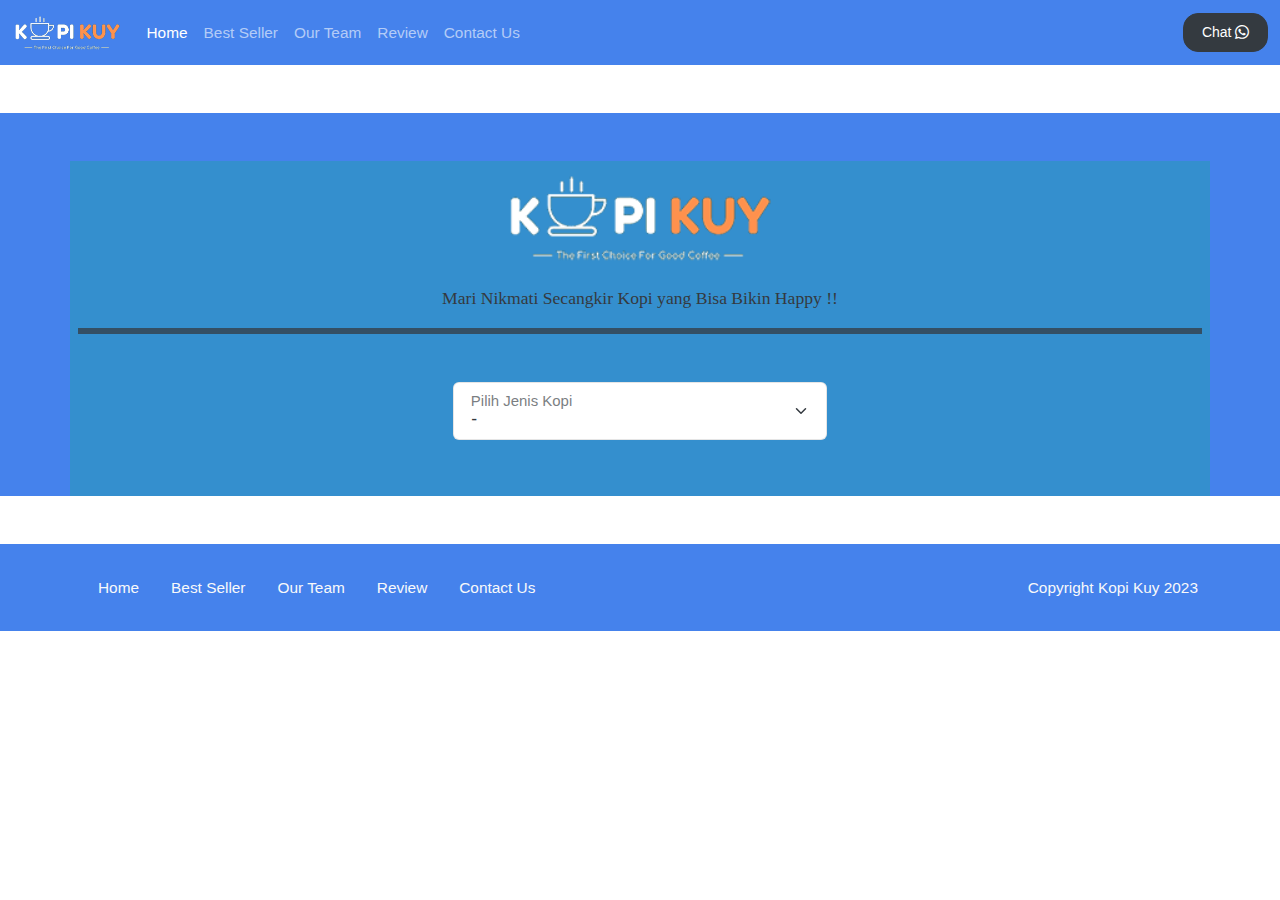
<file: produk.html>
<!DOCTYPE html>
<html lang="en">

<head>
    <meta charset="UTF-8">
    <meta http-equiv="X-UA-Compatible" content="IE=edge">
    <meta name="viewport" content="width=device-width, initial-scale=1.0">
    <link rel="shortcut icon" href="images/favicon/favicon.ico" type="image/x-icon">
    <title>Produk</title>
    <link rel="stylesheet" href="vendor/bootwatch/litera.css">
    <link rel="stylesheet" href="vendor/bootsrap-icon/bootstrap-icons.css">
    <script src="vendor/bootstrap/js/bootstrap.bundle.min.js"></script>
</head>

<body>
    <nav class="navbar navbar-expand-lg bg-primary navbar-dark">
        <div class="container-fluid">
            <a class="navbar-brand" href="#">
                <img height="40" src="images/logo/logo_kuy.png" alt="logo kopi kuy" class="logo">
            </a>
            <button class="navbar-toggler" type="button" data-bs-toggle="collapse"
                data-bs-target="#navbarSupportedContent" aria-controls="navbarSupportedContent" aria-expanded="false"
                aria-label="Toggle navigation">
                <span class="navbar-toggler-icon"></span>
            </button>
            <div class="collapse navbar-collapse" id="navbarSupportedContent">
                <ul class="navbar-nav me-auto mb-2 mb-lg-0">
                    <li class="nav-item">
                        <a class="nav-link active" aria-current="page" href="index.html">Home</a>
                    </li>
                    <li class="nav-item">
                        <a class="nav-link" aria-current="page" href="index.html#best-seller">Best Seller</a>
                    </li>
                    <li class="nav-item">
                        <a class="nav-link" aria-current="page" href="index.html#our-team">Our Team</a>
                    </li>
                    <li class="nav-item">
                        <a class="nav-link" aria-current="page" href="index.html#review">Review</a>
                    </li>
                    <li class="nav-item">
                        <a class="nav-link" aria-current="page" href="index.html#contact-us">Contact Us</a>
                    </li>
                </ul>
                <a role="button" class="btn btn-dark" href="https://wa.me/6281290465033">Chat <i
                        class="bi bi-whatsapp"></i></a>
            </div>
        </div>
    </nav>

<section class="produk my-5 pt-5 text-center bg-primary">
    <div class="container bg-success p-2 text-dark bg-opacity-25">
        <img height="100" src="images/logo/logo_kuy.png" alt="logo kopi kuy" class="logo mb-3">
        <p>Mari Nikmati Secangkir Kopi yang Bisa Bikin Happy !!</p>
        <hr class="border border-dark border-3 opacity-75">
        <div class="form-floating col-md-4 mx-auto mt-5 mb-5">
            <select class="form-select" id="select_kopi" aria-label="Floating label select example">
                <option disabled selected>-</option>
                <option value="arabica">Arabica</option>
                <option value="robusta">Robusta</option>
            </select>
            <label for="select_kopi">Pilih Jenis Kopi</label>
        </div>
        <div id="baris_produk" class="row">
            
        </div>
    </div>
</section>
<footer class="bg-primary py-4 mt-5">
    <div class="container">
        <div class="row align-items-center">
            <div class="col-md-8">
                <ul class="nav">
                    <li class="nav-item">
                        <a class="nav-link link-light active" aria-current="page" href="index.html">Home</a>
                    </li>
                    <li class="nav-item">
                        <a class="nav-link link-light" href="index.html#best-seller">Best Seller</a>
                    </li>
                    <li class="nav-item">
                        <a class="nav-link link-light" href="index.html#our-team">Our Team</a>
                    </li>
                    <li class="nav-item">
                        <a class="nav-link link-light" href="index.html#review">Review</a>
                    </li>
                    <li class="nav-item">
                        <a class="nav-link link-light" href="index.html#contact-us">Contact Us</a>
                    </li>
                </ul>
            </div>
            <div class="col-md-4 text-light text-end">
                Copyright Kopi Kuy 2023
            </div>
        </div>
    </div>
    
</footer>

    <script src="js/jquery-3.6.3.min.js"></script>
    <script>
        var api = "https://rikikurnia.com/prakerja/api/produk/"

        select_kopi.onchange = function() {
            var kopi_yang_dipilih = this.value
            var url = api + kopi_yang_dipilih

            baris_produk.innerHTML = ""
            $.get(url).then(function(respon) {
                respon.data.forEach(item => {
                    var produk = `<div class="produk col-md-3 mb-4">
                <div class="card">
                    <img src="${item.foto}" class="card-img-top" alt="...">
                    <div class="card-body">
                        <h5 class="card-title">${item.nama}</h5>
                        <div class="row my-4">
                            <div class="col">
                                ${item.size}
                            </div>    
                            <div class="col text-primary fw-bold">
                                ${item.harga}
                            </div>    
                        </div>
                        <a href="${item.link}" class="btn btn-success w-100"><i class="bi bi-cart-check"></i> Beli</a>
                    </div>
                </div>
            </div>`

            baris_produk.innerHTML += produk
                })
            })
        }
    </script>
</body>

</html>
</file>
<file: vendor/bootwatch/litera.css>
@charset "UTF-8";/*!
 * Bootswatch v5.2.3 (https://bootswatch.com)
 * Theme: litera
 * Copyright 2012-2022 Thomas Park
 * Licensed under MIT
 * Based on Bootstrap
*//*!
 * Bootstrap  v5.2.3 (https://getbootstrap.com/)
 * Copyright 2011-2022 The Bootstrap Authors
 * Copyright 2011-2022 Twitter, Inc.
 * Licensed under MIT (https://github.com/twbs/bootstrap/blob/main/LICENSE)
 */:root{--bs-blue:#4582ec;--bs-indigo:#6610f2;--bs-purple:#6f42c1;--bs-pink:#e83e8c;--bs-red:#d9534f;--bs-orange:#fd7e14;--bs-yellow:#f0ad4e;--bs-green:#02b875;--bs-teal:#20c997;--bs-cyan:#17a2b8;--bs-black:#000;--bs-white:#fff;--bs-gray:#868e96;--bs-gray-dark:#343a40;--bs-gray-100:#f8f9fa;--bs-gray-200:#e9ecef;--bs-gray-300:#ddd;--bs-gray-400:#ced4da;--bs-gray-500:#adb5bd;--bs-gray-600:#868e96;--bs-gray-700:#495057;--bs-gray-800:#343a40;--bs-gray-900:#212529;--bs-primary:#4582ec;--bs-secondary:#adb5bd;--bs-success:#02b875;--bs-info:#17a2b8;--bs-warning:#f0ad4e;--bs-danger:#d9534f;--bs-light:#f8f9fa;--bs-dark:#343a40;--bs-primary-rgb:69,130,236;--bs-secondary-rgb:173,181,189;--bs-success-rgb:2,184,117;--bs-info-rgb:23,162,184;--bs-warning-rgb:240,173,78;--bs-danger-rgb:217,83,79;--bs-light-rgb:248,249,250;--bs-dark-rgb:52,58,64;--bs-white-rgb:255,255,255;--bs-black-rgb:0,0,0;--bs-body-color-rgb:52,58,64;--bs-body-bg-rgb:255,255,255;--bs-font-sans-serif:-apple-system,BlinkMacSystemFont,"Segoe UI",Roboto,"Helvetica Neue",Arial,"Noto Sans",sans-serif,"Apple Color Emoji","Segoe UI Emoji","Segoe UI Symbol","Noto Color Emoji";--bs-font-monospace:SFMono-Regular,Menlo,Monaco,Consolas,"Liberation Mono","Courier New",monospace;--bs-gradient:linear-gradient(180deg, rgba(255, 255, 255, 0.15), rgba(255, 255, 255, 0));--bs-body-font-family:var(--bs-font-sans-serif);--bs-body-font-size:1.1rem;--bs-body-font-weight:400;--bs-body-line-height:1.5;--bs-body-color:#343a40;--bs-body-bg:#fff;--bs-border-width:1px;--bs-border-style:solid;--bs-border-color:#ddd;--bs-border-color-translucent:rgba(0, 0, 0, 0.175);--bs-border-radius:0.375rem;--bs-border-radius-sm:0.25rem;--bs-border-radius-lg:0.5rem;--bs-border-radius-xl:1rem;--bs-border-radius-2xl:2rem;--bs-border-radius-pill:50rem;--bs-link-color:#4582ec;--bs-link-hover-color:#3768bd;--bs-code-color:#e83e8c;--bs-highlight-bg:#fcefdc}*,::after,::before{box-sizing:border-box}@media (prefers-reduced-motion:no-preference){:root{scroll-behavior:smooth}}body{margin:0;font-family:var(--bs-body-font-family);font-size:var(--bs-body-font-size);font-weight:var(--bs-body-font-weight);line-height:var(--bs-body-line-height);color:var(--bs-body-color);text-align:var(--bs-body-text-align);background-color:var(--bs-body-bg);-webkit-text-size-adjust:100%;-webkit-tap-highlight-color:transparent}hr{margin:1rem 0;color:inherit;border:0;border-top:1px solid;opacity:.25}.h1,.h2,.h3,.h4,.h5,.h6,h1,h2,h3,h4,h5,h6{margin-top:0;margin-bottom:.5rem;font-weight:700;line-height:1.2}.h1,h1{font-size:calc(1.4rem + 1.8vw)}@media (min-width:1200px){.h1,h1{font-size:2.75rem}}.h2,h2{font-size:calc(1.345rem + 1.14vw)}@media (min-width:1200px){.h2,h2{font-size:2.2rem}}.h3,h3{font-size:calc(1.3175rem + .81vw)}@media (min-width:1200px){.h3,h3{font-size:1.925rem}}.h4,h4{font-size:calc(1.29rem + .48vw)}@media (min-width:1200px){.h4,h4{font-size:1.65rem}}.h5,h5{font-size:calc(1.2625rem + .15vw)}@media (min-width:1200px){.h5,h5{font-size:1.375rem}}.h6,h6{font-size:1.1rem}p{margin-top:0;margin-bottom:1rem}abbr[title]{-webkit-text-decoration:underline dotted;text-decoration:underline dotted;cursor:help;-webkit-text-decoration-skip-ink:none;text-decoration-skip-ink:none}address{margin-bottom:1rem;font-style:normal;line-height:inherit}ol,ul{padding-left:2rem}dl,ol,ul{margin-top:0;margin-bottom:1rem}ol ol,ol ul,ul ol,ul ul{margin-bottom:0}dt{font-weight:700}dd{margin-bottom:.5rem;margin-left:0}blockquote{margin:0 0 1rem}b,strong{font-weight:bolder}.small,small{font-size:.875em}.mark,mark{padding:.1875em;background-color:var(--bs-highlight-bg)}sub,sup{position:relative;font-size:.75em;line-height:0;vertical-align:baseline}sub{bottom:-.25em}sup{top:-.5em}a{color:var(--bs-link-color);text-decoration:underline}a:hover{color:var(--bs-link-hover-color)}a:not([href]):not([class]),a:not([href]):not([class]):hover{color:inherit;text-decoration:none}code,kbd,pre,samp{font-family:var(--bs-font-monospace);font-size:1em}pre{display:block;margin-top:0;margin-bottom:1rem;overflow:auto;font-size:.875em}pre code{font-size:inherit;color:inherit;word-break:normal}code{font-size:.875em;color:var(--bs-code-color);word-wrap:break-word}a>code{color:inherit}kbd{padding:.1875rem .375rem;font-size:.875em;color:var(--bs-body-bg);background-color:var(--bs-body-color);border-radius:.25rem}kbd kbd{padding:0;font-size:1em}figure{margin:0 0 1rem}img,svg{vertical-align:middle}table{caption-side:bottom;border-collapse:collapse}caption{padding-top:.5rem;padding-bottom:.5rem;color:#868e96;text-align:left}th{text-align:inherit;text-align:-webkit-match-parent}tbody,td,tfoot,th,thead,tr{border-color:inherit;border-style:solid;border-width:0}label{display:inline-block}button{border-radius:0}button:focus:not(:focus-visible){outline:0}button,input,optgroup,select,textarea{margin:0;font-family:inherit;font-size:inherit;line-height:inherit}button,select{text-transform:none}[role=button]{cursor:pointer}select{word-wrap:normal}select:disabled{opacity:1}[list]:not([type=date]):not([type=datetime-local]):not([type=month]):not([type=week]):not([type=time])::-webkit-calendar-picker-indicator{display:none!important}[type=button],[type=reset],[type=submit],button{-webkit-appearance:button}[type=button]:not(:disabled),[type=reset]:not(:disabled),[type=submit]:not(:disabled),button:not(:disabled){cursor:pointer}::-moz-focus-inner{padding:0;border-style:none}textarea{resize:vertical}fieldset{min-width:0;padding:0;margin:0;border:0}legend{float:left;width:100%;padding:0;margin-bottom:.5rem;font-size:calc(1.275rem + .3vw);line-height:inherit}@media (min-width:1200px){legend{font-size:1.5rem}}legend+*{clear:left}::-webkit-datetime-edit-day-field,::-webkit-datetime-edit-fields-wrapper,::-webkit-datetime-edit-hour-field,::-webkit-datetime-edit-minute,::-webkit-datetime-edit-month-field,::-webkit-datetime-edit-text,::-webkit-datetime-edit-year-field{padding:0}::-webkit-inner-spin-button{height:auto}[type=search]{outline-offset:-2px;-webkit-appearance:textfield}::-webkit-search-decoration{-webkit-appearance:none}::-webkit-color-swatch-wrapper{padding:0}::-webkit-file-upload-button{font:inherit;-webkit-appearance:button}::file-selector-button{font:inherit;-webkit-appearance:button}output{display:inline-block}iframe{border:0}summary{display:list-item;cursor:pointer}progress{vertical-align:baseline}[hidden]{display:none!important}.lead{font-size:calc(1.2625rem + .15vw);font-weight:300}@media (min-width:1200px){.lead{font-size:1.375rem}}.display-1{font-size:calc(1.625rem + 4.5vw);font-weight:300;line-height:1.2}@media (min-width:1200px){.display-1{font-size:5rem}}.display-2{font-size:calc(1.575rem + 3.9vw);font-weight:300;line-height:1.2}@media (min-width:1200px){.display-2{font-size:4.5rem}}.display-3{font-size:calc(1.525rem + 3.3vw);font-weight:300;line-height:1.2}@media (min-width:1200px){.display-3{font-size:4rem}}.display-4{font-size:calc(1.475rem + 2.7vw);font-weight:300;line-height:1.2}@media (min-width:1200px){.display-4{font-size:3.5rem}}.display-5{font-size:calc(1.425rem + 2.1vw);font-weight:300;line-height:1.2}@media (min-width:1200px){.display-5{font-size:3rem}}.display-6{font-size:calc(1.375rem + 1.5vw);font-weight:300;line-height:1.2}@media (min-width:1200px){.display-6{font-size:2.5rem}}.list-unstyled{padding-left:0;list-style:none}.list-inline{padding-left:0;list-style:none}.list-inline-item{display:inline-block}.list-inline-item:not(:last-child){margin-right:.5rem}.initialism{font-size:.875em;text-transform:uppercase}.blockquote{margin-bottom:1rem;font-size:calc(1.2625rem + .15vw)}@media (min-width:1200px){.blockquote{font-size:1.375rem}}.blockquote>:last-child{margin-bottom:0}.blockquote-footer{margin-top:-1rem;margin-bottom:1rem;font-size:.875em;color:#868e96}.blockquote-footer::before{content:"— "}.img-fluid{max-width:100%;height:auto}.img-thumbnail{padding:.25rem;background-color:#fff;border:1px solid var(--bs-border-color);border-radius:.375rem;max-width:100%;height:auto}.figure{display:inline-block}.figure-img{margin-bottom:.5rem;line-height:1}.figure-caption{font-size:.875em;color:#868e96}.container,.container-fluid,.container-lg,.container-md,.container-sm,.container-xl,.container-xxl{--bs-gutter-x:1.5rem;--bs-gutter-y:0;width:100%;padding-right:calc(var(--bs-gutter-x) * .5);padding-left:calc(var(--bs-gutter-x) * .5);margin-right:auto;margin-left:auto}@media (min-width:576px){.container,.container-sm{max-width:540px}}@media (min-width:768px){.container,.container-md,.container-sm{max-width:720px}}@media (min-width:992px){.container,.container-lg,.container-md,.container-sm{max-width:960px}}@media (min-width:1200px){.container,.container-lg,.container-md,.container-sm,.container-xl{max-width:1140px}}@media (min-width:1400px){.container,.container-lg,.container-md,.container-sm,.container-xl,.container-xxl{max-width:1320px}}.row{--bs-gutter-x:1.5rem;--bs-gutter-y:0;display:flex;flex-wrap:wrap;margin-top:calc(-1 * var(--bs-gutter-y));margin-right:calc(-.5 * var(--bs-gutter-x));margin-left:calc(-.5 * var(--bs-gutter-x))}.row>*{flex-shrink:0;width:100%;max-width:100%;padding-right:calc(var(--bs-gutter-x) * .5);padding-left:calc(var(--bs-gutter-x) * .5);margin-top:var(--bs-gutter-y)}.col{flex:1 0 0%}.row-cols-auto>*{flex:0 0 auto;width:auto}.row-cols-1>*{flex:0 0 auto;width:100%}.row-cols-2>*{flex:0 0 auto;width:50%}.row-cols-3>*{flex:0 0 auto;width:33.3333333333%}.row-cols-4>*{flex:0 0 auto;width:25%}.row-cols-5>*{flex:0 0 auto;width:20%}.row-cols-6>*{flex:0 0 auto;width:16.6666666667%}.col-auto{flex:0 0 auto;width:auto}.col-1{flex:0 0 auto;width:8.33333333%}.col-2{flex:0 0 auto;width:16.66666667%}.col-3{flex:0 0 auto;width:25%}.col-4{flex:0 0 auto;width:33.33333333%}.col-5{flex:0 0 auto;width:41.66666667%}.col-6{flex:0 0 auto;width:50%}.col-7{flex:0 0 auto;width:58.33333333%}.col-8{flex:0 0 auto;width:66.66666667%}.col-9{flex:0 0 auto;width:75%}.col-10{flex:0 0 auto;width:83.33333333%}.col-11{flex:0 0 auto;width:91.66666667%}.col-12{flex:0 0 auto;width:100%}.offset-1{margin-left:8.33333333%}.offset-2{margin-left:16.66666667%}.offset-3{margin-left:25%}.offset-4{margin-left:33.33333333%}.offset-5{margin-left:41.66666667%}.offset-6{margin-left:50%}.offset-7{margin-left:58.33333333%}.offset-8{margin-left:66.66666667%}.offset-9{margin-left:75%}.offset-10{margin-left:83.33333333%}.offset-11{margin-left:91.66666667%}.g-0,.gx-0{--bs-gutter-x:0}.g-0,.gy-0{--bs-gutter-y:0}.g-1,.gx-1{--bs-gutter-x:0.25rem}.g-1,.gy-1{--bs-gutter-y:0.25rem}.g-2,.gx-2{--bs-gutter-x:0.5rem}.g-2,.gy-2{--bs-gutter-y:0.5rem}.g-3,.gx-3{--bs-gutter-x:1rem}.g-3,.gy-3{--bs-gutter-y:1rem}.g-4,.gx-4{--bs-gutter-x:1.5rem}.g-4,.gy-4{--bs-gutter-y:1.5rem}.g-5,.gx-5{--bs-gutter-x:3rem}.g-5,.gy-5{--bs-gutter-y:3rem}@media (min-width:576px){.col-sm{flex:1 0 0%}.row-cols-sm-auto>*{flex:0 0 auto;width:auto}.row-cols-sm-1>*{flex:0 0 auto;width:100%}.row-cols-sm-2>*{flex:0 0 auto;width:50%}.row-cols-sm-3>*{flex:0 0 auto;width:33.3333333333%}.row-cols-sm-4>*{flex:0 0 auto;width:25%}.row-cols-sm-5>*{flex:0 0 auto;width:20%}.row-cols-sm-6>*{flex:0 0 auto;width:16.6666666667%}.col-sm-auto{flex:0 0 auto;width:auto}.col-sm-1{flex:0 0 auto;width:8.33333333%}.col-sm-2{flex:0 0 auto;width:16.66666667%}.col-sm-3{flex:0 0 auto;width:25%}.col-sm-4{flex:0 0 auto;width:33.33333333%}.col-sm-5{flex:0 0 auto;width:41.66666667%}.col-sm-6{flex:0 0 auto;width:50%}.col-sm-7{flex:0 0 auto;width:58.33333333%}.col-sm-8{flex:0 0 auto;width:66.66666667%}.col-sm-9{flex:0 0 auto;width:75%}.col-sm-10{flex:0 0 auto;width:83.33333333%}.col-sm-11{flex:0 0 auto;width:91.66666667%}.col-sm-12{flex:0 0 auto;width:100%}.offset-sm-0{margin-left:0}.offset-sm-1{margin-left:8.33333333%}.offset-sm-2{margin-left:16.66666667%}.offset-sm-3{margin-left:25%}.offset-sm-4{margin-left:33.33333333%}.offset-sm-5{margin-left:41.66666667%}.offset-sm-6{margin-left:50%}.offset-sm-7{margin-left:58.33333333%}.offset-sm-8{margin-left:66.66666667%}.offset-sm-9{margin-left:75%}.offset-sm-10{margin-left:83.33333333%}.offset-sm-11{margin-left:91.66666667%}.g-sm-0,.gx-sm-0{--bs-gutter-x:0}.g-sm-0,.gy-sm-0{--bs-gutter-y:0}.g-sm-1,.gx-sm-1{--bs-gutter-x:0.25rem}.g-sm-1,.gy-sm-1{--bs-gutter-y:0.25rem}.g-sm-2,.gx-sm-2{--bs-gutter-x:0.5rem}.g-sm-2,.gy-sm-2{--bs-gutter-y:0.5rem}.g-sm-3,.gx-sm-3{--bs-gutter-x:1rem}.g-sm-3,.gy-sm-3{--bs-gutter-y:1rem}.g-sm-4,.gx-sm-4{--bs-gutter-x:1.5rem}.g-sm-4,.gy-sm-4{--bs-gutter-y:1.5rem}.g-sm-5,.gx-sm-5{--bs-gutter-x:3rem}.g-sm-5,.gy-sm-5{--bs-gutter-y:3rem}}@media (min-width:768px){.col-md{flex:1 0 0%}.row-cols-md-auto>*{flex:0 0 auto;width:auto}.row-cols-md-1>*{flex:0 0 auto;width:100%}.row-cols-md-2>*{flex:0 0 auto;width:50%}.row-cols-md-3>*{flex:0 0 auto;width:33.3333333333%}.row-cols-md-4>*{flex:0 0 auto;width:25%}.row-cols-md-5>*{flex:0 0 auto;width:20%}.row-cols-md-6>*{flex:0 0 auto;width:16.6666666667%}.col-md-auto{flex:0 0 auto;width:auto}.col-md-1{flex:0 0 auto;width:8.33333333%}.col-md-2{flex:0 0 auto;width:16.66666667%}.col-md-3{flex:0 0 auto;width:25%}.col-md-4{flex:0 0 auto;width:33.33333333%}.col-md-5{flex:0 0 auto;width:41.66666667%}.col-md-6{flex:0 0 auto;width:50%}.col-md-7{flex:0 0 auto;width:58.33333333%}.col-md-8{flex:0 0 auto;width:66.66666667%}.col-md-9{flex:0 0 auto;width:75%}.col-md-10{flex:0 0 auto;width:83.33333333%}.col-md-11{flex:0 0 auto;width:91.66666667%}.col-md-12{flex:0 0 auto;width:100%}.offset-md-0{margin-left:0}.offset-md-1{margin-left:8.33333333%}.offset-md-2{margin-left:16.66666667%}.offset-md-3{margin-left:25%}.offset-md-4{margin-left:33.33333333%}.offset-md-5{margin-left:41.66666667%}.offset-md-6{margin-left:50%}.offset-md-7{margin-left:58.33333333%}.offset-md-8{margin-left:66.66666667%}.offset-md-9{margin-left:75%}.offset-md-10{margin-left:83.33333333%}.offset-md-11{margin-left:91.66666667%}.g-md-0,.gx-md-0{--bs-gutter-x:0}.g-md-0,.gy-md-0{--bs-gutter-y:0}.g-md-1,.gx-md-1{--bs-gutter-x:0.25rem}.g-md-1,.gy-md-1{--bs-gutter-y:0.25rem}.g-md-2,.gx-md-2{--bs-gutter-x:0.5rem}.g-md-2,.gy-md-2{--bs-gutter-y:0.5rem}.g-md-3,.gx-md-3{--bs-gutter-x:1rem}.g-md-3,.gy-md-3{--bs-gutter-y:1rem}.g-md-4,.gx-md-4{--bs-gutter-x:1.5rem}.g-md-4,.gy-md-4{--bs-gutter-y:1.5rem}.g-md-5,.gx-md-5{--bs-gutter-x:3rem}.g-md-5,.gy-md-5{--bs-gutter-y:3rem}}@media (min-width:992px){.col-lg{flex:1 0 0%}.row-cols-lg-auto>*{flex:0 0 auto;width:auto}.row-cols-lg-1>*{flex:0 0 auto;width:100%}.row-cols-lg-2>*{flex:0 0 auto;width:50%}.row-cols-lg-3>*{flex:0 0 auto;width:33.3333333333%}.row-cols-lg-4>*{flex:0 0 auto;width:25%}.row-cols-lg-5>*{flex:0 0 auto;width:20%}.row-cols-lg-6>*{flex:0 0 auto;width:16.6666666667%}.col-lg-auto{flex:0 0 auto;width:auto}.col-lg-1{flex:0 0 auto;width:8.33333333%}.col-lg-2{flex:0 0 auto;width:16.66666667%}.col-lg-3{flex:0 0 auto;width:25%}.col-lg-4{flex:0 0 auto;width:33.33333333%}.col-lg-5{flex:0 0 auto;width:41.66666667%}.col-lg-6{flex:0 0 auto;width:50%}.col-lg-7{flex:0 0 auto;width:58.33333333%}.col-lg-8{flex:0 0 auto;width:66.66666667%}.col-lg-9{flex:0 0 auto;width:75%}.col-lg-10{flex:0 0 auto;width:83.33333333%}.col-lg-11{flex:0 0 auto;width:91.66666667%}.col-lg-12{flex:0 0 auto;width:100%}.offset-lg-0{margin-left:0}.offset-lg-1{margin-left:8.33333333%}.offset-lg-2{margin-left:16.66666667%}.offset-lg-3{margin-left:25%}.offset-lg-4{margin-left:33.33333333%}.offset-lg-5{margin-left:41.66666667%}.offset-lg-6{margin-left:50%}.offset-lg-7{margin-left:58.33333333%}.offset-lg-8{margin-left:66.66666667%}.offset-lg-9{margin-left:75%}.offset-lg-10{margin-left:83.33333333%}.offset-lg-11{margin-left:91.66666667%}.g-lg-0,.gx-lg-0{--bs-gutter-x:0}.g-lg-0,.gy-lg-0{--bs-gutter-y:0}.g-lg-1,.gx-lg-1{--bs-gutter-x:0.25rem}.g-lg-1,.gy-lg-1{--bs-gutter-y:0.25rem}.g-lg-2,.gx-lg-2{--bs-gutter-x:0.5rem}.g-lg-2,.gy-lg-2{--bs-gutter-y:0.5rem}.g-lg-3,.gx-lg-3{--bs-gutter-x:1rem}.g-lg-3,.gy-lg-3{--bs-gutter-y:1rem}.g-lg-4,.gx-lg-4{--bs-gutter-x:1.5rem}.g-lg-4,.gy-lg-4{--bs-gutter-y:1.5rem}.g-lg-5,.gx-lg-5{--bs-gutter-x:3rem}.g-lg-5,.gy-lg-5{--bs-gutter-y:3rem}}@media (min-width:1200px){.col-xl{flex:1 0 0%}.row-cols-xl-auto>*{flex:0 0 auto;width:auto}.row-cols-xl-1>*{flex:0 0 auto;width:100%}.row-cols-xl-2>*{flex:0 0 auto;width:50%}.row-cols-xl-3>*{flex:0 0 auto;width:33.3333333333%}.row-cols-xl-4>*{flex:0 0 auto;width:25%}.row-cols-xl-5>*{flex:0 0 auto;width:20%}.row-cols-xl-6>*{flex:0 0 auto;width:16.6666666667%}.col-xl-auto{flex:0 0 auto;width:auto}.col-xl-1{flex:0 0 auto;width:8.33333333%}.col-xl-2{flex:0 0 auto;width:16.66666667%}.col-xl-3{flex:0 0 auto;width:25%}.col-xl-4{flex:0 0 auto;width:33.33333333%}.col-xl-5{flex:0 0 auto;width:41.66666667%}.col-xl-6{flex:0 0 auto;width:50%}.col-xl-7{flex:0 0 auto;width:58.33333333%}.col-xl-8{flex:0 0 auto;width:66.66666667%}.col-xl-9{flex:0 0 auto;width:75%}.col-xl-10{flex:0 0 auto;width:83.33333333%}.col-xl-11{flex:0 0 auto;width:91.66666667%}.col-xl-12{flex:0 0 auto;width:100%}.offset-xl-0{margin-left:0}.offset-xl-1{margin-left:8.33333333%}.offset-xl-2{margin-left:16.66666667%}.offset-xl-3{margin-left:25%}.offset-xl-4{margin-left:33.33333333%}.offset-xl-5{margin-left:41.66666667%}.offset-xl-6{margin-left:50%}.offset-xl-7{margin-left:58.33333333%}.offset-xl-8{margin-left:66.66666667%}.offset-xl-9{margin-left:75%}.offset-xl-10{margin-left:83.33333333%}.offset-xl-11{margin-left:91.66666667%}.g-xl-0,.gx-xl-0{--bs-gutter-x:0}.g-xl-0,.gy-xl-0{--bs-gutter-y:0}.g-xl-1,.gx-xl-1{--bs-gutter-x:0.25rem}.g-xl-1,.gy-xl-1{--bs-gutter-y:0.25rem}.g-xl-2,.gx-xl-2{--bs-gutter-x:0.5rem}.g-xl-2,.gy-xl-2{--bs-gutter-y:0.5rem}.g-xl-3,.gx-xl-3{--bs-gutter-x:1rem}.g-xl-3,.gy-xl-3{--bs-gutter-y:1rem}.g-xl-4,.gx-xl-4{--bs-gutter-x:1.5rem}.g-xl-4,.gy-xl-4{--bs-gutter-y:1.5rem}.g-xl-5,.gx-xl-5{--bs-gutter-x:3rem}.g-xl-5,.gy-xl-5{--bs-gutter-y:3rem}}@media (min-width:1400px){.col-xxl{flex:1 0 0%}.row-cols-xxl-auto>*{flex:0 0 auto;width:auto}.row-cols-xxl-1>*{flex:0 0 auto;width:100%}.row-cols-xxl-2>*{flex:0 0 auto;width:50%}.row-cols-xxl-3>*{flex:0 0 auto;width:33.3333333333%}.row-cols-xxl-4>*{flex:0 0 auto;width:25%}.row-cols-xxl-5>*{flex:0 0 auto;width:20%}.row-cols-xxl-6>*{flex:0 0 auto;width:16.6666666667%}.col-xxl-auto{flex:0 0 auto;width:auto}.col-xxl-1{flex:0 0 auto;width:8.33333333%}.col-xxl-2{flex:0 0 auto;width:16.66666667%}.col-xxl-3{flex:0 0 auto;width:25%}.col-xxl-4{flex:0 0 auto;width:33.33333333%}.col-xxl-5{flex:0 0 auto;width:41.66666667%}.col-xxl-6{flex:0 0 auto;width:50%}.col-xxl-7{flex:0 0 auto;width:58.33333333%}.col-xxl-8{flex:0 0 auto;width:66.66666667%}.col-xxl-9{flex:0 0 auto;width:75%}.col-xxl-10{flex:0 0 auto;width:83.33333333%}.col-xxl-11{flex:0 0 auto;width:91.66666667%}.col-xxl-12{flex:0 0 auto;width:100%}.offset-xxl-0{margin-left:0}.offset-xxl-1{margin-left:8.33333333%}.offset-xxl-2{margin-left:16.66666667%}.offset-xxl-3{margin-left:25%}.offset-xxl-4{margin-left:33.33333333%}.offset-xxl-5{margin-left:41.66666667%}.offset-xxl-6{margin-left:50%}.offset-xxl-7{margin-left:58.33333333%}.offset-xxl-8{margin-left:66.66666667%}.offset-xxl-9{margin-left:75%}.offset-xxl-10{margin-left:83.33333333%}.offset-xxl-11{margin-left:91.66666667%}.g-xxl-0,.gx-xxl-0{--bs-gutter-x:0}.g-xxl-0,.gy-xxl-0{--bs-gutter-y:0}.g-xxl-1,.gx-xxl-1{--bs-gutter-x:0.25rem}.g-xxl-1,.gy-xxl-1{--bs-gutter-y:0.25rem}.g-xxl-2,.gx-xxl-2{--bs-gutter-x:0.5rem}.g-xxl-2,.gy-xxl-2{--bs-gutter-y:0.5rem}.g-xxl-3,.gx-xxl-3{--bs-gutter-x:1rem}.g-xxl-3,.gy-xxl-3{--bs-gutter-y:1rem}.g-xxl-4,.gx-xxl-4{--bs-gutter-x:1.5rem}.g-xxl-4,.gy-xxl-4{--bs-gutter-y:1.5rem}.g-xxl-5,.gx-xxl-5{--bs-gutter-x:3rem}.g-xxl-5,.gy-xxl-5{--bs-gutter-y:3rem}}.table{--bs-table-color:var(--bs-body-color);--bs-table-bg:transparent;--bs-table-border-color:rgba(0, 0, 0, 0.1);--bs-table-accent-bg:transparent;--bs-table-striped-color:var(--bs-body-color);--bs-table-striped-bg:rgba(0, 0, 0, 0.05);--bs-table-active-color:var(--bs-body-color);--bs-table-active-bg:rgba(0, 0, 0, 0.1);--bs-table-hover-color:var(--bs-body-color);--bs-table-hover-bg:rgba(0, 0, 0, 0.075);width:100%;margin-bottom:1rem;color:var(--bs-table-color);vertical-align:top;border-color:var(--bs-table-border-color)}.table>:not(caption)>*>*{padding:.5rem .5rem;background-color:var(--bs-table-bg);border-bottom-width:1px;box-shadow:inset 0 0 0 9999px var(--bs-table-accent-bg)}.table>tbody{vertical-align:inherit}.table>thead{vertical-align:bottom}.table-group-divider{border-top:2px solid currentcolor}.caption-top{caption-side:top}.table-sm>:not(caption)>*>*{padding:.25rem .25rem}.table-bordered>:not(caption)>*{border-width:1px 0}.table-bordered>:not(caption)>*>*{border-width:0 1px}.table-borderless>:not(caption)>*>*{border-bottom-width:0}.table-borderless>:not(:first-child){border-top-width:0}.table-striped>tbody>tr:nth-of-type(odd)>*{--bs-table-accent-bg:var(--bs-table-striped-bg);color:var(--bs-table-striped-color)}.table-striped-columns>:not(caption)>tr>:nth-child(even){--bs-table-accent-bg:var(--bs-table-striped-bg);color:var(--bs-table-striped-color)}.table-active{--bs-table-accent-bg:var(--bs-table-active-bg);color:var(--bs-table-active-color)}.table-hover>tbody>tr:hover>*{--bs-table-accent-bg:var(--bs-table-hover-bg);color:var(--bs-table-hover-color)}.table-primary{--bs-table-color:#fff;--bs-table-bg:#4582ec;--bs-table-border-color:#588fee;--bs-table-striped-bg:#4e88ed;--bs-table-striped-color:#fff;--bs-table-active-bg:#588fee;--bs-table-active-color:#fff;--bs-table-hover-bg:#538bed;--bs-table-hover-color:#fff;color:var(--bs-table-color);border-color:var(--bs-table-border-color)}.table-secondary{--bs-table-color:#fff;--bs-table-bg:#adb5bd;--bs-table-border-color:#b5bcc4;--bs-table-striped-bg:#b1b9c0;--bs-table-striped-color:#fff;--bs-table-active-bg:#b5bcc4;--bs-table-active-color:#fff;--bs-table-hover-bg:#b3bbc2;--bs-table-hover-color:#fff;color:var(--bs-table-color);border-color:var(--bs-table-border-color)}.table-success{--bs-table-color:#fff;--bs-table-bg:#02b875;--bs-table-border-color:#1bbf83;--bs-table-striped-bg:#0fbc7c;--bs-table-striped-color:#fff;--bs-table-active-bg:#1bbf83;--bs-table-active-color:#fff;--bs-table-hover-bg:#15bd7f;--bs-table-hover-color:#fff;color:var(--bs-table-color);border-color:var(--bs-table-border-color)}.table-info{--bs-table-color:#fff;--bs-table-bg:#17a2b8;--bs-table-border-color:#2eabbf;--bs-table-striped-bg:#23a7bc;--bs-table-striped-color:#fff;--bs-table-active-bg:#2eabbf;--bs-table-active-color:#fff;--bs-table-hover-bg:#28a9bd;--bs-table-hover-color:#fff;color:var(--bs-table-color);border-color:var(--bs-table-border-color)}.table-warning{--bs-table-color:#fff;--bs-table-bg:#f0ad4e;--bs-table-border-color:#f2b560;--bs-table-striped-bg:#f1b157;--bs-table-striped-color:#fff;--bs-table-active-bg:#f2b560;--bs-table-active-color:#000;--bs-table-hover-bg:#f1b35b;--bs-table-hover-color:#fff;color:var(--bs-table-color);border-color:var(--bs-table-border-color)}.table-danger{--bs-table-color:#fff;--bs-table-bg:#d9534f;--bs-table-border-color:#dd6461;--bs-table-striped-bg:#db5c58;--bs-table-striped-color:#fff;--bs-table-active-bg:#dd6461;--bs-table-active-color:#fff;--bs-table-hover-bg:#dc605c;--bs-table-hover-color:#fff;color:var(--bs-table-color);border-color:var(--bs-table-border-color)}.table-light{--bs-table-color:#000;--bs-table-bg:#f8f9fa;--bs-table-border-color:#dfe0e1;--bs-table-striped-bg:#ecedee;--bs-table-striped-color:#000;--bs-table-active-bg:#dfe0e1;--bs-table-active-color:#000;--bs-table-hover-bg:#e5e6e7;--bs-table-hover-color:#000;color:var(--bs-table-color);border-color:var(--bs-table-border-color)}.table-dark{--bs-table-color:#fff;--bs-table-bg:#343a40;--bs-table-border-color:#484e53;--bs-table-striped-bg:#3e444a;--bs-table-striped-color:#fff;--bs-table-active-bg:#484e53;--bs-table-active-color:#fff;--bs-table-hover-bg:#43494e;--bs-table-hover-color:#fff;color:var(--bs-table-color);border-color:var(--bs-table-border-color)}.table-responsive{overflow-x:auto;-webkit-overflow-scrolling:touch}@media (max-width:575.98px){.table-responsive-sm{overflow-x:auto;-webkit-overflow-scrolling:touch}}@media (max-width:767.98px){.table-responsive-md{overflow-x:auto;-webkit-overflow-scrolling:touch}}@media (max-width:991.98px){.table-responsive-lg{overflow-x:auto;-webkit-overflow-scrolling:touch}}@media (max-width:1199.98px){.table-responsive-xl{overflow-x:auto;-webkit-overflow-scrolling:touch}}@media (max-width:1399.98px){.table-responsive-xxl{overflow-x:auto;-webkit-overflow-scrolling:touch}}.form-label{margin-bottom:.5rem}.col-form-label{padding-top:calc(.5rem + 1px);padding-bottom:calc(.5rem + 1px);margin-bottom:0;font-size:inherit;line-height:1.5}.col-form-label-lg{padding-top:calc(.5rem + 1px);padding-bottom:calc(.5rem + 1px);font-size:calc(1.2625rem + .15vw)}@media (min-width:1200px){.col-form-label-lg{font-size:1.375rem}}.col-form-label-sm{padding-top:calc(.25rem + 1px);padding-bottom:calc(.25rem + 1px);font-size:.9625rem}.form-text{margin-top:.25rem;font-size:.875em;color:#868e96}.form-control{display:block;width:100%;padding:.5rem 1.1rem;font-size:1.1rem;font-weight:400;line-height:1.5;color:#343a40;background-color:#fff;background-clip:padding-box;border:1px solid rgba(0,0,0,.1);-webkit-appearance:none;-moz-appearance:none;appearance:none;border-radius:.375rem;transition:border-color .15s ease-in-out,box-shadow .15s ease-in-out}@media (prefers-reduced-motion:reduce){.form-control{transition:none}}.form-control[type=file]{overflow:hidden}.form-control[type=file]:not(:disabled):not([readonly]){cursor:pointer}.form-control:focus{color:#343a40;background-color:#fff;border-color:#a2c1f6;outline:0;box-shadow:0 0 0 .25rem rgba(69,130,236,.25)}.form-control::-webkit-date-and-time-value{height:1.5em}.form-control::-moz-placeholder{color:#868e96;opacity:1}.form-control::placeholder{color:#868e96;opacity:1}.form-control:disabled{background-color:#e9ecef;opacity:1}.form-control::-webkit-file-upload-button{padding:.5rem 1.1rem;margin:-.5rem -1.1rem;-webkit-margin-end:1.1rem;margin-inline-end:1.1rem;color:#343a40;background-color:#e9ecef;pointer-events:none;border-color:inherit;border-style:solid;border-width:0;border-inline-end-width:1px;border-radius:0;-webkit-transition:color .15s ease-in-out,background-color .15s ease-in-out,border-color .15s ease-in-out,box-shadow .15s ease-in-out;transition:color .15s ease-in-out,background-color .15s ease-in-out,border-color .15s ease-in-out,box-shadow .15s ease-in-out}.form-control::file-selector-button{padding:.5rem 1.1rem;margin:-.5rem -1.1rem;-webkit-margin-end:1.1rem;margin-inline-end:1.1rem;color:#343a40;background-color:#e9ecef;pointer-events:none;border-color:inherit;border-style:solid;border-width:0;border-inline-end-width:1px;border-radius:0;transition:color .15s ease-in-out,background-color .15s ease-in-out,border-color .15s ease-in-out,box-shadow .15s ease-in-out}@media (prefers-reduced-motion:reduce){.form-control::-webkit-file-upload-button{-webkit-transition:none;transition:none}.form-control::file-selector-button{transition:none}}.form-control:hover:not(:disabled):not([readonly])::-webkit-file-upload-button{background-color:#dde0e3}.form-control:hover:not(:disabled):not([readonly])::file-selector-button{background-color:#dde0e3}.form-control-plaintext{display:block;width:100%;padding:.5rem 0;margin-bottom:0;line-height:1.5;color:#343a40;background-color:transparent;border:solid transparent;border-width:1px 0}.form-control-plaintext:focus{outline:0}.form-control-plaintext.form-control-lg,.form-control-plaintext.form-control-sm{padding-right:0;padding-left:0}.form-control-sm{min-height:calc(1.5em + .5rem + 2px);padding:.25rem .5rem;font-size:.9625rem;border-radius:.25rem}.form-control-sm::-webkit-file-upload-button{padding:.25rem .5rem;margin:-.25rem -.5rem;-webkit-margin-end:.5rem;margin-inline-end:.5rem}.form-control-sm::file-selector-button{padding:.25rem .5rem;margin:-.25rem -.5rem;-webkit-margin-end:.5rem;margin-inline-end:.5rem}.form-control-lg{min-height:calc(1.5em + 1rem + 2px);padding:.5rem 1rem;font-size:calc(1.2625rem + .15vw);border-radius:.5rem}@media (min-width:1200px){.form-control-lg{font-size:1.375rem}}.form-control-lg::-webkit-file-upload-button{padding:.5rem 1rem;margin:-.5rem -1rem;-webkit-margin-end:1rem;margin-inline-end:1rem}.form-control-lg::file-selector-button{padding:.5rem 1rem;margin:-.5rem -1rem;-webkit-margin-end:1rem;margin-inline-end:1rem}textarea.form-control{min-height:calc(1.5em + 1rem + 2px)}textarea.form-control-sm{min-height:calc(1.5em + .5rem + 2px)}textarea.form-control-lg{min-height:calc(1.5em + 1rem + 2px)}.form-control-color{width:3rem;height:calc(1.5em + 1rem + 2px);padding:.5rem}.form-control-color:not(:disabled):not([readonly]){cursor:pointer}.form-control-color::-moz-color-swatch{border:0!important;border-radius:.375rem}.form-control-color::-webkit-color-swatch{border-radius:.375rem}.form-control-color.form-control-sm{height:calc(1.5em + .5rem + 2px)}.form-control-color.form-control-lg{height:calc(1.5em + 1rem + 2px)}.form-select{display:block;width:100%;padding:.5rem 3.3rem .5rem 1.1rem;-moz-padding-start:calc(1.1rem - 3px);font-size:1.1rem;font-weight:400;line-height:1.5;color:#343a40;background-color:#fff;background-image:url("data:image/svg+xml,%3csvg xmlns='http://www.w3.org/2000/svg' viewBox='0 0 16 16'%3e%3cpath fill='none' stroke='%23343a40' stroke-linecap='round' stroke-linejoin='round' stroke-width='2' d='m2 5 6 6 6-6'/%3e%3c/svg%3e");background-repeat:no-repeat;background-position:right 1.1rem center;background-size:16px 12px;border:1px solid rgba(0,0,0,.1);border-radius:.375rem;transition:border-color .15s ease-in-out,box-shadow .15s ease-in-out;-webkit-appearance:none;-moz-appearance:none;appearance:none}@media (prefers-reduced-motion:reduce){.form-select{transition:none}}.form-select:focus{border-color:#a2c1f6;outline:0;box-shadow:0 0 0 .25rem rgba(69,130,236,.25)}.form-select[multiple],.form-select[size]:not([size="1"]){padding-right:1.1rem;background-image:none}.form-select:disabled{background-color:#e9ecef}.form-select:-moz-focusring{color:transparent;text-shadow:0 0 0 #343a40}.form-select-sm{padding-top:.25rem;padding-bottom:.25rem;padding-left:.5rem;font-size:.9625rem;border-radius:.25rem}.form-select-lg{padding-top:.5rem;padding-bottom:.5rem;padding-left:1rem;font-size:calc(1.2625rem + .15vw);border-radius:.5rem}@media (min-width:1200px){.form-select-lg{font-size:1.375rem}}.form-check{display:block;min-height:1.65rem;padding-left:1.5em;margin-bottom:.125rem}.form-check .form-check-input{float:left;margin-left:-1.5em}.form-check-reverse{padding-right:1.5em;padding-left:0;text-align:right}.form-check-reverse .form-check-input{float:right;margin-right:-1.5em;margin-left:0}.form-check-input{width:1em;height:1em;margin-top:.25em;vertical-align:top;background-color:#fff;background-repeat:no-repeat;background-position:center;background-size:contain;border:1px solid rgba(0,0,0,.25);-webkit-appearance:none;-moz-appearance:none;appearance:none;-webkit-print-color-adjust:exact;color-adjust:exact;print-color-adjust:exact}.form-check-input[type=checkbox]{border-radius:.25em}.form-check-input[type=radio]{border-radius:50%}.form-check-input:active{filter:brightness(90%)}.form-check-input:focus{border-color:#a2c1f6;outline:0;box-shadow:0 0 0 .25rem rgba(69,130,236,.25)}.form-check-input:checked{background-color:#4582ec;border-color:#4582ec}.form-check-input:checked[type=checkbox]{background-image:url("data:image/svg+xml,%3csvg xmlns='http://www.w3.org/2000/svg' viewBox='0 0 20 20'%3e%3cpath fill='none' stroke='%23fff' stroke-linecap='round' stroke-linejoin='round' stroke-width='3' d='m6 10 3 3 6-6'/%3e%3c/svg%3e")}.form-check-input:checked[type=radio]{background-image:url("data:image/svg+xml,%3csvg xmlns='http://www.w3.org/2000/svg' viewBox='-4 -4 8 8'%3e%3ccircle r='2' fill='%23fff'/%3e%3c/svg%3e")}.form-check-input[type=checkbox]:indeterminate{background-color:#4582ec;border-color:#4582ec;background-image:url("data:image/svg+xml,%3csvg xmlns='http://www.w3.org/2000/svg' viewBox='0 0 20 20'%3e%3cpath fill='none' stroke='%23fff' stroke-linecap='round' stroke-linejoin='round' stroke-width='3' d='M6 10h8'/%3e%3c/svg%3e")}.form-check-input:disabled{pointer-events:none;filter:none;opacity:.5}.form-check-input:disabled~.form-check-label,.form-check-input[disabled]~.form-check-label{cursor:default;opacity:.5}.form-switch{padding-left:2.5em}.form-switch .form-check-input{width:2em;margin-left:-2.5em;background-image:url("data:image/svg+xml,%3csvg xmlns='http://www.w3.org/2000/svg' viewBox='-4 -4 8 8'%3e%3ccircle r='3' fill='rgba%280, 0, 0, 0.25%29'/%3e%3c/svg%3e");background-position:left center;border-radius:2em;transition:background-position .15s ease-in-out}@media (prefers-reduced-motion:reduce){.form-switch .form-check-input{transition:none}}.form-switch .form-check-input:focus{background-image:url("data:image/svg+xml,%3csvg xmlns='http://www.w3.org/2000/svg' viewBox='-4 -4 8 8'%3e%3ccircle r='3' fill='%23a2c1f6'/%3e%3c/svg%3e")}.form-switch .form-check-input:checked{background-position:right center;background-image:url("data:image/svg+xml,%3csvg xmlns='http://www.w3.org/2000/svg' viewBox='-4 -4 8 8'%3e%3ccircle r='3' fill='%23fff'/%3e%3c/svg%3e")}.form-switch.form-check-reverse{padding-right:2.5em;padding-left:0}.form-switch.form-check-reverse .form-check-input{margin-right:-2.5em;margin-left:0}.form-check-inline{display:inline-block;margin-right:1rem}.btn-check{position:absolute;clip:rect(0,0,0,0);pointer-events:none}.btn-check:disabled+.btn,.btn-check[disabled]+.btn{pointer-events:none;filter:none;opacity:.65}.form-range{width:100%;height:1.5rem;padding:0;background-color:transparent;-webkit-appearance:none;-moz-appearance:none;appearance:none}.form-range:focus{outline:0}.form-range:focus::-webkit-slider-thumb{box-shadow:0 0 0 1px #fff,0 0 0 .25rem rgba(69,130,236,.25)}.form-range:focus::-moz-range-thumb{box-shadow:0 0 0 1px #fff,0 0 0 .25rem rgba(69,130,236,.25)}.form-range::-moz-focus-outer{border:0}.form-range::-webkit-slider-thumb{width:1rem;height:1rem;margin-top:-.25rem;background-color:#4582ec;border:0;border-radius:1rem;-webkit-transition:background-color .15s ease-in-out,border-color .15s ease-in-out,box-shadow .15s ease-in-out;transition:background-color .15s ease-in-out,border-color .15s ease-in-out,box-shadow .15s ease-in-out;-webkit-appearance:none;appearance:none}@media (prefers-reduced-motion:reduce){.form-range::-webkit-slider-thumb{-webkit-transition:none;transition:none}}.form-range::-webkit-slider-thumb:active{background-color:#c7daf9}.form-range::-webkit-slider-runnable-track{width:100%;height:.5rem;color:transparent;cursor:pointer;background-color:#ddd;border-color:transparent;border-radius:1rem}.form-range::-moz-range-thumb{width:1rem;height:1rem;background-color:#4582ec;border:0;border-radius:1rem;-moz-transition:background-color .15s ease-in-out,border-color .15s ease-in-out,box-shadow .15s ease-in-out;transition:background-color .15s ease-in-out,border-color .15s ease-in-out,box-shadow .15s ease-in-out;-moz-appearance:none;appearance:none}@media (prefers-reduced-motion:reduce){.form-range::-moz-range-thumb{-moz-transition:none;transition:none}}.form-range::-moz-range-thumb:active{background-color:#c7daf9}.form-range::-moz-range-track{width:100%;height:.5rem;color:transparent;cursor:pointer;background-color:#ddd;border-color:transparent;border-radius:1rem}.form-range:disabled{pointer-events:none}.form-range:disabled::-webkit-slider-thumb{background-color:#adb5bd}.form-range:disabled::-moz-range-thumb{background-color:#adb5bd}.form-floating{position:relative}.form-floating>.form-control,.form-floating>.form-control-plaintext,.form-floating>.form-select{height:calc(3.5rem + 2px);line-height:1.25}.form-floating>label{position:absolute;top:0;left:0;width:100%;height:100%;padding:1rem 1.1rem;overflow:hidden;text-align:start;text-overflow:ellipsis;white-space:nowrap;pointer-events:none;border:1px solid transparent;transform-origin:0 0;transition:opacity .1s ease-in-out,transform .1s ease-in-out}@media (prefers-reduced-motion:reduce){.form-floating>label{transition:none}}.form-floating>.form-control,.form-floating>.form-control-plaintext{padding:1rem 1.1rem}.form-floating>.form-control-plaintext::-moz-placeholder,.form-floating>.form-control::-moz-placeholder{color:transparent}.form-floating>.form-control-plaintext::placeholder,.form-floating>.form-control::placeholder{color:transparent}.form-floating>.form-control-plaintext:not(:-moz-placeholder-shown),.form-floating>.form-control:not(:-moz-placeholder-shown){padding-top:1.625rem;padding-bottom:.625rem}.form-floating>.form-control-plaintext:focus,.form-floating>.form-control-plaintext:not(:placeholder-shown),.form-floating>.form-control:focus,.form-floating>.form-control:not(:placeholder-shown){padding-top:1.625rem;padding-bottom:.625rem}.form-floating>.form-control-plaintext:-webkit-autofill,.form-floating>.form-control:-webkit-autofill{padding-top:1.625rem;padding-bottom:.625rem}.form-floating>.form-select{padding-top:1.625rem;padding-bottom:.625rem}.form-floating>.form-control:not(:-moz-placeholder-shown)~label{opacity:.65;transform:scale(.85) translateY(-.5rem) translateX(.15rem)}.form-floating>.form-control-plaintext~label,.form-floating>.form-control:focus~label,.form-floating>.form-control:not(:placeholder-shown)~label,.form-floating>.form-select~label{opacity:.65;transform:scale(.85) translateY(-.5rem) translateX(.15rem)}.form-floating>.form-control:-webkit-autofill~label{opacity:.65;transform:scale(.85) translateY(-.5rem) translateX(.15rem)}.form-floating>.form-control-plaintext~label{border-width:1px 0}.input-group{position:relative;display:flex;flex-wrap:wrap;align-items:stretch;width:100%}.input-group>.form-control,.input-group>.form-floating,.input-group>.form-select{position:relative;flex:1 1 auto;width:1%;min-width:0}.input-group>.form-control:focus,.input-group>.form-floating:focus-within,.input-group>.form-select:focus{z-index:5}.input-group .btn{position:relative;z-index:2}.input-group .btn:focus{z-index:5}.input-group-text{display:flex;align-items:center;padding:.5rem 1.1rem;font-size:1.1rem;font-weight:400;line-height:1.5;color:#343a40;text-align:center;white-space:nowrap;background-color:#e9ecef;border:1px solid rgba(0,0,0,.1);border-radius:.375rem}.input-group-lg>.btn,.input-group-lg>.form-control,.input-group-lg>.form-select,.input-group-lg>.input-group-text{padding:.5rem 1rem;font-size:calc(1.2625rem + .15vw);border-radius:.5rem}@media (min-width:1200px){.input-group-lg>.btn,.input-group-lg>.form-control,.input-group-lg>.form-select,.input-group-lg>.input-group-text{font-size:1.375rem}}.input-group-sm>.btn,.input-group-sm>.form-control,.input-group-sm>.form-select,.input-group-sm>.input-group-text{padding:.25rem .5rem;font-size:.9625rem;border-radius:.25rem}.input-group-lg>.form-select,.input-group-sm>.form-select{padding-right:4.4rem}.input-group:not(.has-validation)>.dropdown-toggle:nth-last-child(n+3),.input-group:not(.has-validation)>.form-floating:not(:last-child)>.form-control,.input-group:not(.has-validation)>.form-floating:not(:last-child)>.form-select,.input-group:not(.has-validation)>:not(:last-child):not(.dropdown-toggle):not(.dropdown-menu):not(.form-floating){border-top-right-radius:0;border-bottom-right-radius:0}.input-group.has-validation>.dropdown-toggle:nth-last-child(n+4),.input-group.has-validation>.form-floating:nth-last-child(n+3)>.form-control,.input-group.has-validation>.form-floating:nth-last-child(n+3)>.form-select,.input-group.has-validation>:nth-last-child(n+3):not(.dropdown-toggle):not(.dropdown-menu):not(.form-floating){border-top-right-radius:0;border-bottom-right-radius:0}.input-group>:not(:first-child):not(.dropdown-menu):not(.valid-tooltip):not(.valid-feedback):not(.invalid-tooltip):not(.invalid-feedback){margin-left:-1px;border-top-left-radius:0;border-bottom-left-radius:0}.input-group>.form-floating:not(:first-child)>.form-control,.input-group>.form-floating:not(:first-child)>.form-select{border-top-left-radius:0;border-bottom-left-radius:0}.valid-feedback{display:none;width:100%;margin-top:.25rem;font-size:.875em;color:#02b875}.valid-tooltip{position:absolute;top:100%;z-index:5;display:none;max-width:100%;padding:.25rem .5rem;margin-top:.1rem;font-size:.6875rem;color:#fff;background-color:rgba(2,184,117,.9);border-radius:.375rem}.is-valid~.valid-feedback,.is-valid~.valid-tooltip,.was-validated :valid~.valid-feedback,.was-validated :valid~.valid-tooltip{display:block}.form-control.is-valid,.was-validated .form-control:valid{border-color:#02b875;padding-right:calc(1.5em + 1rem);background-image:url("data:image/svg+xml,%3csvg xmlns='http://www.w3.org/2000/svg' viewBox='0 0 8 8'%3e%3cpath fill='%2302b875' d='M2.3 6.73.6 4.53c-.4-1.04.46-1.4 1.1-.8l1.1 1.4 3.4-3.8c.6-.63 1.6-.27 1.2.7l-4 4.6c-.43.5-.8.4-1.1.1z'/%3e%3c/svg%3e");background-repeat:no-repeat;background-position:right calc(.375em + .25rem) center;background-size:calc(.75em + .5rem) calc(.75em + .5rem)}.form-control.is-valid:focus,.was-validated .form-control:valid:focus{border-color:#02b875;box-shadow:0 0 0 .25rem rgba(2,184,117,.25)}.was-validated textarea.form-control:valid,textarea.form-control.is-valid{padding-right:calc(1.5em + 1rem);background-position:top calc(.375em + .25rem) right calc(.375em + .25rem)}.form-select.is-valid,.was-validated .form-select:valid{border-color:#02b875}.form-select.is-valid:not([multiple]):not([size]),.form-select.is-valid:not([multiple])[size="1"],.was-validated .form-select:valid:not([multiple]):not([size]),.was-validated .form-select:valid:not([multiple])[size="1"]{padding-right:6.05rem;background-image:url("data:image/svg+xml,%3csvg xmlns='http://www.w3.org/2000/svg' viewBox='0 0 16 16'%3e%3cpath fill='none' stroke='%23343a40' stroke-linecap='round' stroke-linejoin='round' stroke-width='2' d='m2 5 6 6 6-6'/%3e%3c/svg%3e"),url("data:image/svg+xml,%3csvg xmlns='http://www.w3.org/2000/svg' viewBox='0 0 8 8'%3e%3cpath fill='%2302b875' d='M2.3 6.73.6 4.53c-.4-1.04.46-1.4 1.1-.8l1.1 1.4 3.4-3.8c.6-.63 1.6-.27 1.2.7l-4 4.6c-.43.5-.8.4-1.1.1z'/%3e%3c/svg%3e");background-position:right 1.1rem center,center right 3.3rem;background-size:16px 12px,calc(.75em + .5rem) calc(.75em + .5rem)}.form-select.is-valid:focus,.was-validated .form-select:valid:focus{border-color:#02b875;box-shadow:0 0 0 .25rem rgba(2,184,117,.25)}.form-control-color.is-valid,.was-validated .form-control-color:valid{width:calc(3rem + calc(1.5em + 1rem))}.form-check-input.is-valid,.was-validated .form-check-input:valid{border-color:#02b875}.form-check-input.is-valid:checked,.was-validated .form-check-input:valid:checked{background-color:#02b875}.form-check-input.is-valid:focus,.was-validated .form-check-input:valid:focus{box-shadow:0 0 0 .25rem rgba(2,184,117,.25)}.form-check-input.is-valid~.form-check-label,.was-validated .form-check-input:valid~.form-check-label{color:#02b875}.form-check-inline .form-check-input~.valid-feedback{margin-left:.5em}.input-group>.form-control:not(:focus).is-valid,.input-group>.form-floating:not(:focus-within).is-valid,.input-group>.form-select:not(:focus).is-valid,.was-validated .input-group>.form-control:not(:focus):valid,.was-validated .input-group>.form-floating:not(:focus-within):valid,.was-validated .input-group>.form-select:not(:focus):valid{z-index:3}.invalid-feedback{display:none;width:100%;margin-top:.25rem;font-size:.875em;color:#d9534f}.invalid-tooltip{position:absolute;top:100%;z-index:5;display:none;max-width:100%;padding:.25rem .5rem;margin-top:.1rem;font-size:.6875rem;color:#fff;background-color:rgba(217,83,79,.9);border-radius:.375rem}.is-invalid~.invalid-feedback,.is-invalid~.invalid-tooltip,.was-validated :invalid~.invalid-feedback,.was-validated :invalid~.invalid-tooltip{display:block}.form-control.is-invalid,.was-validated .form-control:invalid{border-color:#d9534f;padding-right:calc(1.5em + 1rem);background-image:url("data:image/svg+xml,%3csvg xmlns='http://www.w3.org/2000/svg' viewBox='0 0 12 12' width='12' height='12' fill='none' stroke='%23d9534f'%3e%3ccircle cx='6' cy='6' r='4.5'/%3e%3cpath stroke-linejoin='round' d='M5.8 3.6h.4L6 6.5z'/%3e%3ccircle cx='6' cy='8.2' r='.6' fill='%23d9534f' stroke='none'/%3e%3c/svg%3e");background-repeat:no-repeat;background-position:right calc(.375em + .25rem) center;background-size:calc(.75em + .5rem) calc(.75em + .5rem)}.form-control.is-invalid:focus,.was-validated .form-control:invalid:focus{border-color:#d9534f;box-shadow:0 0 0 .25rem rgba(217,83,79,.25)}.was-validated textarea.form-control:invalid,textarea.form-control.is-invalid{padding-right:calc(1.5em + 1rem);background-position:top calc(.375em + .25rem) right calc(.375em + .25rem)}.form-select.is-invalid,.was-validated .form-select:invalid{border-color:#d9534f}.form-select.is-invalid:not([multiple]):not([size]),.form-select.is-invalid:not([multiple])[size="1"],.was-validated .form-select:invalid:not([multiple]):not([size]),.was-validated .form-select:invalid:not([multiple])[size="1"]{padding-right:6.05rem;background-image:url("data:image/svg+xml,%3csvg xmlns='http://www.w3.org/2000/svg' viewBox='0 0 16 16'%3e%3cpath fill='none' stroke='%23343a40' stroke-linecap='round' stroke-linejoin='round' stroke-width='2' d='m2 5 6 6 6-6'/%3e%3c/svg%3e"),url("data:image/svg+xml,%3csvg xmlns='http://www.w3.org/2000/svg' viewBox='0 0 12 12' width='12' height='12' fill='none' stroke='%23d9534f'%3e%3ccircle cx='6' cy='6' r='4.5'/%3e%3cpath stroke-linejoin='round' d='M5.8 3.6h.4L6 6.5z'/%3e%3ccircle cx='6' cy='8.2' r='.6' fill='%23d9534f' stroke='none'/%3e%3c/svg%3e");background-position:right 1.1rem center,center right 3.3rem;background-size:16px 12px,calc(.75em + .5rem) calc(.75em + .5rem)}.form-select.is-invalid:focus,.was-validated .form-select:invalid:focus{border-color:#d9534f;box-shadow:0 0 0 .25rem rgba(217,83,79,.25)}.form-control-color.is-invalid,.was-validated .form-control-color:invalid{width:calc(3rem + calc(1.5em + 1rem))}.form-check-input.is-invalid,.was-validated .form-check-input:invalid{border-color:#d9534f}.form-check-input.is-invalid:checked,.was-validated .form-check-input:invalid:checked{background-color:#d9534f}.form-check-input.is-invalid:focus,.was-validated .form-check-input:invalid:focus{box-shadow:0 0 0 .25rem rgba(217,83,79,.25)}.form-check-input.is-invalid~.form-check-label,.was-validated .form-check-input:invalid~.form-check-label{color:#d9534f}.form-check-inline .form-check-input~.invalid-feedback{margin-left:.5em}.input-group>.form-control:not(:focus).is-invalid,.input-group>.form-floating:not(:focus-within).is-invalid,.input-group>.form-select:not(:focus).is-invalid,.was-validated .input-group>.form-control:not(:focus):invalid,.was-validated .input-group>.form-floating:not(:focus-within):invalid,.was-validated .input-group>.form-select:not(:focus):invalid{z-index:4}.btn{--bs-btn-padding-x:1.1rem;--bs-btn-padding-y:0.5rem;--bs-btn-font-family:-apple-system,BlinkMacSystemFont,Segoe UI,Roboto,Helvetica Neue,Arial,Noto Sans,sans-serif,Apple Color Emoji,Segoe UI Emoji,Segoe UI Symbol,Noto Color Emoji;--bs-btn-font-size:0.875rem;--bs-btn-font-weight:400;--bs-btn-line-height:1.5;--bs-btn-color:#343a40;--bs-btn-bg:transparent;--bs-btn-border-width:1px;--bs-btn-border-color:transparent;--bs-btn-border-radius:1.078em;--bs-btn-hover-border-color:transparent;--bs-btn-box-shadow:inset 0 1px 0 rgba(255, 255, 255, 0.15),0 1px 1px rgba(0, 0, 0, 0.075);--bs-btn-disabled-opacity:0.65;--bs-btn-focus-box-shadow:0 0 0 0.25rem rgba(var(--bs-btn-focus-shadow-rgb), .5);display:inline-block;padding:var(--bs-btn-padding-y) var(--bs-btn-padding-x);font-family:var(--bs-btn-font-family);font-size:var(--bs-btn-font-size);font-weight:var(--bs-btn-font-weight);line-height:var(--bs-btn-line-height);color:var(--bs-btn-color);text-align:center;text-decoration:none;vertical-align:middle;cursor:pointer;-webkit-user-select:none;-moz-user-select:none;user-select:none;border:var(--bs-btn-border-width) solid var(--bs-btn-border-color);border-radius:var(--bs-btn-border-radius);background-color:var(--bs-btn-bg);transition:color .15s ease-in-out,background-color .15s ease-in-out,border-color .15s ease-in-out,box-shadow .15s ease-in-out}@media (prefers-reduced-motion:reduce){.btn{transition:none}}.btn:hover{color:var(--bs-btn-hover-color);background-color:var(--bs-btn-hover-bg);border-color:var(--bs-btn-hover-border-color)}.btn-check+.btn:hover{color:var(--bs-btn-color);background-color:var(--bs-btn-bg);border-color:var(--bs-btn-border-color)}.btn:focus-visible{color:var(--bs-btn-hover-color);background-color:var(--bs-btn-hover-bg);border-color:var(--bs-btn-hover-border-color);outline:0;box-shadow:var(--bs-btn-focus-box-shadow)}.btn-check:focus-visible+.btn{border-color:var(--bs-btn-hover-border-color);outline:0;box-shadow:var(--bs-btn-focus-box-shadow)}.btn-check:checked+.btn,.btn.active,.btn.show,.btn:first-child:active,:not(.btn-check)+.btn:active{color:var(--bs-btn-active-color);background-color:var(--bs-btn-active-bg);border-color:var(--bs-btn-active-border-color)}.btn-check:checked+.btn:focus-visible,.btn.active:focus-visible,.btn.show:focus-visible,.btn:first-child:active:focus-visible,:not(.btn-check)+.btn:active:focus-visible{box-shadow:var(--bs-btn-focus-box-shadow)}.btn.disabled,.btn:disabled,fieldset:disabled .btn{color:var(--bs-btn-disabled-color);pointer-events:none;background-color:var(--bs-btn-disabled-bg);border-color:var(--bs-btn-disabled-border-color);opacity:var(--bs-btn-disabled-opacity)}.btn-primary{--bs-btn-color:#fff;--bs-btn-bg:#4582ec;--bs-btn-border-color:#4582ec;--bs-btn-hover-color:#fff;--bs-btn-hover-bg:#3b6fc9;--bs-btn-hover-border-color:#3768bd;--bs-btn-focus-shadow-rgb:97,149,239;--bs-btn-active-color:#fff;--bs-btn-active-bg:#3768bd;--bs-btn-active-border-color:#3462b1;--bs-btn-active-shadow:inset 0 3px 5px rgba(0, 0, 0, 0.125);--bs-btn-disabled-color:#fff;--bs-btn-disabled-bg:#4582ec;--bs-btn-disabled-border-color:#4582ec}.btn-secondary{--bs-btn-color:#fff;--bs-btn-bg:#adb5bd;--bs-btn-border-color:#adb5bd;--bs-btn-hover-color:#fff;--bs-btn-hover-bg:#939aa1;--bs-btn-hover-border-color:#8a9197;--bs-btn-focus-shadow-rgb:185,192,199;--bs-btn-active-color:#fff;--bs-btn-active-bg:#8a9197;--bs-btn-active-border-color:#82888e;--bs-btn-active-shadow:inset 0 3px 5px rgba(0, 0, 0, 0.125);--bs-btn-disabled-color:#fff;--bs-btn-disabled-bg:#adb5bd;--bs-btn-disabled-border-color:#adb5bd}.btn-success{--bs-btn-color:#fff;--bs-btn-bg:#02b875;--bs-btn-border-color:#02b875;--bs-btn-hover-color:#fff;--bs-btn-hover-bg:#029c63;--bs-btn-hover-border-color:#02935e;--bs-btn-focus-shadow-rgb:40,195,138;--bs-btn-active-color:#fff;--bs-btn-active-bg:#02935e;--bs-btn-active-border-color:#028a58;--bs-btn-active-shadow:inset 0 3px 5px rgba(0, 0, 0, 0.125);--bs-btn-disabled-color:#fff;--bs-btn-disabled-bg:#02b875;--bs-btn-disabled-border-color:#02b875}.btn-info{--bs-btn-color:#fff;--bs-btn-bg:#17a2b8;--bs-btn-border-color:#17a2b8;--bs-btn-hover-color:#fff;--bs-btn-hover-bg:#148a9c;--bs-btn-hover-border-color:#128293;--bs-btn-focus-shadow-rgb:58,176,195;--bs-btn-active-color:#fff;--bs-btn-active-bg:#128293;--bs-btn-active-border-color:#117a8a;--bs-btn-active-shadow:inset 0 3px 5px rgba(0, 0, 0, 0.125);--bs-btn-disabled-color:#fff;--bs-btn-disabled-bg:#17a2b8;--bs-btn-disabled-border-color:#17a2b8}.btn-warning{--bs-btn-color:#fff;--bs-btn-bg:#f0ad4e;--bs-btn-border-color:#f0ad4e;--bs-btn-hover-color:#fff;--bs-btn-hover-bg:#cc9342;--bs-btn-hover-border-color:#c08a3e;--bs-btn-focus-shadow-rgb:242,185,105;--bs-btn-active-color:#fff;--bs-btn-active-bg:#c08a3e;--bs-btn-active-border-color:#b4823b;--bs-btn-active-shadow:inset 0 3px 5px rgba(0, 0, 0, 0.125);--bs-btn-disabled-color:#fff;--bs-btn-disabled-bg:#f0ad4e;--bs-btn-disabled-border-color:#f0ad4e}.btn-danger{--bs-btn-color:#fff;--bs-btn-bg:#d9534f;--bs-btn-border-color:#d9534f;--bs-btn-hover-color:#fff;--bs-btn-hover-bg:#b84743;--bs-btn-hover-border-color:#ae423f;--bs-btn-focus-shadow-rgb:223,109,105;--bs-btn-active-color:#fff;--bs-btn-active-bg:#ae423f;--bs-btn-active-border-color:#a33e3b;--bs-btn-active-shadow:inset 0 3px 5px rgba(0, 0, 0, 0.125);--bs-btn-disabled-color:#fff;--bs-btn-disabled-bg:#d9534f;--bs-btn-disabled-border-color:#d9534f}.btn-light{--bs-btn-color:#000;--bs-btn-bg:#f8f9fa;--bs-btn-border-color:#f8f9fa;--bs-btn-hover-color:#000;--bs-btn-hover-bg:#d3d4d5;--bs-btn-hover-border-color:#c6c7c8;--bs-btn-focus-shadow-rgb:211,212,213;--bs-btn-active-color:#000;--bs-btn-active-bg:#c6c7c8;--bs-btn-active-border-color:#babbbc;--bs-btn-active-shadow:inset 0 3px 5px rgba(0, 0, 0, 0.125);--bs-btn-disabled-color:#000;--bs-btn-disabled-bg:#f8f9fa;--bs-btn-disabled-border-color:#f8f9fa}.btn-dark{--bs-btn-color:#fff;--bs-btn-bg:#343a40;--bs-btn-border-color:#343a40;--bs-btn-hover-color:#fff;--bs-btn-hover-bg:#52585d;--bs-btn-hover-border-color:#484e53;--bs-btn-focus-shadow-rgb:82,88,93;--bs-btn-active-color:#fff;--bs-btn-active-bg:#5d6166;--bs-btn-active-border-color:#484e53;--bs-btn-active-shadow:inset 0 3px 5px rgba(0, 0, 0, 0.125);--bs-btn-disabled-color:#fff;--bs-btn-disabled-bg:#343a40;--bs-btn-disabled-border-color:#343a40}.btn-outline-primary{--bs-btn-color:#4582ec;--bs-btn-border-color:#4582ec;--bs-btn-hover-color:#fff;--bs-btn-hover-bg:#4582ec;--bs-btn-hover-border-color:#4582ec;--bs-btn-focus-shadow-rgb:69,130,236;--bs-btn-active-color:#fff;--bs-btn-active-bg:#4582ec;--bs-btn-active-border-color:#4582ec;--bs-btn-active-shadow:inset 0 3px 5px rgba(0, 0, 0, 0.125);--bs-btn-disabled-color:#4582ec;--bs-btn-disabled-bg:transparent;--bs-btn-disabled-border-color:#4582ec;--bs-gradient:none}.btn-outline-secondary{--bs-btn-color:#adb5bd;--bs-btn-border-color:#adb5bd;--bs-btn-hover-color:#fff;--bs-btn-hover-bg:#adb5bd;--bs-btn-hover-border-color:#adb5bd;--bs-btn-focus-shadow-rgb:173,181,189;--bs-btn-active-color:#fff;--bs-btn-active-bg:#adb5bd;--bs-btn-active-border-color:#adb5bd;--bs-btn-active-shadow:inset 0 3px 5px rgba(0, 0, 0, 0.125);--bs-btn-disabled-color:#adb5bd;--bs-btn-disabled-bg:transparent;--bs-btn-disabled-border-color:#adb5bd;--bs-gradient:none}.btn-outline-success{--bs-btn-color:#02b875;--bs-btn-border-color:#02b875;--bs-btn-hover-color:#fff;--bs-btn-hover-bg:#02b875;--bs-btn-hover-border-color:#02b875;--bs-btn-focus-shadow-rgb:2,184,117;--bs-btn-active-color:#fff;--bs-btn-active-bg:#02b875;--bs-btn-active-border-color:#02b875;--bs-btn-active-shadow:inset 0 3px 5px rgba(0, 0, 0, 0.125);--bs-btn-disabled-color:#02b875;--bs-btn-disabled-bg:transparent;--bs-btn-disabled-border-color:#02b875;--bs-gradient:none}.btn-outline-info{--bs-btn-color:#17a2b8;--bs-btn-border-color:#17a2b8;--bs-btn-hover-color:#fff;--bs-btn-hover-bg:#17a2b8;--bs-btn-hover-border-color:#17a2b8;--bs-btn-focus-shadow-rgb:23,162,184;--bs-btn-active-color:#fff;--bs-btn-active-bg:#17a2b8;--bs-btn-active-border-color:#17a2b8;--bs-btn-active-shadow:inset 0 3px 5px rgba(0, 0, 0, 0.125);--bs-btn-disabled-color:#17a2b8;--bs-btn-disabled-bg:transparent;--bs-btn-disabled-border-color:#17a2b8;--bs-gradient:none}.btn-outline-warning{--bs-btn-color:#f0ad4e;--bs-btn-border-color:#f0ad4e;--bs-btn-hover-color:#fff;--bs-btn-hover-bg:#f0ad4e;--bs-btn-hover-border-color:#f0ad4e;--bs-btn-focus-shadow-rgb:240,173,78;--bs-btn-active-color:#fff;--bs-btn-active-bg:#f0ad4e;--bs-btn-active-border-color:#f0ad4e;--bs-btn-active-shadow:inset 0 3px 5px rgba(0, 0, 0, 0.125);--bs-btn-disabled-color:#f0ad4e;--bs-btn-disabled-bg:transparent;--bs-btn-disabled-border-color:#f0ad4e;--bs-gradient:none}.btn-outline-danger{--bs-btn-color:#d9534f;--bs-btn-border-color:#d9534f;--bs-btn-hover-color:#fff;--bs-btn-hover-bg:#d9534f;--bs-btn-hover-border-color:#d9534f;--bs-btn-focus-shadow-rgb:217,83,79;--bs-btn-active-color:#fff;--bs-btn-active-bg:#d9534f;--bs-btn-active-border-color:#d9534f;--bs-btn-active-shadow:inset 0 3px 5px rgba(0, 0, 0, 0.125);--bs-btn-disabled-color:#d9534f;--bs-btn-disabled-bg:transparent;--bs-btn-disabled-border-color:#d9534f;--bs-gradient:none}.btn-outline-light{--bs-btn-color:#f8f9fa;--bs-btn-border-color:#f8f9fa;--bs-btn-hover-color:#000;--bs-btn-hover-bg:#f8f9fa;--bs-btn-hover-border-color:#f8f9fa;--bs-btn-focus-shadow-rgb:248,249,250;--bs-btn-active-color:#000;--bs-btn-active-bg:#f8f9fa;--bs-btn-active-border-color:#f8f9fa;--bs-btn-active-shadow:inset 0 3px 5px rgba(0, 0, 0, 0.125);--bs-btn-disabled-color:#f8f9fa;--bs-btn-disabled-bg:transparent;--bs-btn-disabled-border-color:#f8f9fa;--bs-gradient:none}.btn-outline-dark{--bs-btn-color:#343a40;--bs-btn-border-color:#343a40;--bs-btn-hover-color:#fff;--bs-btn-hover-bg:#343a40;--bs-btn-hover-border-color:#343a40;--bs-btn-focus-shadow-rgb:52,58,64;--bs-btn-active-color:#fff;--bs-btn-active-bg:#343a40;--bs-btn-active-border-color:#343a40;--bs-btn-active-shadow:inset 0 3px 5px rgba(0, 0, 0, 0.125);--bs-btn-disabled-color:#343a40;--bs-btn-disabled-bg:transparent;--bs-btn-disabled-border-color:#343a40;--bs-gradient:none}.btn-link{--bs-btn-font-weight:400;--bs-btn-color:var(--bs-link-color);--bs-btn-bg:transparent;--bs-btn-border-color:transparent;--bs-btn-hover-color:var(--bs-link-hover-color);--bs-btn-hover-border-color:transparent;--bs-btn-active-color:var(--bs-link-hover-color);--bs-btn-active-border-color:transparent;--bs-btn-disabled-color:#868e96;--bs-btn-disabled-border-color:transparent;--bs-btn-box-shadow:none;--bs-btn-focus-shadow-rgb:97,149,239;text-decoration:underline}.btn-link:focus-visible{color:var(--bs-btn-color)}.btn-link:hover{color:var(--bs-btn-hover-color)}.btn-group-lg>.btn,.btn-lg{--bs-btn-padding-y:0.5rem;--bs-btn-padding-x:1rem;--bs-btn-font-size:calc(1.2625rem + 0.15vw);--bs-btn-border-radius:2.688em}@media (min-width:1200px){.btn-group-lg>.btn,.btn-lg{--bs-btn-font-size:1.375rem}}.btn-group-sm>.btn,.btn-sm{--bs-btn-padding-y:0.25rem;--bs-btn-padding-x:0.5rem;--bs-btn-font-size:0.688rem;--bs-btn-border-radius:0.844em}.fade{transition:opacity .15s linear}@media (prefers-reduced-motion:reduce){.fade{transition:none}}.fade:not(.show){opacity:0}.collapse:not(.show){display:none}.collapsing{height:0;overflow:hidden;transition:height .35s ease}@media (prefers-reduced-motion:reduce){.collapsing{transition:none}}.collapsing.collapse-horizontal{width:0;height:auto;transition:width .35s ease}@media (prefers-reduced-motion:reduce){.collapsing.collapse-horizontal{transition:none}}.dropdown,.dropdown-center,.dropend,.dropstart,.dropup,.dropup-center{position:relative}.dropdown-toggle{white-space:nowrap}.dropdown-toggle::after{display:inline-block;margin-left:.255em;vertical-align:.255em;content:"";border-top:.3em solid;border-right:.3em solid transparent;border-bottom:0;border-left:.3em solid transparent}.dropdown-toggle:empty::after{margin-left:0}.dropdown-menu{--bs-dropdown-zindex:1000;--bs-dropdown-min-width:10rem;--bs-dropdown-padding-x:0;--bs-dropdown-padding-y:0.5rem;--bs-dropdown-spacer:0.125rem;--bs-dropdown-font-size:1.1rem;--bs-dropdown-color:#343a40;--bs-dropdown-bg:#fff;--bs-dropdown-border-color:var(--bs-border-color-translucent);--bs-dropdown-border-radius:0.375rem;--bs-dropdown-border-width:1px;--bs-dropdown-inner-border-radius:calc(0.375rem - 1px);--bs-dropdown-divider-bg:var(--bs-border-color-translucent);--bs-dropdown-divider-margin-y:0.5rem;--bs-dropdown-box-shadow:0 0.5rem 1rem rgba(0, 0, 0, 0.15);--bs-dropdown-link-color:#212529;--bs-dropdown-link-hover-color:#1e2125;--bs-dropdown-link-hover-bg:#e9ecef;--bs-dropdown-link-active-color:#fff;--bs-dropdown-link-active-bg:#4582ec;--bs-dropdown-link-disabled-color:#adb5bd;--bs-dropdown-item-padding-x:1rem;--bs-dropdown-item-padding-y:0.25rem;--bs-dropdown-header-color:#868e96;--bs-dropdown-header-padding-x:1rem;--bs-dropdown-header-padding-y:0.5rem;position:absolute;z-index:var(--bs-dropdown-zindex);display:none;min-width:var(--bs-dropdown-min-width);padding:var(--bs-dropdown-padding-y) var(--bs-dropdown-padding-x);margin:0;font-size:var(--bs-dropdown-font-size);color:var(--bs-dropdown-color);text-align:left;list-style:none;background-color:var(--bs-dropdown-bg);background-clip:padding-box;border:var(--bs-dropdown-border-width) solid var(--bs-dropdown-border-color);border-radius:var(--bs-dropdown-border-radius)}.dropdown-menu[data-bs-popper]{top:100%;left:0;margin-top:var(--bs-dropdown-spacer)}.dropdown-menu-start{--bs-position:start}.dropdown-menu-start[data-bs-popper]{right:auto;left:0}.dropdown-menu-end{--bs-position:end}.dropdown-menu-end[data-bs-popper]{right:0;left:auto}@media (min-width:576px){.dropdown-menu-sm-start{--bs-position:start}.dropdown-menu-sm-start[data-bs-popper]{right:auto;left:0}.dropdown-menu-sm-end{--bs-position:end}.dropdown-menu-sm-end[data-bs-popper]{right:0;left:auto}}@media (min-width:768px){.dropdown-menu-md-start{--bs-position:start}.dropdown-menu-md-start[data-bs-popper]{right:auto;left:0}.dropdown-menu-md-end{--bs-position:end}.dropdown-menu-md-end[data-bs-popper]{right:0;left:auto}}@media (min-width:992px){.dropdown-menu-lg-start{--bs-position:start}.dropdown-menu-lg-start[data-bs-popper]{right:auto;left:0}.dropdown-menu-lg-end{--bs-position:end}.dropdown-menu-lg-end[data-bs-popper]{right:0;left:auto}}@media (min-width:1200px){.dropdown-menu-xl-start{--bs-position:start}.dropdown-menu-xl-start[data-bs-popper]{right:auto;left:0}.dropdown-menu-xl-end{--bs-position:end}.dropdown-menu-xl-end[data-bs-popper]{right:0;left:auto}}@media (min-width:1400px){.dropdown-menu-xxl-start{--bs-position:start}.dropdown-menu-xxl-start[data-bs-popper]{right:auto;left:0}.dropdown-menu-xxl-end{--bs-position:end}.dropdown-menu-xxl-end[data-bs-popper]{right:0;left:auto}}.dropup .dropdown-menu[data-bs-popper]{top:auto;bottom:100%;margin-top:0;margin-bottom:var(--bs-dropdown-spacer)}.dropup .dropdown-toggle::after{display:inline-block;margin-left:.255em;vertical-align:.255em;content:"";border-top:0;border-right:.3em solid transparent;border-bottom:.3em solid;border-left:.3em solid transparent}.dropup .dropdown-toggle:empty::after{margin-left:0}.dropend .dropdown-menu[data-bs-popper]{top:0;right:auto;left:100%;margin-top:0;margin-left:var(--bs-dropdown-spacer)}.dropend .dropdown-toggle::after{display:inline-block;margin-left:.255em;vertical-align:.255em;content:"";border-top:.3em solid transparent;border-right:0;border-bottom:.3em solid transparent;border-left:.3em solid}.dropend .dropdown-toggle:empty::after{margin-left:0}.dropend .dropdown-toggle::after{vertical-align:0}.dropstart .dropdown-menu[data-bs-popper]{top:0;right:100%;left:auto;margin-top:0;margin-right:var(--bs-dropdown-spacer)}.dropstart .dropdown-toggle::after{display:inline-block;margin-left:.255em;vertical-align:.255em;content:""}.dropstart .dropdown-toggle::after{display:none}.dropstart .dropdown-toggle::before{display:inline-block;margin-right:.255em;vertical-align:.255em;content:"";border-top:.3em solid transparent;border-right:.3em solid;border-bottom:.3em solid transparent}.dropstart .dropdown-toggle:empty::after{margin-left:0}.dropstart .dropdown-toggle::before{vertical-align:0}.dropdown-divider{height:0;margin:var(--bs-dropdown-divider-margin-y) 0;overflow:hidden;border-top:1px solid var(--bs-dropdown-divider-bg);opacity:1}.dropdown-item{display:block;width:100%;padding:var(--bs-dropdown-item-padding-y) var(--bs-dropdown-item-padding-x);clear:both;font-weight:400;color:var(--bs-dropdown-link-color);text-align:inherit;text-decoration:none;white-space:nowrap;background-color:transparent;border:0}.dropdown-item:focus,.dropdown-item:hover{color:var(--bs-dropdown-link-hover-color);background-color:var(--bs-dropdown-link-hover-bg)}.dropdown-item.active,.dropdown-item:active{color:var(--bs-dropdown-link-active-color);text-decoration:none;background-color:var(--bs-dropdown-link-active-bg)}.dropdown-item.disabled,.dropdown-item:disabled{color:var(--bs-dropdown-link-disabled-color);pointer-events:none;background-color:transparent}.dropdown-menu.show{display:block}.dropdown-header{display:block;padding:var(--bs-dropdown-header-padding-y) var(--bs-dropdown-header-padding-x);margin-bottom:0;font-size:.9625rem;color:var(--bs-dropdown-header-color);white-space:nowrap}.dropdown-item-text{display:block;padding:var(--bs-dropdown-item-padding-y) var(--bs-dropdown-item-padding-x);color:var(--bs-dropdown-link-color)}.dropdown-menu-dark{--bs-dropdown-color:#ddd;--bs-dropdown-bg:#343a40;--bs-dropdown-border-color:var(--bs-border-color-translucent);--bs-dropdown-box-shadow: ;--bs-dropdown-link-color:#ddd;--bs-dropdown-link-hover-color:#fff;--bs-dropdown-divider-bg:var(--bs-border-color-translucent);--bs-dropdown-link-hover-bg:rgba(255, 255, 255, 0.15);--bs-dropdown-link-active-color:#fff;--bs-dropdown-link-active-bg:#4582ec;--bs-dropdown-link-disabled-color:#adb5bd;--bs-dropdown-header-color:#adb5bd}.btn-group,.btn-group-vertical{position:relative;display:inline-flex;vertical-align:middle}.btn-group-vertical>.btn,.btn-group>.btn{position:relative;flex:1 1 auto}.btn-group-vertical>.btn-check:checked+.btn,.btn-group-vertical>.btn-check:focus+.btn,.btn-group-vertical>.btn.active,.btn-group-vertical>.btn:active,.btn-group-vertical>.btn:focus,.btn-group-vertical>.btn:hover,.btn-group>.btn-check:checked+.btn,.btn-group>.btn-check:focus+.btn,.btn-group>.btn.active,.btn-group>.btn:active,.btn-group>.btn:focus,.btn-group>.btn:hover{z-index:1}.btn-toolbar{display:flex;flex-wrap:wrap;justify-content:flex-start}.btn-toolbar .input-group{width:auto}.btn-group{border-radius:1.078em}.btn-group>.btn-group:not(:first-child),.btn-group>:not(.btn-check:first-child)+.btn{margin-left:-1px}.btn-group>.btn-group:not(:last-child)>.btn,.btn-group>.btn.dropdown-toggle-split:first-child,.btn-group>.btn:not(:last-child):not(.dropdown-toggle){border-top-right-radius:0;border-bottom-right-radius:0}.btn-group>.btn-group:not(:first-child)>.btn,.btn-group>.btn:nth-child(n+3),.btn-group>:not(.btn-check)+.btn{border-top-left-radius:0;border-bottom-left-radius:0}.dropdown-toggle-split{padding-right:.825rem;padding-left:.825rem}.dropdown-toggle-split::after,.dropend .dropdown-toggle-split::after,.dropup .dropdown-toggle-split::after{margin-left:0}.dropstart .dropdown-toggle-split::before{margin-right:0}.btn-group-sm>.btn+.dropdown-toggle-split,.btn-sm+.dropdown-toggle-split{padding-right:.375rem;padding-left:.375rem}.btn-group-lg>.btn+.dropdown-toggle-split,.btn-lg+.dropdown-toggle-split{padding-right:.75rem;padding-left:.75rem}.btn-group-vertical{flex-direction:column;align-items:flex-start;justify-content:center}.btn-group-vertical>.btn,.btn-group-vertical>.btn-group{width:100%}.btn-group-vertical>.btn-group:not(:first-child),.btn-group-vertical>.btn:not(:first-child){margin-top:-1px}.btn-group-vertical>.btn-group:not(:last-child)>.btn,.btn-group-vertical>.btn:not(:last-child):not(.dropdown-toggle){border-bottom-right-radius:0;border-bottom-left-radius:0}.btn-group-vertical>.btn-group:not(:first-child)>.btn,.btn-group-vertical>.btn~.btn{border-top-left-radius:0;border-top-right-radius:0}.nav{--bs-nav-link-padding-x:1rem;--bs-nav-link-padding-y:0.5rem;--bs-nav-link-font-weight: ;--bs-nav-link-color:var(--bs-link-color);--bs-nav-link-hover-color:var(--bs-link-hover-color);--bs-nav-link-disabled-color:#868e96;display:flex;flex-wrap:wrap;padding-left:0;margin-bottom:0;list-style:none}.nav-link{display:block;padding:var(--bs-nav-link-padding-y) var(--bs-nav-link-padding-x);font-size:var(--bs-nav-link-font-size);font-weight:var(--bs-nav-link-font-weight);color:var(--bs-nav-link-color);text-decoration:none;transition:color .15s ease-in-out,background-color .15s ease-in-out,border-color .15s ease-in-out}@media (prefers-reduced-motion:reduce){.nav-link{transition:none}}.nav-link:focus,.nav-link:hover{color:var(--bs-nav-link-hover-color)}.nav-link.disabled{color:var(--bs-nav-link-disabled-color);pointer-events:none;cursor:default}.nav-tabs{--bs-nav-tabs-border-width:1px;--bs-nav-tabs-border-color:#ddd;--bs-nav-tabs-border-radius:0.375rem;--bs-nav-tabs-link-hover-border-color:#e9ecef #e9ecef #ddd;--bs-nav-tabs-link-active-color:#495057;--bs-nav-tabs-link-active-bg:#fff;--bs-nav-tabs-link-active-border-color:#ddd #ddd #fff;border-bottom:var(--bs-nav-tabs-border-width) solid var(--bs-nav-tabs-border-color)}.nav-tabs .nav-link{margin-bottom:calc(-1 * var(--bs-nav-tabs-border-width));background:0 0;border:var(--bs-nav-tabs-border-width) solid transparent;border-top-left-radius:var(--bs-nav-tabs-border-radius);border-top-right-radius:var(--bs-nav-tabs-border-radius)}.nav-tabs .nav-link:focus,.nav-tabs .nav-link:hover{isolation:isolate;border-color:var(--bs-nav-tabs-link-hover-border-color)}.nav-tabs .nav-link.disabled,.nav-tabs .nav-link:disabled{color:var(--bs-nav-link-disabled-color);background-color:transparent;border-color:transparent}.nav-tabs .nav-item.show .nav-link,.nav-tabs .nav-link.active{color:var(--bs-nav-tabs-link-active-color);background-color:var(--bs-nav-tabs-link-active-bg);border-color:var(--bs-nav-tabs-link-active-border-color)}.nav-tabs .dropdown-menu{margin-top:calc(-1 * var(--bs-nav-tabs-border-width));border-top-left-radius:0;border-top-right-radius:0}.nav-pills{--bs-nav-pills-border-radius:0.375rem;--bs-nav-pills-link-active-color:#fff;--bs-nav-pills-link-active-bg:#4582ec}.nav-pills .nav-link{background:0 0;border:0;border-radius:var(--bs-nav-pills-border-radius)}.nav-pills .nav-link:disabled{color:var(--bs-nav-link-disabled-color);background-color:transparent;border-color:transparent}.nav-pills .nav-link.active,.nav-pills .show>.nav-link{color:var(--bs-nav-pills-link-active-color);background-color:var(--bs-nav-pills-link-active-bg)}.nav-fill .nav-item,.nav-fill>.nav-link{flex:1 1 auto;text-align:center}.nav-justified .nav-item,.nav-justified>.nav-link{flex-basis:0;flex-grow:1;text-align:center}.nav-fill .nav-item .nav-link,.nav-justified .nav-item .nav-link{width:100%}.tab-content>.tab-pane{display:none}.tab-content>.active{display:block}.navbar{--bs-navbar-padding-x:0;--bs-navbar-padding-y:0.5rem;--bs-navbar-color:rgba(0, 0, 0, 0.55);--bs-navbar-hover-color:#343a40;--bs-navbar-disabled-color:rgba(0, 0, 0, 0.3);--bs-navbar-active-color:#343a40;--bs-navbar-brand-padding-y:0.29375rem;--bs-navbar-brand-margin-end:1rem;--bs-navbar-brand-font-size:1.375rem;--bs-navbar-brand-color:#343a40;--bs-navbar-brand-hover-color:#343a40;--bs-navbar-nav-link-padding-x:0.5rem;--bs-navbar-toggler-padding-y:0.25rem;--bs-navbar-toggler-padding-x:0.75rem;--bs-navbar-toggler-font-size:1.375rem;--bs-navbar-toggler-icon-bg:url("data:image/svg+xml,%3csvg xmlns='http://www.w3.org/2000/svg' viewBox='0 0 30 30'%3e%3cpath stroke='rgba%280, 0, 0, 0.55%29' stroke-linecap='round' stroke-miterlimit='10' stroke-width='2' d='M4 7h22M4 15h22M4 23h22'/%3e%3c/svg%3e");--bs-navbar-toggler-border-color:rgba(0, 0, 0, 0.1);--bs-navbar-toggler-border-radius:1.078em;--bs-navbar-toggler-focus-width:0.25rem;--bs-navbar-toggler-transition:box-shadow 0.15s ease-in-out;position:relative;display:flex;flex-wrap:wrap;align-items:center;justify-content:space-between;padding:var(--bs-navbar-padding-y) var(--bs-navbar-padding-x)}.navbar>.container,.navbar>.container-fluid,.navbar>.container-lg,.navbar>.container-md,.navbar>.container-sm,.navbar>.container-xl,.navbar>.container-xxl{display:flex;flex-wrap:inherit;align-items:center;justify-content:space-between}.navbar-brand{padding-top:var(--bs-navbar-brand-padding-y);padding-bottom:var(--bs-navbar-brand-padding-y);margin-right:var(--bs-navbar-brand-margin-end);font-size:var(--bs-navbar-brand-font-size);color:var(--bs-navbar-brand-color);text-decoration:none;white-space:nowrap}.navbar-brand:focus,.navbar-brand:hover{color:var(--bs-navbar-brand-hover-color)}.navbar-nav{--bs-nav-link-padding-x:0;--bs-nav-link-padding-y:0.5rem;--bs-nav-link-font-weight: ;--bs-nav-link-color:var(--bs-navbar-color);--bs-nav-link-hover-color:var(--bs-navbar-hover-color);--bs-nav-link-disabled-color:var(--bs-navbar-disabled-color);display:flex;flex-direction:column;padding-left:0;margin-bottom:0;list-style:none}.navbar-nav .nav-link.active,.navbar-nav .show>.nav-link{color:var(--bs-navbar-active-color)}.navbar-nav .dropdown-menu{position:static}.navbar-text{padding-top:.5rem;padding-bottom:.5rem;color:var(--bs-navbar-color)}.navbar-text a,.navbar-text a:focus,.navbar-text a:hover{color:var(--bs-navbar-active-color)}.navbar-collapse{flex-basis:100%;flex-grow:1;align-items:center}.navbar-toggler{padding:var(--bs-navbar-toggler-padding-y) var(--bs-navbar-toggler-padding-x);font-size:var(--bs-navbar-toggler-font-size);line-height:1;color:var(--bs-navbar-color);background-color:transparent;border:var(--bs-border-width) solid var(--bs-navbar-toggler-border-color);border-radius:var(--bs-navbar-toggler-border-radius);transition:var(--bs-navbar-toggler-transition)}@media (prefers-reduced-motion:reduce){.navbar-toggler{transition:none}}.navbar-toggler:hover{text-decoration:none}.navbar-toggler:focus{text-decoration:none;outline:0;box-shadow:0 0 0 var(--bs-navbar-toggler-focus-width)}.navbar-toggler-icon{display:inline-block;width:1.5em;height:1.5em;vertical-align:middle;background-image:var(--bs-navbar-toggler-icon-bg);background-repeat:no-repeat;background-position:center;background-size:100%}.navbar-nav-scroll{max-height:var(--bs-scroll-height,75vh);overflow-y:auto}@media (min-width:576px){.navbar-expand-sm{flex-wrap:nowrap;justify-content:flex-start}.navbar-expand-sm .navbar-nav{flex-direction:row}.navbar-expand-sm .navbar-nav .dropdown-menu{position:absolute}.navbar-expand-sm .navbar-nav .nav-link{padding-right:var(--bs-navbar-nav-link-padding-x);padding-left:var(--bs-navbar-nav-link-padding-x)}.navbar-expand-sm .navbar-nav-scroll{overflow:visible}.navbar-expand-sm .navbar-collapse{display:flex!important;flex-basis:auto}.navbar-expand-sm .navbar-toggler{display:none}.navbar-expand-sm .offcanvas{position:static;z-index:auto;flex-grow:1;width:auto!important;height:auto!important;visibility:visible!important;background-color:transparent!important;border:0!important;transform:none!important;transition:none}.navbar-expand-sm .offcanvas .offcanvas-header{display:none}.navbar-expand-sm .offcanvas .offcanvas-body{display:flex;flex-grow:0;padding:0;overflow-y:visible}}@media (min-width:768px){.navbar-expand-md{flex-wrap:nowrap;justify-content:flex-start}.navbar-expand-md .navbar-nav{flex-direction:row}.navbar-expand-md .navbar-nav .dropdown-menu{position:absolute}.navbar-expand-md .navbar-nav .nav-link{padding-right:var(--bs-navbar-nav-link-padding-x);padding-left:var(--bs-navbar-nav-link-padding-x)}.navbar-expand-md .navbar-nav-scroll{overflow:visible}.navbar-expand-md .navbar-collapse{display:flex!important;flex-basis:auto}.navbar-expand-md .navbar-toggler{display:none}.navbar-expand-md .offcanvas{position:static;z-index:auto;flex-grow:1;width:auto!important;height:auto!important;visibility:visible!important;background-color:transparent!important;border:0!important;transform:none!important;transition:none}.navbar-expand-md .offcanvas .offcanvas-header{display:none}.navbar-expand-md .offcanvas .offcanvas-body{display:flex;flex-grow:0;padding:0;overflow-y:visible}}@media (min-width:992px){.navbar-expand-lg{flex-wrap:nowrap;justify-content:flex-start}.navbar-expand-lg .navbar-nav{flex-direction:row}.navbar-expand-lg .navbar-nav .dropdown-menu{position:absolute}.navbar-expand-lg .navbar-nav .nav-link{padding-right:var(--bs-navbar-nav-link-padding-x);padding-left:var(--bs-navbar-nav-link-padding-x)}.navbar-expand-lg .navbar-nav-scroll{overflow:visible}.navbar-expand-lg .navbar-collapse{display:flex!important;flex-basis:auto}.navbar-expand-lg .navbar-toggler{display:none}.navbar-expand-lg .offcanvas{position:static;z-index:auto;flex-grow:1;width:auto!important;height:auto!important;visibility:visible!important;background-color:transparent!important;border:0!important;transform:none!important;transition:none}.navbar-expand-lg .offcanvas .offcanvas-header{display:none}.navbar-expand-lg .offcanvas .offcanvas-body{display:flex;flex-grow:0;padding:0;overflow-y:visible}}@media (min-width:1200px){.navbar-expand-xl{flex-wrap:nowrap;justify-content:flex-start}.navbar-expand-xl .navbar-nav{flex-direction:row}.navbar-expand-xl .navbar-nav .dropdown-menu{position:absolute}.navbar-expand-xl .navbar-nav .nav-link{padding-right:var(--bs-navbar-nav-link-padding-x);padding-left:var(--bs-navbar-nav-link-padding-x)}.navbar-expand-xl .navbar-nav-scroll{overflow:visible}.navbar-expand-xl .navbar-collapse{display:flex!important;flex-basis:auto}.navbar-expand-xl .navbar-toggler{display:none}.navbar-expand-xl .offcanvas{position:static;z-index:auto;flex-grow:1;width:auto!important;height:auto!important;visibility:visible!important;background-color:transparent!important;border:0!important;transform:none!important;transition:none}.navbar-expand-xl .offcanvas .offcanvas-header{display:none}.navbar-expand-xl .offcanvas .offcanvas-body{display:flex;flex-grow:0;padding:0;overflow-y:visible}}@media (min-width:1400px){.navbar-expand-xxl{flex-wrap:nowrap;justify-content:flex-start}.navbar-expand-xxl .navbar-nav{flex-direction:row}.navbar-expand-xxl .navbar-nav .dropdown-menu{position:absolute}.navbar-expand-xxl .navbar-nav .nav-link{padding-right:var(--bs-navbar-nav-link-padding-x);padding-left:var(--bs-navbar-nav-link-padding-x)}.navbar-expand-xxl .navbar-nav-scroll{overflow:visible}.navbar-expand-xxl .navbar-collapse{display:flex!important;flex-basis:auto}.navbar-expand-xxl .navbar-toggler{display:none}.navbar-expand-xxl .offcanvas{position:static;z-index:auto;flex-grow:1;width:auto!important;height:auto!important;visibility:visible!important;background-color:transparent!important;border:0!important;transform:none!important;transition:none}.navbar-expand-xxl .offcanvas .offcanvas-header{display:none}.navbar-expand-xxl .offcanvas .offcanvas-body{display:flex;flex-grow:0;padding:0;overflow-y:visible}}.navbar-expand{flex-wrap:nowrap;justify-content:flex-start}.navbar-expand .navbar-nav{flex-direction:row}.navbar-expand .navbar-nav .dropdown-menu{position:absolute}.navbar-expand .navbar-nav .nav-link{padding-right:var(--bs-navbar-nav-link-padding-x);padding-left:var(--bs-navbar-nav-link-padding-x)}.navbar-expand .navbar-nav-scroll{overflow:visible}.navbar-expand .navbar-collapse{display:flex!important;flex-basis:auto}.navbar-expand .navbar-toggler{display:none}.navbar-expand .offcanvas{position:static;z-index:auto;flex-grow:1;width:auto!important;height:auto!important;visibility:visible!important;background-color:transparent!important;border:0!important;transform:none!important;transition:none}.navbar-expand .offcanvas .offcanvas-header{display:none}.navbar-expand .offcanvas .offcanvas-body{display:flex;flex-grow:0;padding:0;overflow-y:visible}.navbar-dark{--bs-navbar-color:rgba(255, 255, 255, 0.6);--bs-navbar-hover-color:#fff;--bs-navbar-disabled-color:rgba(255, 255, 255, 0.25);--bs-navbar-active-color:#fff;--bs-navbar-brand-color:#fff;--bs-navbar-brand-hover-color:#fff;--bs-navbar-toggler-border-color:rgba(255, 255, 255, 0.1);--bs-navbar-toggler-icon-bg:url("data:image/svg+xml,%3csvg xmlns='http://www.w3.org/2000/svg' viewBox='0 0 30 30'%3e%3cpath stroke='rgba%28255, 255, 255, 0.6%29' stroke-linecap='round' stroke-miterlimit='10' stroke-width='2' d='M4 7h22M4 15h22M4 23h22'/%3e%3c/svg%3e")}.card{--bs-card-spacer-y:1rem;--bs-card-spacer-x:1rem;--bs-card-title-spacer-y:0.5rem;--bs-card-border-width:1px;--bs-card-border-color:var(--bs-border-color-translucent);--bs-card-border-radius:0.375rem;--bs-card-box-shadow: ;--bs-card-inner-border-radius:calc(0.375rem - 1px);--bs-card-cap-padding-y:0.5rem;--bs-card-cap-padding-x:1rem;--bs-card-cap-bg:rgba(0, 0, 0, 0.03);--bs-card-cap-color: ;--bs-card-height: ;--bs-card-color: ;--bs-card-bg:#fff;--bs-card-img-overlay-padding:1rem;--bs-card-group-margin:0.75rem;position:relative;display:flex;flex-direction:column;min-width:0;height:var(--bs-card-height);word-wrap:break-word;background-color:var(--bs-card-bg);background-clip:border-box;border:var(--bs-card-border-width) solid var(--bs-card-border-color);border-radius:var(--bs-card-border-radius)}.card>hr{margin-right:0;margin-left:0}.card>.list-group{border-top:inherit;border-bottom:inherit}.card>.list-group:first-child{border-top-width:0;border-top-left-radius:var(--bs-card-inner-border-radius);border-top-right-radius:var(--bs-card-inner-border-radius)}.card>.list-group:last-child{border-bottom-width:0;border-bottom-right-radius:var(--bs-card-inner-border-radius);border-bottom-left-radius:var(--bs-card-inner-border-radius)}.card>.card-header+.list-group,.card>.list-group+.card-footer{border-top:0}.card-body{flex:1 1 auto;padding:var(--bs-card-spacer-y) var(--bs-card-spacer-x);color:var(--bs-card-color)}.card-title{margin-bottom:var(--bs-card-title-spacer-y)}.card-subtitle{margin-top:calc(-.5 * var(--bs-card-title-spacer-y));margin-bottom:0}.card-text:last-child{margin-bottom:0}.card-link+.card-link{margin-left:var(--bs-card-spacer-x)}.card-header{padding:var(--bs-card-cap-padding-y) var(--bs-card-cap-padding-x);margin-bottom:0;color:var(--bs-card-cap-color);background-color:var(--bs-card-cap-bg);border-bottom:var(--bs-card-border-width) solid var(--bs-card-border-color)}.card-header:first-child{border-radius:var(--bs-card-inner-border-radius) var(--bs-card-inner-border-radius) 0 0}.card-footer{padding:var(--bs-card-cap-padding-y) var(--bs-card-cap-padding-x);color:var(--bs-card-cap-color);background-color:var(--bs-card-cap-bg);border-top:var(--bs-card-border-width) solid var(--bs-card-border-color)}.card-footer:last-child{border-radius:0 0 var(--bs-card-inner-border-radius) var(--bs-card-inner-border-radius)}.card-header-tabs{margin-right:calc(-.5 * var(--bs-card-cap-padding-x));margin-bottom:calc(-1 * var(--bs-card-cap-padding-y));margin-left:calc(-.5 * var(--bs-card-cap-padding-x));border-bottom:0}.card-header-tabs .nav-link.active{background-color:var(--bs-card-bg);border-bottom-color:var(--bs-card-bg)}.card-header-pills{margin-right:calc(-.5 * var(--bs-card-cap-padding-x));margin-left:calc(-.5 * var(--bs-card-cap-padding-x))}.card-img-overlay{position:absolute;top:0;right:0;bottom:0;left:0;padding:var(--bs-card-img-overlay-padding);border-radius:var(--bs-card-inner-border-radius)}.card-img,.card-img-bottom,.card-img-top{width:100%}.card-img,.card-img-top{border-top-left-radius:var(--bs-card-inner-border-radius);border-top-right-radius:var(--bs-card-inner-border-radius)}.card-img,.card-img-bottom{border-bottom-right-radius:var(--bs-card-inner-border-radius);border-bottom-left-radius:var(--bs-card-inner-border-radius)}.card-group>.card{margin-bottom:var(--bs-card-group-margin)}@media (min-width:576px){.card-group{display:flex;flex-flow:row wrap}.card-group>.card{flex:1 0 0%;margin-bottom:0}.card-group>.card+.card{margin-left:0;border-left:0}.card-group>.card:not(:last-child){border-top-right-radius:0;border-bottom-right-radius:0}.card-group>.card:not(:last-child) .card-header,.card-group>.card:not(:last-child) .card-img-top{border-top-right-radius:0}.card-group>.card:not(:last-child) .card-footer,.card-group>.card:not(:last-child) .card-img-bottom{border-bottom-right-radius:0}.card-group>.card:not(:first-child){border-top-left-radius:0;border-bottom-left-radius:0}.card-group>.card:not(:first-child) .card-header,.card-group>.card:not(:first-child) .card-img-top{border-top-left-radius:0}.card-group>.card:not(:first-child) .card-footer,.card-group>.card:not(:first-child) .card-img-bottom{border-bottom-left-radius:0}}.accordion{--bs-accordion-color:#343a40;--bs-accordion-bg:#fff;--bs-accordion-transition:color 0.15s ease-in-out,background-color 0.15s ease-in-out,border-color 0.15s ease-in-out,box-shadow 0.15s ease-in-out,border-radius 0.15s ease;--bs-accordion-border-color:var(--bs-border-color);--bs-accordion-border-width:1px;--bs-accordion-border-radius:0.375rem;--bs-accordion-inner-border-radius:calc(0.375rem - 1px);--bs-accordion-btn-padding-x:1.25rem;--bs-accordion-btn-padding-y:1rem;--bs-accordion-btn-color:#343a40;--bs-accordion-btn-bg:var(--bs-accordion-bg);--bs-accordion-btn-icon:url("data:image/svg+xml,%3csvg xmlns='http://www.w3.org/2000/svg' viewBox='0 0 16 16' fill='%23343a40'%3e%3cpath fill-rule='evenodd' d='M1.646 4.646a.5.5 0 0 1 .708 0L8 10.293l5.646-5.647a.5.5 0 0 1 .708.708l-6 6a.5.5 0 0 1-.708 0l-6-6a.5.5 0 0 1 0-.708z'/%3e%3c/svg%3e");--bs-accordion-btn-icon-width:1.25rem;--bs-accordion-btn-icon-transform:rotate(-180deg);--bs-accordion-btn-icon-transition:transform 0.2s ease-in-out;--bs-accordion-btn-active-icon:url("data:image/svg+xml,%3csvg xmlns='http://www.w3.org/2000/svg' viewBox='0 0 16 16' fill='%233e75d4'%3e%3cpath fill-rule='evenodd' d='M1.646 4.646a.5.5 0 0 1 .708 0L8 10.293l5.646-5.647a.5.5 0 0 1 .708.708l-6 6a.5.5 0 0 1-.708 0l-6-6a.5.5 0 0 1 0-.708z'/%3e%3c/svg%3e");--bs-accordion-btn-focus-border-color:#a2c1f6;--bs-accordion-btn-focus-box-shadow:0 0 0 0.25rem rgba(69, 130, 236, 0.25);--bs-accordion-body-padding-x:1.25rem;--bs-accordion-body-padding-y:1rem;--bs-accordion-active-color:#3e75d4;--bs-accordion-active-bg:#ecf3fd}.accordion-button{position:relative;display:flex;align-items:center;width:100%;padding:var(--bs-accordion-btn-padding-y) var(--bs-accordion-btn-padding-x);font-size:1.1rem;color:var(--bs-accordion-btn-color);text-align:left;background-color:var(--bs-accordion-btn-bg);border:0;border-radius:0;overflow-anchor:none;transition:var(--bs-accordion-transition)}@media (prefers-reduced-motion:reduce){.accordion-button{transition:none}}.accordion-button:not(.collapsed){color:var(--bs-accordion-active-color);background-color:var(--bs-accordion-active-bg);box-shadow:inset 0 calc(-1 * var(--bs-accordion-border-width)) 0 var(--bs-accordion-border-color)}.accordion-button:not(.collapsed)::after{background-image:var(--bs-accordion-btn-active-icon);transform:var(--bs-accordion-btn-icon-transform)}.accordion-button::after{flex-shrink:0;width:var(--bs-accordion-btn-icon-width);height:var(--bs-accordion-btn-icon-width);margin-left:auto;content:"";background-image:var(--bs-accordion-btn-icon);background-repeat:no-repeat;background-size:var(--bs-accordion-btn-icon-width);transition:var(--bs-accordion-btn-icon-transition)}@media (prefers-reduced-motion:reduce){.accordion-button::after{transition:none}}.accordion-button:hover{z-index:2}.accordion-button:focus{z-index:3;border-color:var(--bs-accordion-btn-focus-border-color);outline:0;box-shadow:var(--bs-accordion-btn-focus-box-shadow)}.accordion-header{margin-bottom:0}.accordion-item{color:var(--bs-accordion-color);background-color:var(--bs-accordion-bg);border:var(--bs-accordion-border-width) solid var(--bs-accordion-border-color)}.accordion-item:first-of-type{border-top-left-radius:var(--bs-accordion-border-radius);border-top-right-radius:var(--bs-accordion-border-radius)}.accordion-item:first-of-type .accordion-button{border-top-left-radius:var(--bs-accordion-inner-border-radius);border-top-right-radius:var(--bs-accordion-inner-border-radius)}.accordion-item:not(:first-of-type){border-top:0}.accordion-item:last-of-type{border-bottom-right-radius:var(--bs-accordion-border-radius);border-bottom-left-radius:var(--bs-accordion-border-radius)}.accordion-item:last-of-type .accordion-button.collapsed{border-bottom-right-radius:var(--bs-accordion-inner-border-radius);border-bottom-left-radius:var(--bs-accordion-inner-border-radius)}.accordion-item:last-of-type .accordion-collapse{border-bottom-right-radius:var(--bs-accordion-border-radius);border-bottom-left-radius:var(--bs-accordion-border-radius)}.accordion-body{padding:var(--bs-accordion-body-padding-y) var(--bs-accordion-body-padding-x)}.accordion-flush .accordion-collapse{border-width:0}.accordion-flush .accordion-item{border-right:0;border-left:0;border-radius:0}.accordion-flush .accordion-item:first-child{border-top:0}.accordion-flush .accordion-item:last-child{border-bottom:0}.accordion-flush .accordion-item .accordion-button,.accordion-flush .accordion-item .accordion-button.collapsed{border-radius:0}.breadcrumb{--bs-breadcrumb-padding-x:0;--bs-breadcrumb-padding-y:0;--bs-breadcrumb-margin-bottom:1rem;--bs-breadcrumb-bg: ;--bs-breadcrumb-border-radius: ;--bs-breadcrumb-divider-color:#868e96;--bs-breadcrumb-item-padding-x:0.5rem;--bs-breadcrumb-item-active-color:#868e96;display:flex;flex-wrap:wrap;padding:var(--bs-breadcrumb-padding-y) var(--bs-breadcrumb-padding-x);margin-bottom:var(--bs-breadcrumb-margin-bottom);font-size:var(--bs-breadcrumb-font-size);list-style:none;background-color:var(--bs-breadcrumb-bg);border-radius:var(--bs-breadcrumb-border-radius)}.breadcrumb-item+.breadcrumb-item{padding-left:var(--bs-breadcrumb-item-padding-x)}.breadcrumb-item+.breadcrumb-item::before{float:left;padding-right:var(--bs-breadcrumb-item-padding-x);color:var(--bs-breadcrumb-divider-color);content:var(--bs-breadcrumb-divider, "/")}.breadcrumb-item.active{color:var(--bs-breadcrumb-item-active-color)}.pagination{--bs-pagination-padding-x:0.75rem;--bs-pagination-padding-y:0.375rem;--bs-pagination-font-size:1.1rem;--bs-pagination-color:var(--bs-link-color);--bs-pagination-bg:#fff;--bs-pagination-border-width:1px;--bs-pagination-border-color:#ddd;--bs-pagination-border-radius:0.375rem;--bs-pagination-hover-color:var(--bs-link-hover-color);--bs-pagination-hover-bg:#e9ecef;--bs-pagination-hover-border-color:#ddd;--bs-pagination-focus-color:var(--bs-link-hover-color);--bs-pagination-focus-bg:#e9ecef;--bs-pagination-focus-box-shadow:0 0 0 0.25rem rgba(69, 130, 236, 0.25);--bs-pagination-active-color:#fff;--bs-pagination-active-bg:#4582ec;--bs-pagination-active-border-color:#4582ec;--bs-pagination-disabled-color:#868e96;--bs-pagination-disabled-bg:#fff;--bs-pagination-disabled-border-color:#ddd;display:flex;padding-left:0;list-style:none}.page-link{position:relative;display:block;padding:var(--bs-pagination-padding-y) var(--bs-pagination-padding-x);font-size:var(--bs-pagination-font-size);color:var(--bs-pagination-color);text-decoration:none;background-color:var(--bs-pagination-bg);border:var(--bs-pagination-border-width) solid var(--bs-pagination-border-color);transition:color .15s ease-in-out,background-color .15s ease-in-out,border-color .15s ease-in-out,box-shadow .15s ease-in-out}@media (prefers-reduced-motion:reduce){.page-link{transition:none}}.page-link:hover{z-index:2;color:var(--bs-pagination-hover-color);background-color:var(--bs-pagination-hover-bg);border-color:var(--bs-pagination-hover-border-color)}.page-link:focus{z-index:3;color:var(--bs-pagination-focus-color);background-color:var(--bs-pagination-focus-bg);outline:0;box-shadow:var(--bs-pagination-focus-box-shadow)}.active>.page-link,.page-link.active{z-index:3;color:var(--bs-pagination-active-color);background-color:var(--bs-pagination-active-bg);border-color:var(--bs-pagination-active-border-color)}.disabled>.page-link,.page-link.disabled{color:var(--bs-pagination-disabled-color);pointer-events:none;background-color:var(--bs-pagination-disabled-bg);border-color:var(--bs-pagination-disabled-border-color)}.page-item:not(:first-child) .page-link{margin-left:-1px}.page-item:first-child .page-link{border-top-left-radius:var(--bs-pagination-border-radius);border-bottom-left-radius:var(--bs-pagination-border-radius)}.page-item:last-child .page-link{border-top-right-radius:var(--bs-pagination-border-radius);border-bottom-right-radius:var(--bs-pagination-border-radius)}.pagination-lg{--bs-pagination-padding-x:1.5rem;--bs-pagination-padding-y:0.75rem;--bs-pagination-font-size:calc(1.2625rem + 0.15vw);--bs-pagination-border-radius:0.5rem}@media (min-width:1200px){.pagination-lg{--bs-pagination-font-size:1.375rem}}.pagination-sm{--bs-pagination-padding-x:0.5rem;--bs-pagination-padding-y:0.25rem;--bs-pagination-font-size:0.9625rem;--bs-pagination-border-radius:0.25rem}.badge{--bs-badge-padding-x:1.2em;--bs-badge-padding-y:0.6em;--bs-badge-font-size:0.75em;--bs-badge-font-weight:400;--bs-badge-color:#fff;--bs-badge-border-radius:0.375rem;display:inline-block;padding:var(--bs-badge-padding-y) var(--bs-badge-padding-x);font-size:var(--bs-badge-font-size);font-weight:var(--bs-badge-font-weight);line-height:1;color:var(--bs-badge-color);text-align:center;white-space:nowrap;vertical-align:baseline;border-radius:var(--bs-badge-border-radius)}.badge:empty{display:none}.btn .badge{position:relative;top:-1px}.alert{--bs-alert-bg:transparent;--bs-alert-padding-x:1rem;--bs-alert-padding-y:1rem;--bs-alert-margin-bottom:1rem;--bs-alert-color:inherit;--bs-alert-border-color:transparent;--bs-alert-border:0 solid var(--bs-alert-border-color);--bs-alert-border-radius:0.375rem;position:relative;padding:var(--bs-alert-padding-y) var(--bs-alert-padding-x);margin-bottom:var(--bs-alert-margin-bottom);color:var(--bs-alert-color);background-color:var(--bs-alert-bg);border:var(--bs-alert-border);border-radius:var(--bs-alert-border-radius)}.alert-heading{color:inherit}.alert-link{font-weight:700}.alert-dismissible{padding-right:3rem}.alert-dismissible .btn-close{position:absolute;top:0;right:0;z-index:2;padding:1.25rem 1rem}.alert-primary{--bs-alert-color:#294e8e;--bs-alert-bg:#dae6fb;--bs-alert-border-color:#c7daf9}.alert-primary .alert-link{color:#213e72}.alert-secondary{--bs-alert-color:#686d71;--bs-alert-bg:#eff0f2;--bs-alert-border-color:#e6e9eb}.alert-secondary .alert-link{color:#53575a}.alert-success{--bs-alert-color:#016e46;--bs-alert-bg:#ccf1e3;--bs-alert-border-color:#b3ead6}.alert-success .alert-link{color:#015838}.alert-info{--bs-alert-color:#0e616e;--bs-alert-bg:#d1ecf1;--bs-alert-border-color:#b9e3ea}.alert-info .alert-link{color:#0b4e58}.alert-warning{--bs-alert-color:#90682f;--bs-alert-bg:#fcefdc;--bs-alert-border-color:#fbe6ca}.alert-warning .alert-link{color:#735326}.alert-danger{--bs-alert-color:#82322f;--bs-alert-bg:#f7dddc;--bs-alert-border-color:#f4cbca}.alert-danger .alert-link{color:#682826}.alert-light{--bs-alert-color:#959596;--bs-alert-bg:#fefefe;--bs-alert-border-color:#fdfdfe}.alert-light .alert-link{color:#777778}.alert-dark{--bs-alert-color:#1f2326;--bs-alert-bg:#d6d8d9;--bs-alert-border-color:#c2c4c6}.alert-dark .alert-link{color:#191c1e}@keyframes progress-bar-stripes{0%{background-position-x:1rem}}.progress{--bs-progress-height:1rem;--bs-progress-font-size:0.825rem;--bs-progress-bg:#e9ecef;--bs-progress-border-radius:0.375rem;--bs-progress-box-shadow:inset 0 1px 2px rgba(0, 0, 0, 0.075);--bs-progress-bar-color:#fff;--bs-progress-bar-bg:#4582ec;--bs-progress-bar-transition:width 0.6s ease;display:flex;height:var(--bs-progress-height);overflow:hidden;font-size:var(--bs-progress-font-size);background-color:var(--bs-progress-bg);border-radius:var(--bs-progress-border-radius)}.progress-bar{display:flex;flex-direction:column;justify-content:center;overflow:hidden;color:var(--bs-progress-bar-color);text-align:center;white-space:nowrap;background-color:var(--bs-progress-bar-bg);transition:var(--bs-progress-bar-transition)}@media (prefers-reduced-motion:reduce){.progress-bar{transition:none}}.progress-bar-striped{background-image:linear-gradient(45deg,rgba(255,255,255,.15) 25%,transparent 25%,transparent 50%,rgba(255,255,255,.15) 50%,rgba(255,255,255,.15) 75%,transparent 75%,transparent);background-size:var(--bs-progress-height) var(--bs-progress-height)}.progress-bar-animated{animation:1s linear infinite progress-bar-stripes}@media (prefers-reduced-motion:reduce){.progress-bar-animated{animation:none}}.list-group{--bs-list-group-color:#212529;--bs-list-group-bg:#fff;--bs-list-group-border-color:rgba(0, 0, 0, 0.125);--bs-list-group-border-width:1px;--bs-list-group-border-radius:0.375rem;--bs-list-group-item-padding-x:1rem;--bs-list-group-item-padding-y:0.5rem;--bs-list-group-action-color:#495057;--bs-list-group-action-hover-color:#495057;--bs-list-group-action-hover-bg:#f8f9fa;--bs-list-group-action-active-color:#343a40;--bs-list-group-action-active-bg:#e9ecef;--bs-list-group-disabled-color:#868e96;--bs-list-group-disabled-bg:#fff;--bs-list-group-active-color:#fff;--bs-list-group-active-bg:#4582ec;--bs-list-group-active-border-color:#4582ec;display:flex;flex-direction:column;padding-left:0;margin-bottom:0;border-radius:var(--bs-list-group-border-radius)}.list-group-numbered{list-style-type:none;counter-reset:section}.list-group-numbered>.list-group-item::before{content:counters(section, ".") ". ";counter-increment:section}.list-group-item-action{width:100%;color:var(--bs-list-group-action-color);text-align:inherit}.list-group-item-action:focus,.list-group-item-action:hover{z-index:1;color:var(--bs-list-group-action-hover-color);text-decoration:none;background-color:var(--bs-list-group-action-hover-bg)}.list-group-item-action:active{color:var(--bs-list-group-action-active-color);background-color:var(--bs-list-group-action-active-bg)}.list-group-item{position:relative;display:block;padding:var(--bs-list-group-item-padding-y) var(--bs-list-group-item-padding-x);color:var(--bs-list-group-color);text-decoration:none;background-color:var(--bs-list-group-bg);border:var(--bs-list-group-border-width) solid var(--bs-list-group-border-color)}.list-group-item:first-child{border-top-left-radius:inherit;border-top-right-radius:inherit}.list-group-item:last-child{border-bottom-right-radius:inherit;border-bottom-left-radius:inherit}.list-group-item.disabled,.list-group-item:disabled{color:var(--bs-list-group-disabled-color);pointer-events:none;background-color:var(--bs-list-group-disabled-bg)}.list-group-item.active{z-index:2;color:var(--bs-list-group-active-color);background-color:var(--bs-list-group-active-bg);border-color:var(--bs-list-group-active-border-color)}.list-group-item+.list-group-item{border-top-width:0}.list-group-item+.list-group-item.active{margin-top:calc(-1 * var(--bs-list-group-border-width));border-top-width:var(--bs-list-group-border-width)}.list-group-horizontal{flex-direction:row}.list-group-horizontal>.list-group-item:first-child:not(:last-child){border-bottom-left-radius:var(--bs-list-group-border-radius);border-top-right-radius:0}.list-group-horizontal>.list-group-item:last-child:not(:first-child){border-top-right-radius:var(--bs-list-group-border-radius);border-bottom-left-radius:0}.list-group-horizontal>.list-group-item.active{margin-top:0}.list-group-horizontal>.list-group-item+.list-group-item{border-top-width:var(--bs-list-group-border-width);border-left-width:0}.list-group-horizontal>.list-group-item+.list-group-item.active{margin-left:calc(-1 * var(--bs-list-group-border-width));border-left-width:var(--bs-list-group-border-width)}@media (min-width:576px){.list-group-horizontal-sm{flex-direction:row}.list-group-horizontal-sm>.list-group-item:first-child:not(:last-child){border-bottom-left-radius:var(--bs-list-group-border-radius);border-top-right-radius:0}.list-group-horizontal-sm>.list-group-item:last-child:not(:first-child){border-top-right-radius:var(--bs-list-group-border-radius);border-bottom-left-radius:0}.list-group-horizontal-sm>.list-group-item.active{margin-top:0}.list-group-horizontal-sm>.list-group-item+.list-group-item{border-top-width:var(--bs-list-group-border-width);border-left-width:0}.list-group-horizontal-sm>.list-group-item+.list-group-item.active{margin-left:calc(-1 * var(--bs-list-group-border-width));border-left-width:var(--bs-list-group-border-width)}}@media (min-width:768px){.list-group-horizontal-md{flex-direction:row}.list-group-horizontal-md>.list-group-item:first-child:not(:last-child){border-bottom-left-radius:var(--bs-list-group-border-radius);border-top-right-radius:0}.list-group-horizontal-md>.list-group-item:last-child:not(:first-child){border-top-right-radius:var(--bs-list-group-border-radius);border-bottom-left-radius:0}.list-group-horizontal-md>.list-group-item.active{margin-top:0}.list-group-horizontal-md>.list-group-item+.list-group-item{border-top-width:var(--bs-list-group-border-width);border-left-width:0}.list-group-horizontal-md>.list-group-item+.list-group-item.active{margin-left:calc(-1 * var(--bs-list-group-border-width));border-left-width:var(--bs-list-group-border-width)}}@media (min-width:992px){.list-group-horizontal-lg{flex-direction:row}.list-group-horizontal-lg>.list-group-item:first-child:not(:last-child){border-bottom-left-radius:var(--bs-list-group-border-radius);border-top-right-radius:0}.list-group-horizontal-lg>.list-group-item:last-child:not(:first-child){border-top-right-radius:var(--bs-list-group-border-radius);border-bottom-left-radius:0}.list-group-horizontal-lg>.list-group-item.active{margin-top:0}.list-group-horizontal-lg>.list-group-item+.list-group-item{border-top-width:var(--bs-list-group-border-width);border-left-width:0}.list-group-horizontal-lg>.list-group-item+.list-group-item.active{margin-left:calc(-1 * var(--bs-list-group-border-width));border-left-width:var(--bs-list-group-border-width)}}@media (min-width:1200px){.list-group-horizontal-xl{flex-direction:row}.list-group-horizontal-xl>.list-group-item:first-child:not(:last-child){border-bottom-left-radius:var(--bs-list-group-border-radius);border-top-right-radius:0}.list-group-horizontal-xl>.list-group-item:last-child:not(:first-child){border-top-right-radius:var(--bs-list-group-border-radius);border-bottom-left-radius:0}.list-group-horizontal-xl>.list-group-item.active{margin-top:0}.list-group-horizontal-xl>.list-group-item+.list-group-item{border-top-width:var(--bs-list-group-border-width);border-left-width:0}.list-group-horizontal-xl>.list-group-item+.list-group-item.active{margin-left:calc(-1 * var(--bs-list-group-border-width));border-left-width:var(--bs-list-group-border-width)}}@media (min-width:1400px){.list-group-horizontal-xxl{flex-direction:row}.list-group-horizontal-xxl>.list-group-item:first-child:not(:last-child){border-bottom-left-radius:var(--bs-list-group-border-radius);border-top-right-radius:0}.list-group-horizontal-xxl>.list-group-item:last-child:not(:first-child){border-top-right-radius:var(--bs-list-group-border-radius);border-bottom-left-radius:0}.list-group-horizontal-xxl>.list-group-item.active{margin-top:0}.list-group-horizontal-xxl>.list-group-item+.list-group-item{border-top-width:var(--bs-list-group-border-width);border-left-width:0}.list-group-horizontal-xxl>.list-group-item+.list-group-item.active{margin-left:calc(-1 * var(--bs-list-group-border-width));border-left-width:var(--bs-list-group-border-width)}}.list-group-flush{border-radius:0}.list-group-flush>.list-group-item{border-width:0 0 var(--bs-list-group-border-width)}.list-group-flush>.list-group-item:last-child{border-bottom-width:0}.list-group-item-primary{color:#294e8e;background-color:#dae6fb}.list-group-item-primary.list-group-item-action:focus,.list-group-item-primary.list-group-item-action:hover{color:#294e8e;background-color:#c4cfe2}.list-group-item-primary.list-group-item-action.active{color:#fff;background-color:#294e8e;border-color:#294e8e}.list-group-item-secondary{color:#686d71;background-color:#eff0f2}.list-group-item-secondary.list-group-item-action:focus,.list-group-item-secondary.list-group-item-action:hover{color:#686d71;background-color:#d7d8da}.list-group-item-secondary.list-group-item-action.active{color:#fff;background-color:#686d71;border-color:#686d71}.list-group-item-success{color:#016e46;background-color:#ccf1e3}.list-group-item-success.list-group-item-action:focus,.list-group-item-success.list-group-item-action:hover{color:#016e46;background-color:#b8d9cc}.list-group-item-success.list-group-item-action.active{color:#fff;background-color:#016e46;border-color:#016e46}.list-group-item-info{color:#0e616e;background-color:#d1ecf1}.list-group-item-info.list-group-item-action:focus,.list-group-item-info.list-group-item-action:hover{color:#0e616e;background-color:#bcd4d9}.list-group-item-info.list-group-item-action.active{color:#fff;background-color:#0e616e;border-color:#0e616e}.list-group-item-warning{color:#90682f;background-color:#fcefdc}.list-group-item-warning.list-group-item-action:focus,.list-group-item-warning.list-group-item-action:hover{color:#90682f;background-color:#e3d7c6}.list-group-item-warning.list-group-item-action.active{color:#fff;background-color:#90682f;border-color:#90682f}.list-group-item-danger{color:#82322f;background-color:#f7dddc}.list-group-item-danger.list-group-item-action:focus,.list-group-item-danger.list-group-item-action:hover{color:#82322f;background-color:#dec7c6}.list-group-item-danger.list-group-item-action.active{color:#fff;background-color:#82322f;border-color:#82322f}.list-group-item-light{color:#959596;background-color:#fefefe}.list-group-item-light.list-group-item-action:focus,.list-group-item-light.list-group-item-action:hover{color:#959596;background-color:#e5e5e5}.list-group-item-light.list-group-item-action.active{color:#fff;background-color:#959596;border-color:#959596}.list-group-item-dark{color:#1f2326;background-color:#d6d8d9}.list-group-item-dark.list-group-item-action:focus,.list-group-item-dark.list-group-item-action:hover{color:#1f2326;background-color:#c1c2c3}.list-group-item-dark.list-group-item-action.active{color:#fff;background-color:#1f2326;border-color:#1f2326}.btn-close{box-sizing:content-box;width:1em;height:1em;padding:.25em .25em;color:#000;background:transparent url("data:image/svg+xml,%3csvg xmlns='http://www.w3.org/2000/svg' viewBox='0 0 16 16' fill='%23000'%3e%3cpath d='M.293.293a1 1 0 0 1 1.414 0L8 6.586 14.293.293a1 1 0 1 1 1.414 1.414L9.414 8l6.293 6.293a1 1 0 0 1-1.414 1.414L8 9.414l-6.293 6.293a1 1 0 0 1-1.414-1.414L6.586 8 .293 1.707a1 1 0 0 1 0-1.414z'/%3e%3c/svg%3e") center/1em auto no-repeat;border:0;border-radius:.375rem;opacity:.5}.btn-close:hover{color:#000;text-decoration:none;opacity:.75}.btn-close:focus{outline:0;box-shadow:0 0 0 .25rem rgba(69,130,236,.25);opacity:1}.btn-close.disabled,.btn-close:disabled{pointer-events:none;-webkit-user-select:none;-moz-user-select:none;user-select:none;opacity:.25}.btn-close-white{filter:invert(1) grayscale(100%) brightness(200%)}.toast{--bs-toast-zindex:1090;--bs-toast-padding-x:0.75rem;--bs-toast-padding-y:0.5rem;--bs-toast-spacing:1.5rem;--bs-toast-max-width:350px;--bs-toast-font-size:0.875rem;--bs-toast-color: ;--bs-toast-bg:rgba(255, 255, 255, 0.85);--bs-toast-border-width:1px;--bs-toast-border-color:var(--bs-border-color-translucent);--bs-toast-border-radius:0.375rem;--bs-toast-box-shadow:0 0.5rem 1rem rgba(0, 0, 0, 0.15);--bs-toast-header-color:#868e96;--bs-toast-header-bg:rgba(255, 255, 255, 0.85);--bs-toast-header-border-color:rgba(0, 0, 0, 0.05);width:var(--bs-toast-max-width);max-width:100%;font-size:var(--bs-toast-font-size);color:var(--bs-toast-color);pointer-events:auto;background-color:var(--bs-toast-bg);background-clip:padding-box;border:var(--bs-toast-border-width) solid var(--bs-toast-border-color);box-shadow:var(--bs-toast-box-shadow);border-radius:var(--bs-toast-border-radius)}.toast.showing{opacity:0}.toast:not(.show){display:none}.toast-container{--bs-toast-zindex:1090;position:absolute;z-index:var(--bs-toast-zindex);width:-webkit-max-content;width:-moz-max-content;width:max-content;max-width:100%;pointer-events:none}.toast-container>:not(:last-child){margin-bottom:var(--bs-toast-spacing)}.toast-header{display:flex;align-items:center;padding:var(--bs-toast-padding-y) var(--bs-toast-padding-x);color:var(--bs-toast-header-color);background-color:var(--bs-toast-header-bg);background-clip:padding-box;border-bottom:var(--bs-toast-border-width) solid var(--bs-toast-header-border-color);border-top-left-radius:calc(var(--bs-toast-border-radius) - var(--bs-toast-border-width));border-top-right-radius:calc(var(--bs-toast-border-radius) - var(--bs-toast-border-width))}.toast-header .btn-close{margin-right:calc(-.5 * var(--bs-toast-padding-x));margin-left:var(--bs-toast-padding-x)}.toast-body{padding:var(--bs-toast-padding-x);word-wrap:break-word}.modal{--bs-modal-zindex:1055;--bs-modal-width:500px;--bs-modal-padding:1rem;--bs-modal-margin:0.5rem;--bs-modal-color: ;--bs-modal-bg:#fff;--bs-modal-border-color:var(--bs-border-color-translucent);--bs-modal-border-width:1px;--bs-modal-border-radius:0.5rem;--bs-modal-box-shadow:0 0.125rem 0.25rem rgba(0, 0, 0, 0.075);--bs-modal-inner-border-radius:calc(0.5rem - 1px);--bs-modal-header-padding-x:1rem;--bs-modal-header-padding-y:1rem;--bs-modal-header-padding:1rem 1rem;--bs-modal-header-border-color:var(--bs-border-color);--bs-modal-header-border-width:1px;--bs-modal-title-line-height:1.5;--bs-modal-footer-gap:0.5rem;--bs-modal-footer-bg: ;--bs-modal-footer-border-color:var(--bs-border-color);--bs-modal-footer-border-width:1px;position:fixed;top:0;left:0;z-index:var(--bs-modal-zindex);display:none;width:100%;height:100%;overflow-x:hidden;overflow-y:auto;outline:0}.modal-dialog{position:relative;width:auto;margin:var(--bs-modal-margin);pointer-events:none}.modal.fade .modal-dialog{transition:transform .3s ease-out;transform:translate(0,-50px)}@media (prefers-reduced-motion:reduce){.modal.fade .modal-dialog{transition:none}}.modal.show .modal-dialog{transform:none}.modal.modal-static .modal-dialog{transform:scale(1.02)}.modal-dialog-scrollable{height:calc(100% - var(--bs-modal-margin) * 2)}.modal-dialog-scrollable .modal-content{max-height:100%;overflow:hidden}.modal-dialog-scrollable .modal-body{overflow-y:auto}.modal-dialog-centered{display:flex;align-items:center;min-height:calc(100% - var(--bs-modal-margin) * 2)}.modal-content{position:relative;display:flex;flex-direction:column;width:100%;color:var(--bs-modal-color);pointer-events:auto;background-color:var(--bs-modal-bg);background-clip:padding-box;border:var(--bs-modal-border-width) solid var(--bs-modal-border-color);border-radius:var(--bs-modal-border-radius);outline:0}.modal-backdrop{--bs-backdrop-zindex:1050;--bs-backdrop-bg:#000;--bs-backdrop-opacity:0.5;position:fixed;top:0;left:0;z-index:var(--bs-backdrop-zindex);width:100vw;height:100vh;background-color:var(--bs-backdrop-bg)}.modal-backdrop.fade{opacity:0}.modal-backdrop.show{opacity:var(--bs-backdrop-opacity)}.modal-header{display:flex;flex-shrink:0;align-items:center;justify-content:space-between;padding:var(--bs-modal-header-padding);border-bottom:var(--bs-modal-header-border-width) solid var(--bs-modal-header-border-color);border-top-left-radius:var(--bs-modal-inner-border-radius);border-top-right-radius:var(--bs-modal-inner-border-radius)}.modal-header .btn-close{padding:calc(var(--bs-modal-header-padding-y) * .5) calc(var(--bs-modal-header-padding-x) * .5);margin:calc(-.5 * var(--bs-modal-header-padding-y)) calc(-.5 * var(--bs-modal-header-padding-x)) calc(-.5 * var(--bs-modal-header-padding-y)) auto}.modal-title{margin-bottom:0;line-height:var(--bs-modal-title-line-height)}.modal-body{position:relative;flex:1 1 auto;padding:var(--bs-modal-padding)}.modal-footer{display:flex;flex-shrink:0;flex-wrap:wrap;align-items:center;justify-content:flex-end;padding:calc(var(--bs-modal-padding) - var(--bs-modal-footer-gap) * .5);background-color:var(--bs-modal-footer-bg);border-top:var(--bs-modal-footer-border-width) solid var(--bs-modal-footer-border-color);border-bottom-right-radius:var(--bs-modal-inner-border-radius);border-bottom-left-radius:var(--bs-modal-inner-border-radius)}.modal-footer>*{margin:calc(var(--bs-modal-footer-gap) * .5)}@media (min-width:576px){.modal{--bs-modal-margin:1.75rem;--bs-modal-box-shadow:0 0.5rem 1rem rgba(0, 0, 0, 0.15)}.modal-dialog{max-width:var(--bs-modal-width);margin-right:auto;margin-left:auto}.modal-sm{--bs-modal-width:300px}}@media (min-width:992px){.modal-lg,.modal-xl{--bs-modal-width:800px}}@media (min-width:1200px){.modal-xl{--bs-modal-width:1140px}}.modal-fullscreen{width:100vw;max-width:none;height:100%;margin:0}.modal-fullscreen .modal-content{height:100%;border:0;border-radius:0}.modal-fullscreen .modal-footer,.modal-fullscreen .modal-header{border-radius:0}.modal-fullscreen .modal-body{overflow-y:auto}@media (max-width:575.98px){.modal-fullscreen-sm-down{width:100vw;max-width:none;height:100%;margin:0}.modal-fullscreen-sm-down .modal-content{height:100%;border:0;border-radius:0}.modal-fullscreen-sm-down .modal-footer,.modal-fullscreen-sm-down .modal-header{border-radius:0}.modal-fullscreen-sm-down .modal-body{overflow-y:auto}}@media (max-width:767.98px){.modal-fullscreen-md-down{width:100vw;max-width:none;height:100%;margin:0}.modal-fullscreen-md-down .modal-content{height:100%;border:0;border-radius:0}.modal-fullscreen-md-down .modal-footer,.modal-fullscreen-md-down .modal-header{border-radius:0}.modal-fullscreen-md-down .modal-body{overflow-y:auto}}@media (max-width:991.98px){.modal-fullscreen-lg-down{width:100vw;max-width:none;height:100%;margin:0}.modal-fullscreen-lg-down .modal-content{height:100%;border:0;border-radius:0}.modal-fullscreen-lg-down .modal-footer,.modal-fullscreen-lg-down .modal-header{border-radius:0}.modal-fullscreen-lg-down .modal-body{overflow-y:auto}}@media (max-width:1199.98px){.modal-fullscreen-xl-down{width:100vw;max-width:none;height:100%;margin:0}.modal-fullscreen-xl-down .modal-content{height:100%;border:0;border-radius:0}.modal-fullscreen-xl-down .modal-footer,.modal-fullscreen-xl-down .modal-header{border-radius:0}.modal-fullscreen-xl-down .modal-body{overflow-y:auto}}@media (max-width:1399.98px){.modal-fullscreen-xxl-down{width:100vw;max-width:none;height:100%;margin:0}.modal-fullscreen-xxl-down .modal-content{height:100%;border:0;border-radius:0}.modal-fullscreen-xxl-down .modal-footer,.modal-fullscreen-xxl-down .modal-header{border-radius:0}.modal-fullscreen-xxl-down .modal-body{overflow-y:auto}}.tooltip{--bs-tooltip-zindex:1080;--bs-tooltip-max-width:200px;--bs-tooltip-padding-x:0.5rem;--bs-tooltip-padding-y:0.25rem;--bs-tooltip-margin: ;--bs-tooltip-font-size:0.6875rem;--bs-tooltip-color:#fff;--bs-tooltip-bg:#000;--bs-tooltip-border-radius:0.375rem;--bs-tooltip-opacity:0.9;--bs-tooltip-arrow-width:0.8rem;--bs-tooltip-arrow-height:0.4rem;z-index:var(--bs-tooltip-zindex);display:block;padding:var(--bs-tooltip-arrow-height);margin:var(--bs-tooltip-margin);font-family:var(--bs-font-sans-serif);font-style:normal;font-weight:400;line-height:1.5;text-align:left;text-align:start;text-decoration:none;text-shadow:none;text-transform:none;letter-spacing:normal;word-break:normal;white-space:normal;word-spacing:normal;line-break:auto;font-size:var(--bs-tooltip-font-size);word-wrap:break-word;opacity:0}.tooltip.show{opacity:var(--bs-tooltip-opacity)}.tooltip .tooltip-arrow{display:block;width:var(--bs-tooltip-arrow-width);height:var(--bs-tooltip-arrow-height)}.tooltip .tooltip-arrow::before{position:absolute;content:"";border-color:transparent;border-style:solid}.bs-tooltip-auto[data-popper-placement^=top] .tooltip-arrow,.bs-tooltip-top .tooltip-arrow{bottom:0}.bs-tooltip-auto[data-popper-placement^=top] .tooltip-arrow::before,.bs-tooltip-top .tooltip-arrow::before{top:-1px;border-width:var(--bs-tooltip-arrow-height) calc(var(--bs-tooltip-arrow-width) * .5) 0;border-top-color:var(--bs-tooltip-bg)}.bs-tooltip-auto[data-popper-placement^=right] .tooltip-arrow,.bs-tooltip-end .tooltip-arrow{left:0;width:var(--bs-tooltip-arrow-height);height:var(--bs-tooltip-arrow-width)}.bs-tooltip-auto[data-popper-placement^=right] .tooltip-arrow::before,.bs-tooltip-end .tooltip-arrow::before{right:-1px;border-width:calc(var(--bs-tooltip-arrow-width) * .5) var(--bs-tooltip-arrow-height) calc(var(--bs-tooltip-arrow-width) * .5) 0;border-right-color:var(--bs-tooltip-bg)}.bs-tooltip-auto[data-popper-placement^=bottom] .tooltip-arrow,.bs-tooltip-bottom .tooltip-arrow{top:0}.bs-tooltip-auto[data-popper-placement^=bottom] .tooltip-arrow::before,.bs-tooltip-bottom .tooltip-arrow::before{bottom:-1px;border-width:0 calc(var(--bs-tooltip-arrow-width) * .5) var(--bs-tooltip-arrow-height);border-bottom-color:var(--bs-tooltip-bg)}.bs-tooltip-auto[data-popper-placement^=left] .tooltip-arrow,.bs-tooltip-start .tooltip-arrow{right:0;width:var(--bs-tooltip-arrow-height);height:var(--bs-tooltip-arrow-width)}.bs-tooltip-auto[data-popper-placement^=left] .tooltip-arrow::before,.bs-tooltip-start .tooltip-arrow::before{left:-1px;border-width:calc(var(--bs-tooltip-arrow-width) * .5) 0 calc(var(--bs-tooltip-arrow-width) * .5) var(--bs-tooltip-arrow-height);border-left-color:var(--bs-tooltip-bg)}.tooltip-inner{max-width:var(--bs-tooltip-max-width);padding:var(--bs-tooltip-padding-y) var(--bs-tooltip-padding-x);color:var(--bs-tooltip-color);text-align:center;background-color:var(--bs-tooltip-bg);border-radius:var(--bs-tooltip-border-radius)}.popover{--bs-popover-zindex:1070;--bs-popover-max-width:276px;--bs-popover-font-size:0.9625rem;--bs-popover-bg:#fff;--bs-popover-border-width:1px;--bs-popover-border-color:var(--bs-border-color-translucent);--bs-popover-border-radius:0.5rem;--bs-popover-inner-border-radius:calc(0.5rem - 1px);--bs-popover-box-shadow:0 0.5rem 1rem rgba(0, 0, 0, 0.15);--bs-popover-header-padding-x:1rem;--bs-popover-header-padding-y:0.5rem;--bs-popover-header-font-size:1.1rem;--bs-popover-header-color: ;--bs-popover-header-bg:#f0f0f0;--bs-popover-body-padding-x:1rem;--bs-popover-body-padding-y:1rem;--bs-popover-body-color:#343a40;--bs-popover-arrow-width:1rem;--bs-popover-arrow-height:0.5rem;--bs-popover-arrow-border:var(--bs-popover-border-color);z-index:var(--bs-popover-zindex);display:block;max-width:var(--bs-popover-max-width);font-family:var(--bs-font-sans-serif);font-style:normal;font-weight:400;line-height:1.5;text-align:left;text-align:start;text-decoration:none;text-shadow:none;text-transform:none;letter-spacing:normal;word-break:normal;white-space:normal;word-spacing:normal;line-break:auto;font-size:var(--bs-popover-font-size);word-wrap:break-word;background-color:var(--bs-popover-bg);background-clip:padding-box;border:var(--bs-popover-border-width) solid var(--bs-popover-border-color);border-radius:var(--bs-popover-border-radius)}.popover .popover-arrow{display:block;width:var(--bs-popover-arrow-width);height:var(--bs-popover-arrow-height)}.popover .popover-arrow::after,.popover .popover-arrow::before{position:absolute;display:block;content:"";border-color:transparent;border-style:solid;border-width:0}.bs-popover-auto[data-popper-placement^=top]>.popover-arrow,.bs-popover-top>.popover-arrow{bottom:calc(-1 * (var(--bs-popover-arrow-height)) - var(--bs-popover-border-width))}.bs-popover-auto[data-popper-placement^=top]>.popover-arrow::after,.bs-popover-auto[data-popper-placement^=top]>.popover-arrow::before,.bs-popover-top>.popover-arrow::after,.bs-popover-top>.popover-arrow::before{border-width:var(--bs-popover-arrow-height) calc(var(--bs-popover-arrow-width) * .5) 0}.bs-popover-auto[data-popper-placement^=top]>.popover-arrow::before,.bs-popover-top>.popover-arrow::before{bottom:0;border-top-color:var(--bs-popover-arrow-border)}.bs-popover-auto[data-popper-placement^=top]>.popover-arrow::after,.bs-popover-top>.popover-arrow::after{bottom:var(--bs-popover-border-width);border-top-color:var(--bs-popover-bg)}.bs-popover-auto[data-popper-placement^=right]>.popover-arrow,.bs-popover-end>.popover-arrow{left:calc(-1 * (var(--bs-popover-arrow-height)) - var(--bs-popover-border-width));width:var(--bs-popover-arrow-height);height:var(--bs-popover-arrow-width)}.bs-popover-auto[data-popper-placement^=right]>.popover-arrow::after,.bs-popover-auto[data-popper-placement^=right]>.popover-arrow::before,.bs-popover-end>.popover-arrow::after,.bs-popover-end>.popover-arrow::before{border-width:calc(var(--bs-popover-arrow-width) * .5) var(--bs-popover-arrow-height) calc(var(--bs-popover-arrow-width) * .5) 0}.bs-popover-auto[data-popper-placement^=right]>.popover-arrow::before,.bs-popover-end>.popover-arrow::before{left:0;border-right-color:var(--bs-popover-arrow-border)}.bs-popover-auto[data-popper-placement^=right]>.popover-arrow::after,.bs-popover-end>.popover-arrow::after{left:var(--bs-popover-border-width);border-right-color:var(--bs-popover-bg)}.bs-popover-auto[data-popper-placement^=bottom]>.popover-arrow,.bs-popover-bottom>.popover-arrow{top:calc(-1 * (var(--bs-popover-arrow-height)) - var(--bs-popover-border-width))}.bs-popover-auto[data-popper-placement^=bottom]>.popover-arrow::after,.bs-popover-auto[data-popper-placement^=bottom]>.popover-arrow::before,.bs-popover-bottom>.popover-arrow::after,.bs-popover-bottom>.popover-arrow::before{border-width:0 calc(var(--bs-popover-arrow-width) * .5) var(--bs-popover-arrow-height)}.bs-popover-auto[data-popper-placement^=bottom]>.popover-arrow::before,.bs-popover-bottom>.popover-arrow::before{top:0;border-bottom-color:var(--bs-popover-arrow-border)}.bs-popover-auto[data-popper-placement^=bottom]>.popover-arrow::after,.bs-popover-bottom>.popover-arrow::after{top:var(--bs-popover-border-width);border-bottom-color:var(--bs-popover-bg)}.bs-popover-auto[data-popper-placement^=bottom] .popover-header::before,.bs-popover-bottom .popover-header::before{position:absolute;top:0;left:50%;display:block;width:var(--bs-popover-arrow-width);margin-left:calc(-.5 * var(--bs-popover-arrow-width));content:"";border-bottom:var(--bs-popover-border-width) solid var(--bs-popover-header-bg)}.bs-popover-auto[data-popper-placement^=left]>.popover-arrow,.bs-popover-start>.popover-arrow{right:calc(-1 * (var(--bs-popover-arrow-height)) - var(--bs-popover-border-width));width:var(--bs-popover-arrow-height);height:var(--bs-popover-arrow-width)}.bs-popover-auto[data-popper-placement^=left]>.popover-arrow::after,.bs-popover-auto[data-popper-placement^=left]>.popover-arrow::before,.bs-popover-start>.popover-arrow::after,.bs-popover-start>.popover-arrow::before{border-width:calc(var(--bs-popover-arrow-width) * .5) 0 calc(var(--bs-popover-arrow-width) * .5) var(--bs-popover-arrow-height)}.bs-popover-auto[data-popper-placement^=left]>.popover-arrow::before,.bs-popover-start>.popover-arrow::before{right:0;border-left-color:var(--bs-popover-arrow-border)}.bs-popover-auto[data-popper-placement^=left]>.popover-arrow::after,.bs-popover-start>.popover-arrow::after{right:var(--bs-popover-border-width);border-left-color:var(--bs-popover-bg)}.popover-header{padding:var(--bs-popover-header-padding-y) var(--bs-popover-header-padding-x);margin-bottom:0;font-size:var(--bs-popover-header-font-size);color:var(--bs-popover-header-color);background-color:var(--bs-popover-header-bg);border-bottom:var(--bs-popover-border-width) solid var(--bs-popover-border-color);border-top-left-radius:var(--bs-popover-inner-border-radius);border-top-right-radius:var(--bs-popover-inner-border-radius)}.popover-header:empty{display:none}.popover-body{padding:var(--bs-popover-body-padding-y) var(--bs-popover-body-padding-x);color:var(--bs-popover-body-color)}.carousel{position:relative}.carousel.pointer-event{touch-action:pan-y}.carousel-inner{position:relative;width:100%;overflow:hidden}.carousel-inner::after{display:block;clear:both;content:""}.carousel-item{position:relative;display:none;float:left;width:100%;margin-right:-100%;-webkit-backface-visibility:hidden;backface-visibility:hidden;transition:transform .6s ease-in-out}@media (prefers-reduced-motion:reduce){.carousel-item{transition:none}}.carousel-item-next,.carousel-item-prev,.carousel-item.active{display:block}.active.carousel-item-end,.carousel-item-next:not(.carousel-item-start){transform:translateX(100%)}.active.carousel-item-start,.carousel-item-prev:not(.carousel-item-end){transform:translateX(-100%)}.carousel-fade .carousel-item{opacity:0;transition-property:opacity;transform:none}.carousel-fade .carousel-item-next.carousel-item-start,.carousel-fade .carousel-item-prev.carousel-item-end,.carousel-fade .carousel-item.active{z-index:1;opacity:1}.carousel-fade .active.carousel-item-end,.carousel-fade .active.carousel-item-start{z-index:0;opacity:0;transition:opacity 0s .6s}@media (prefers-reduced-motion:reduce){.carousel-fade .active.carousel-item-end,.carousel-fade .active.carousel-item-start{transition:none}}.carousel-control-next,.carousel-control-prev{position:absolute;top:0;bottom:0;z-index:1;display:flex;align-items:center;justify-content:center;width:15%;padding:0;color:#fff;text-align:center;background:0 0;border:0;opacity:.5;transition:opacity .15s ease}@media (prefers-reduced-motion:reduce){.carousel-control-next,.carousel-control-prev{transition:none}}.carousel-control-next:focus,.carousel-control-next:hover,.carousel-control-prev:focus,.carousel-control-prev:hover{color:#fff;text-decoration:none;outline:0;opacity:.9}.carousel-control-prev{left:0}.carousel-control-next{right:0}.carousel-control-next-icon,.carousel-control-prev-icon{display:inline-block;width:2rem;height:2rem;background-repeat:no-repeat;background-position:50%;background-size:100% 100%}.carousel-control-prev-icon{background-image:url("data:image/svg+xml,%3csvg xmlns='http://www.w3.org/2000/svg' viewBox='0 0 16 16' fill='%23fff'%3e%3cpath d='M11.354 1.646a.5.5 0 0 1 0 .708L5.707 8l5.647 5.646a.5.5 0 0 1-.708.708l-6-6a.5.5 0 0 1 0-.708l6-6a.5.5 0 0 1 .708 0z'/%3e%3c/svg%3e")}.carousel-control-next-icon{background-image:url("data:image/svg+xml,%3csvg xmlns='http://www.w3.org/2000/svg' viewBox='0 0 16 16' fill='%23fff'%3e%3cpath d='M4.646 1.646a.5.5 0 0 1 .708 0l6 6a.5.5 0 0 1 0 .708l-6 6a.5.5 0 0 1-.708-.708L10.293 8 4.646 2.354a.5.5 0 0 1 0-.708z'/%3e%3c/svg%3e")}.carousel-indicators{position:absolute;right:0;bottom:0;left:0;z-index:2;display:flex;justify-content:center;padding:0;margin-right:15%;margin-bottom:1rem;margin-left:15%;list-style:none}.carousel-indicators [data-bs-target]{box-sizing:content-box;flex:0 1 auto;width:30px;height:3px;padding:0;margin-right:3px;margin-left:3px;text-indent:-999px;cursor:pointer;background-color:#fff;background-clip:padding-box;border:0;border-top:10px solid transparent;border-bottom:10px solid transparent;opacity:.5;transition:opacity .6s ease}@media (prefers-reduced-motion:reduce){.carousel-indicators [data-bs-target]{transition:none}}.carousel-indicators .active{opacity:1}.carousel-caption{position:absolute;right:15%;bottom:1.25rem;left:15%;padding-top:1.25rem;padding-bottom:1.25rem;color:#fff;text-align:center}.carousel-dark .carousel-control-next-icon,.carousel-dark .carousel-control-prev-icon{filter:invert(1) grayscale(100)}.carousel-dark .carousel-indicators [data-bs-target]{background-color:#000}.carousel-dark .carousel-caption{color:#000}.spinner-border,.spinner-grow{display:inline-block;width:var(--bs-spinner-width);height:var(--bs-spinner-height);vertical-align:var(--bs-spinner-vertical-align);border-radius:50%;animation:var(--bs-spinner-animation-speed) linear infinite var(--bs-spinner-animation-name)}@keyframes spinner-border{to{transform:rotate(360deg)}}.spinner-border{--bs-spinner-width:2rem;--bs-spinner-height:2rem;--bs-spinner-vertical-align:-0.125em;--bs-spinner-border-width:0.25em;--bs-spinner-animation-speed:0.75s;--bs-spinner-animation-name:spinner-border;border:var(--bs-spinner-border-width) solid currentcolor;border-right-color:transparent}.spinner-border-sm{--bs-spinner-width:1rem;--bs-spinner-height:1rem;--bs-spinner-border-width:0.2em}@keyframes spinner-grow{0%{transform:scale(0)}50%{opacity:1;transform:none}}.spinner-grow{--bs-spinner-width:2rem;--bs-spinner-height:2rem;--bs-spinner-vertical-align:-0.125em;--bs-spinner-animation-speed:0.75s;--bs-spinner-animation-name:spinner-grow;background-color:currentcolor;opacity:0}.spinner-grow-sm{--bs-spinner-width:1rem;--bs-spinner-height:1rem}@media (prefers-reduced-motion:reduce){.spinner-border,.spinner-grow{--bs-spinner-animation-speed:1.5s}}.offcanvas,.offcanvas-lg,.offcanvas-md,.offcanvas-sm,.offcanvas-xl,.offcanvas-xxl{--bs-offcanvas-zindex:1045;--bs-offcanvas-width:400px;--bs-offcanvas-height:30vh;--bs-offcanvas-padding-x:1rem;--bs-offcanvas-padding-y:1rem;--bs-offcanvas-color: ;--bs-offcanvas-bg:#fff;--bs-offcanvas-border-width:1px;--bs-offcanvas-border-color:var(--bs-border-color-translucent);--bs-offcanvas-box-shadow:0 0.125rem 0.25rem rgba(0, 0, 0, 0.075)}@media (max-width:575.98px){.offcanvas-sm{position:fixed;bottom:0;z-index:var(--bs-offcanvas-zindex);display:flex;flex-direction:column;max-width:100%;color:var(--bs-offcanvas-color);visibility:hidden;background-color:var(--bs-offcanvas-bg);background-clip:padding-box;outline:0;transition:transform .3s ease-in-out}}@media (max-width:575.98px) and (prefers-reduced-motion:reduce){.offcanvas-sm{transition:none}}@media (max-width:575.98px){.offcanvas-sm.offcanvas-start{top:0;left:0;width:var(--bs-offcanvas-width);border-right:var(--bs-offcanvas-border-width) solid var(--bs-offcanvas-border-color);transform:translateX(-100%)}}@media (max-width:575.98px){.offcanvas-sm.offcanvas-end{top:0;right:0;width:var(--bs-offcanvas-width);border-left:var(--bs-offcanvas-border-width) solid var(--bs-offcanvas-border-color);transform:translateX(100%)}}@media (max-width:575.98px){.offcanvas-sm.offcanvas-top{top:0;right:0;left:0;height:var(--bs-offcanvas-height);max-height:100%;border-bottom:var(--bs-offcanvas-border-width) solid var(--bs-offcanvas-border-color);transform:translateY(-100%)}}@media (max-width:575.98px){.offcanvas-sm.offcanvas-bottom{right:0;left:0;height:var(--bs-offcanvas-height);max-height:100%;border-top:var(--bs-offcanvas-border-width) solid var(--bs-offcanvas-border-color);transform:translateY(100%)}}@media (max-width:575.98px){.offcanvas-sm.show:not(.hiding),.offcanvas-sm.showing{transform:none}}@media (max-width:575.98px){.offcanvas-sm.hiding,.offcanvas-sm.show,.offcanvas-sm.showing{visibility:visible}}@media (min-width:576px){.offcanvas-sm{--bs-offcanvas-height:auto;--bs-offcanvas-border-width:0;background-color:transparent!important}.offcanvas-sm .offcanvas-header{display:none}.offcanvas-sm .offcanvas-body{display:flex;flex-grow:0;padding:0;overflow-y:visible;background-color:transparent!important}}@media (max-width:767.98px){.offcanvas-md{position:fixed;bottom:0;z-index:var(--bs-offcanvas-zindex);display:flex;flex-direction:column;max-width:100%;color:var(--bs-offcanvas-color);visibility:hidden;background-color:var(--bs-offcanvas-bg);background-clip:padding-box;outline:0;transition:transform .3s ease-in-out}}@media (max-width:767.98px) and (prefers-reduced-motion:reduce){.offcanvas-md{transition:none}}@media (max-width:767.98px){.offcanvas-md.offcanvas-start{top:0;left:0;width:var(--bs-offcanvas-width);border-right:var(--bs-offcanvas-border-width) solid var(--bs-offcanvas-border-color);transform:translateX(-100%)}}@media (max-width:767.98px){.offcanvas-md.offcanvas-end{top:0;right:0;width:var(--bs-offcanvas-width);border-left:var(--bs-offcanvas-border-width) solid var(--bs-offcanvas-border-color);transform:translateX(100%)}}@media (max-width:767.98px){.offcanvas-md.offcanvas-top{top:0;right:0;left:0;height:var(--bs-offcanvas-height);max-height:100%;border-bottom:var(--bs-offcanvas-border-width) solid var(--bs-offcanvas-border-color);transform:translateY(-100%)}}@media (max-width:767.98px){.offcanvas-md.offcanvas-bottom{right:0;left:0;height:var(--bs-offcanvas-height);max-height:100%;border-top:var(--bs-offcanvas-border-width) solid var(--bs-offcanvas-border-color);transform:translateY(100%)}}@media (max-width:767.98px){.offcanvas-md.show:not(.hiding),.offcanvas-md.showing{transform:none}}@media (max-width:767.98px){.offcanvas-md.hiding,.offcanvas-md.show,.offcanvas-md.showing{visibility:visible}}@media (min-width:768px){.offcanvas-md{--bs-offcanvas-height:auto;--bs-offcanvas-border-width:0;background-color:transparent!important}.offcanvas-md .offcanvas-header{display:none}.offcanvas-md .offcanvas-body{display:flex;flex-grow:0;padding:0;overflow-y:visible;background-color:transparent!important}}@media (max-width:991.98px){.offcanvas-lg{position:fixed;bottom:0;z-index:var(--bs-offcanvas-zindex);display:flex;flex-direction:column;max-width:100%;color:var(--bs-offcanvas-color);visibility:hidden;background-color:var(--bs-offcanvas-bg);background-clip:padding-box;outline:0;transition:transform .3s ease-in-out}}@media (max-width:991.98px) and (prefers-reduced-motion:reduce){.offcanvas-lg{transition:none}}@media (max-width:991.98px){.offcanvas-lg.offcanvas-start{top:0;left:0;width:var(--bs-offcanvas-width);border-right:var(--bs-offcanvas-border-width) solid var(--bs-offcanvas-border-color);transform:translateX(-100%)}}@media (max-width:991.98px){.offcanvas-lg.offcanvas-end{top:0;right:0;width:var(--bs-offcanvas-width);border-left:var(--bs-offcanvas-border-width) solid var(--bs-offcanvas-border-color);transform:translateX(100%)}}@media (max-width:991.98px){.offcanvas-lg.offcanvas-top{top:0;right:0;left:0;height:var(--bs-offcanvas-height);max-height:100%;border-bottom:var(--bs-offcanvas-border-width) solid var(--bs-offcanvas-border-color);transform:translateY(-100%)}}@media (max-width:991.98px){.offcanvas-lg.offcanvas-bottom{right:0;left:0;height:var(--bs-offcanvas-height);max-height:100%;border-top:var(--bs-offcanvas-border-width) solid var(--bs-offcanvas-border-color);transform:translateY(100%)}}@media (max-width:991.98px){.offcanvas-lg.show:not(.hiding),.offcanvas-lg.showing{transform:none}}@media (max-width:991.98px){.offcanvas-lg.hiding,.offcanvas-lg.show,.offcanvas-lg.showing{visibility:visible}}@media (min-width:992px){.offcanvas-lg{--bs-offcanvas-height:auto;--bs-offcanvas-border-width:0;background-color:transparent!important}.offcanvas-lg .offcanvas-header{display:none}.offcanvas-lg .offcanvas-body{display:flex;flex-grow:0;padding:0;overflow-y:visible;background-color:transparent!important}}@media (max-width:1199.98px){.offcanvas-xl{position:fixed;bottom:0;z-index:var(--bs-offcanvas-zindex);display:flex;flex-direction:column;max-width:100%;color:var(--bs-offcanvas-color);visibility:hidden;background-color:var(--bs-offcanvas-bg);background-clip:padding-box;outline:0;transition:transform .3s ease-in-out}}@media (max-width:1199.98px) and (prefers-reduced-motion:reduce){.offcanvas-xl{transition:none}}@media (max-width:1199.98px){.offcanvas-xl.offcanvas-start{top:0;left:0;width:var(--bs-offcanvas-width);border-right:var(--bs-offcanvas-border-width) solid var(--bs-offcanvas-border-color);transform:translateX(-100%)}}@media (max-width:1199.98px){.offcanvas-xl.offcanvas-end{top:0;right:0;width:var(--bs-offcanvas-width);border-left:var(--bs-offcanvas-border-width) solid var(--bs-offcanvas-border-color);transform:translateX(100%)}}@media (max-width:1199.98px){.offcanvas-xl.offcanvas-top{top:0;right:0;left:0;height:var(--bs-offcanvas-height);max-height:100%;border-bottom:var(--bs-offcanvas-border-width) solid var(--bs-offcanvas-border-color);transform:translateY(-100%)}}@media (max-width:1199.98px){.offcanvas-xl.offcanvas-bottom{right:0;left:0;height:var(--bs-offcanvas-height);max-height:100%;border-top:var(--bs-offcanvas-border-width) solid var(--bs-offcanvas-border-color);transform:translateY(100%)}}@media (max-width:1199.98px){.offcanvas-xl.show:not(.hiding),.offcanvas-xl.showing{transform:none}}@media (max-width:1199.98px){.offcanvas-xl.hiding,.offcanvas-xl.show,.offcanvas-xl.showing{visibility:visible}}@media (min-width:1200px){.offcanvas-xl{--bs-offcanvas-height:auto;--bs-offcanvas-border-width:0;background-color:transparent!important}.offcanvas-xl .offcanvas-header{display:none}.offcanvas-xl .offcanvas-body{display:flex;flex-grow:0;padding:0;overflow-y:visible;background-color:transparent!important}}@media (max-width:1399.98px){.offcanvas-xxl{position:fixed;bottom:0;z-index:var(--bs-offcanvas-zindex);display:flex;flex-direction:column;max-width:100%;color:var(--bs-offcanvas-color);visibility:hidden;background-color:var(--bs-offcanvas-bg);background-clip:padding-box;outline:0;transition:transform .3s ease-in-out}}@media (max-width:1399.98px) and (prefers-reduced-motion:reduce){.offcanvas-xxl{transition:none}}@media (max-width:1399.98px){.offcanvas-xxl.offcanvas-start{top:0;left:0;width:var(--bs-offcanvas-width);border-right:var(--bs-offcanvas-border-width) solid var(--bs-offcanvas-border-color);transform:translateX(-100%)}}@media (max-width:1399.98px){.offcanvas-xxl.offcanvas-end{top:0;right:0;width:var(--bs-offcanvas-width);border-left:var(--bs-offcanvas-border-width) solid var(--bs-offcanvas-border-color);transform:translateX(100%)}}@media (max-width:1399.98px){.offcanvas-xxl.offcanvas-top{top:0;right:0;left:0;height:var(--bs-offcanvas-height);max-height:100%;border-bottom:var(--bs-offcanvas-border-width) solid var(--bs-offcanvas-border-color);transform:translateY(-100%)}}@media (max-width:1399.98px){.offcanvas-xxl.offcanvas-bottom{right:0;left:0;height:var(--bs-offcanvas-height);max-height:100%;border-top:var(--bs-offcanvas-border-width) solid var(--bs-offcanvas-border-color);transform:translateY(100%)}}@media (max-width:1399.98px){.offcanvas-xxl.show:not(.hiding),.offcanvas-xxl.showing{transform:none}}@media (max-width:1399.98px){.offcanvas-xxl.hiding,.offcanvas-xxl.show,.offcanvas-xxl.showing{visibility:visible}}@media (min-width:1400px){.offcanvas-xxl{--bs-offcanvas-height:auto;--bs-offcanvas-border-width:0;background-color:transparent!important}.offcanvas-xxl .offcanvas-header{display:none}.offcanvas-xxl .offcanvas-body{display:flex;flex-grow:0;padding:0;overflow-y:visible;background-color:transparent!important}}.offcanvas{position:fixed;bottom:0;z-index:var(--bs-offcanvas-zindex);display:flex;flex-direction:column;max-width:100%;color:var(--bs-offcanvas-color);visibility:hidden;background-color:var(--bs-offcanvas-bg);background-clip:padding-box;outline:0;transition:transform .3s ease-in-out}@media (prefers-reduced-motion:reduce){.offcanvas{transition:none}}.offcanvas.offcanvas-start{top:0;left:0;width:var(--bs-offcanvas-width);border-right:var(--bs-offcanvas-border-width) solid var(--bs-offcanvas-border-color);transform:translateX(-100%)}.offcanvas.offcanvas-end{top:0;right:0;width:var(--bs-offcanvas-width);border-left:var(--bs-offcanvas-border-width) solid var(--bs-offcanvas-border-color);transform:translateX(100%)}.offcanvas.offcanvas-top{top:0;right:0;left:0;height:var(--bs-offcanvas-height);max-height:100%;border-bottom:var(--bs-offcanvas-border-width) solid var(--bs-offcanvas-border-color);transform:translateY(-100%)}.offcanvas.offcanvas-bottom{right:0;left:0;height:var(--bs-offcanvas-height);max-height:100%;border-top:var(--bs-offcanvas-border-width) solid var(--bs-offcanvas-border-color);transform:translateY(100%)}.offcanvas.show:not(.hiding),.offcanvas.showing{transform:none}.offcanvas.hiding,.offcanvas.show,.offcanvas.showing{visibility:visible}.offcanvas-backdrop{position:fixed;top:0;left:0;z-index:1040;width:100vw;height:100vh;background-color:#000}.offcanvas-backdrop.fade{opacity:0}.offcanvas-backdrop.show{opacity:.5}.offcanvas-header{display:flex;align-items:center;justify-content:space-between;padding:var(--bs-offcanvas-padding-y) var(--bs-offcanvas-padding-x)}.offcanvas-header .btn-close{padding:calc(var(--bs-offcanvas-padding-y) * .5) calc(var(--bs-offcanvas-padding-x) * .5);margin-top:calc(-.5 * var(--bs-offcanvas-padding-y));margin-right:calc(-.5 * var(--bs-offcanvas-padding-x));margin-bottom:calc(-.5 * var(--bs-offcanvas-padding-y))}.offcanvas-title{margin-bottom:0;line-height:1.5}.offcanvas-body{flex-grow:1;padding:var(--bs-offcanvas-padding-y) var(--bs-offcanvas-padding-x);overflow-y:auto}.placeholder{display:inline-block;min-height:1em;vertical-align:middle;cursor:wait;background-color:currentcolor;opacity:.5}.placeholder.btn::before{display:inline-block;content:""}.placeholder-xs{min-height:.6em}.placeholder-sm{min-height:.8em}.placeholder-lg{min-height:1.2em}.placeholder-glow .placeholder{animation:placeholder-glow 2s ease-in-out infinite}@keyframes placeholder-glow{50%{opacity:.2}}.placeholder-wave{-webkit-mask-image:linear-gradient(130deg,#000 55%,rgba(0,0,0,0.8) 75%,#000 95%);mask-image:linear-gradient(130deg,#000 55%,rgba(0,0,0,0.8) 75%,#000 95%);-webkit-mask-size:200% 100%;mask-size:200% 100%;animation:placeholder-wave 2s linear infinite}@keyframes placeholder-wave{100%{-webkit-mask-position:-200% 0%;mask-position:-200% 0%}}.clearfix::after{display:block;clear:both;content:""}.text-bg-primary{color:#fff!important;background-color:RGBA(69,130,236,var(--bs-bg-opacity,1))!important}.text-bg-secondary{color:#fff!important;background-color:RGBA(173,181,189,var(--bs-bg-opacity,1))!important}.text-bg-success{color:#fff!important;background-color:RGBA(2,184,117,var(--bs-bg-opacity,1))!important}.text-bg-info{color:#fff!important;background-color:RGBA(23,162,184,var(--bs-bg-opacity,1))!important}.text-bg-warning{color:#fff!important;background-color:RGBA(240,173,78,var(--bs-bg-opacity,1))!important}.text-bg-danger{color:#fff!important;background-color:RGBA(217,83,79,var(--bs-bg-opacity,1))!important}.text-bg-light{color:#000!important;background-color:RGBA(248,249,250,var(--bs-bg-opacity,1))!important}.text-bg-dark{color:#fff!important;background-color:RGBA(52,58,64,var(--bs-bg-opacity,1))!important}.link-primary{color:#4582ec!important}.link-primary:focus,.link-primary:hover{color:#3768bd!important}.link-secondary{color:#adb5bd!important}.link-secondary:focus,.link-secondary:hover{color:#8a9197!important}.link-success{color:#02b875!important}.link-success:focus,.link-success:hover{color:#02935e!important}.link-info{color:#17a2b8!important}.link-info:focus,.link-info:hover{color:#128293!important}.link-warning{color:#f0ad4e!important}.link-warning:focus,.link-warning:hover{color:#c08a3e!important}.link-danger{color:#d9534f!important}.link-danger:focus,.link-danger:hover{color:#ae423f!important}.link-light{color:#f8f9fa!important}.link-light:focus,.link-light:hover{color:#f9fafb!important}.link-dark{color:#343a40!important}.link-dark:focus,.link-dark:hover{color:#2a2e33!important}.ratio{position:relative;width:100%}.ratio::before{display:block;padding-top:var(--bs-aspect-ratio);content:""}.ratio>*{position:absolute;top:0;left:0;width:100%;height:100%}.ratio-1x1{--bs-aspect-ratio:100%}.ratio-4x3{--bs-aspect-ratio:75%}.ratio-16x9{--bs-aspect-ratio:56.25%}.ratio-21x9{--bs-aspect-ratio:42.8571428571%}.fixed-top{position:fixed;top:0;right:0;left:0;z-index:1030}.fixed-bottom{position:fixed;right:0;bottom:0;left:0;z-index:1030}.sticky-top{position:-webkit-sticky;position:sticky;top:0;z-index:1020}.sticky-bottom{position:-webkit-sticky;position:sticky;bottom:0;z-index:1020}@media (min-width:576px){.sticky-sm-top{position:-webkit-sticky;position:sticky;top:0;z-index:1020}.sticky-sm-bottom{position:-webkit-sticky;position:sticky;bottom:0;z-index:1020}}@media (min-width:768px){.sticky-md-top{position:-webkit-sticky;position:sticky;top:0;z-index:1020}.sticky-md-bottom{position:-webkit-sticky;position:sticky;bottom:0;z-index:1020}}@media (min-width:992px){.sticky-lg-top{position:-webkit-sticky;position:sticky;top:0;z-index:1020}.sticky-lg-bottom{position:-webkit-sticky;position:sticky;bottom:0;z-index:1020}}@media (min-width:1200px){.sticky-xl-top{position:-webkit-sticky;position:sticky;top:0;z-index:1020}.sticky-xl-bottom{position:-webkit-sticky;position:sticky;bottom:0;z-index:1020}}@media (min-width:1400px){.sticky-xxl-top{position:-webkit-sticky;position:sticky;top:0;z-index:1020}.sticky-xxl-bottom{position:-webkit-sticky;position:sticky;bottom:0;z-index:1020}}.hstack{display:flex;flex-direction:row;align-items:center;align-self:stretch}.vstack{display:flex;flex:1 1 auto;flex-direction:column;align-self:stretch}.visually-hidden,.visually-hidden-focusable:not(:focus):not(:focus-within){position:absolute!important;width:1px!important;height:1px!important;padding:0!important;margin:-1px!important;overflow:hidden!important;clip:rect(0,0,0,0)!important;white-space:nowrap!important;border:0!important}.stretched-link::after{position:absolute;top:0;right:0;bottom:0;left:0;z-index:1;content:""}.text-truncate{overflow:hidden;text-overflow:ellipsis;white-space:nowrap}.vr{display:inline-block;align-self:stretch;width:1px;min-height:1em;background-color:currentcolor;opacity:.25}.align-baseline{vertical-align:baseline!important}.align-top{vertical-align:top!important}.align-middle{vertical-align:middle!important}.align-bottom{vertical-align:bottom!important}.align-text-bottom{vertical-align:text-bottom!important}.align-text-top{vertical-align:text-top!important}.float-start{float:left!important}.float-end{float:right!important}.float-none{float:none!important}.opacity-0{opacity:0!important}.opacity-25{opacity:.25!important}.opacity-50{opacity:.5!important}.opacity-75{opacity:.75!important}.opacity-100{opacity:1!important}.overflow-auto{overflow:auto!important}.overflow-hidden{overflow:hidden!important}.overflow-visible{overflow:visible!important}.overflow-scroll{overflow:scroll!important}.d-inline{display:inline!important}.d-inline-block{display:inline-block!important}.d-block{display:block!important}.d-grid{display:grid!important}.d-table{display:table!important}.d-table-row{display:table-row!important}.d-table-cell{display:table-cell!important}.d-flex{display:flex!important}.d-inline-flex{display:inline-flex!important}.d-none{display:none!important}.shadow{box-shadow:0 .5rem 1rem rgba(0,0,0,.15)!important}.shadow-sm{box-shadow:0 .125rem .25rem rgba(0,0,0,.075)!important}.shadow-lg{box-shadow:0 1rem 3rem rgba(0,0,0,.175)!important}.shadow-none{box-shadow:none!important}.position-static{position:static!important}.position-relative{position:relative!important}.position-absolute{position:absolute!important}.position-fixed{position:fixed!important}.position-sticky{position:-webkit-sticky!important;position:sticky!important}.top-0{top:0!important}.top-50{top:50%!important}.top-100{top:100%!important}.bottom-0{bottom:0!important}.bottom-50{bottom:50%!important}.bottom-100{bottom:100%!important}.start-0{left:0!important}.start-50{left:50%!important}.start-100{left:100%!important}.end-0{right:0!important}.end-50{right:50%!important}.end-100{right:100%!important}.translate-middle{transform:translate(-50%,-50%)!important}.translate-middle-x{transform:translateX(-50%)!important}.translate-middle-y{transform:translateY(-50%)!important}.border{border:var(--bs-border-width) var(--bs-border-style) var(--bs-border-color)!important}.border-0{border:0!important}.border-top{border-top:var(--bs-border-width) var(--bs-border-style) var(--bs-border-color)!important}.border-top-0{border-top:0!important}.border-end{border-right:var(--bs-border-width) var(--bs-border-style) var(--bs-border-color)!important}.border-end-0{border-right:0!important}.border-bottom{border-bottom:var(--bs-border-width) var(--bs-border-style) var(--bs-border-color)!important}.border-bottom-0{border-bottom:0!important}.border-start{border-left:var(--bs-border-width) var(--bs-border-style) var(--bs-border-color)!important}.border-start-0{border-left:0!important}.border-primary{--bs-border-opacity:1;border-color:rgba(var(--bs-primary-rgb),var(--bs-border-opacity))!important}.border-secondary{--bs-border-opacity:1;border-color:rgba(var(--bs-secondary-rgb),var(--bs-border-opacity))!important}.border-success{--bs-border-opacity:1;border-color:rgba(var(--bs-success-rgb),var(--bs-border-opacity))!important}.border-info{--bs-border-opacity:1;border-color:rgba(var(--bs-info-rgb),var(--bs-border-opacity))!important}.border-warning{--bs-border-opacity:1;border-color:rgba(var(--bs-warning-rgb),var(--bs-border-opacity))!important}.border-danger{--bs-border-opacity:1;border-color:rgba(var(--bs-danger-rgb),var(--bs-border-opacity))!important}.border-light{--bs-border-opacity:1;border-color:rgba(var(--bs-light-rgb),var(--bs-border-opacity))!important}.border-dark{--bs-border-opacity:1;border-color:rgba(var(--bs-dark-rgb),var(--bs-border-opacity))!important}.border-white{--bs-border-opacity:1;border-color:rgba(var(--bs-white-rgb),var(--bs-border-opacity))!important}.border-1{--bs-border-width:1px}.border-2{--bs-border-width:2px}.border-3{--bs-border-width:3px}.border-4{--bs-border-width:4px}.border-5{--bs-border-width:5px}.border-opacity-10{--bs-border-opacity:0.1}.border-opacity-25{--bs-border-opacity:0.25}.border-opacity-50{--bs-border-opacity:0.5}.border-opacity-75{--bs-border-opacity:0.75}.border-opacity-100{--bs-border-opacity:1}.w-25{width:25%!important}.w-50{width:50%!important}.w-75{width:75%!important}.w-100{width:100%!important}.w-auto{width:auto!important}.mw-100{max-width:100%!important}.vw-100{width:100vw!important}.min-vw-100{min-width:100vw!important}.h-25{height:25%!important}.h-50{height:50%!important}.h-75{height:75%!important}.h-100{height:100%!important}.h-auto{height:auto!important}.mh-100{max-height:100%!important}.vh-100{height:100vh!important}.min-vh-100{min-height:100vh!important}.flex-fill{flex:1 1 auto!important}.flex-row{flex-direction:row!important}.flex-column{flex-direction:column!important}.flex-row-reverse{flex-direction:row-reverse!important}.flex-column-reverse{flex-direction:column-reverse!important}.flex-grow-0{flex-grow:0!important}.flex-grow-1{flex-grow:1!important}.flex-shrink-0{flex-shrink:0!important}.flex-shrink-1{flex-shrink:1!important}.flex-wrap{flex-wrap:wrap!important}.flex-nowrap{flex-wrap:nowrap!important}.flex-wrap-reverse{flex-wrap:wrap-reverse!important}.justify-content-start{justify-content:flex-start!important}.justify-content-end{justify-content:flex-end!important}.justify-content-center{justify-content:center!important}.justify-content-between{justify-content:space-between!important}.justify-content-around{justify-content:space-around!important}.justify-content-evenly{justify-content:space-evenly!important}.align-items-start{align-items:flex-start!important}.align-items-end{align-items:flex-end!important}.align-items-center{align-items:center!important}.align-items-baseline{align-items:baseline!important}.align-items-stretch{align-items:stretch!important}.align-content-start{align-content:flex-start!important}.align-content-end{align-content:flex-end!important}.align-content-center{align-content:center!important}.align-content-between{align-content:space-between!important}.align-content-around{align-content:space-around!important}.align-content-stretch{align-content:stretch!important}.align-self-auto{align-self:auto!important}.align-self-start{align-self:flex-start!important}.align-self-end{align-self:flex-end!important}.align-self-center{align-self:center!important}.align-self-baseline{align-self:baseline!important}.align-self-stretch{align-self:stretch!important}.order-first{order:-1!important}.order-0{order:0!important}.order-1{order:1!important}.order-2{order:2!important}.order-3{order:3!important}.order-4{order:4!important}.order-5{order:5!important}.order-last{order:6!important}.m-0{margin:0!important}.m-1{margin:.25rem!important}.m-2{margin:.5rem!important}.m-3{margin:1rem!important}.m-4{margin:1.5rem!important}.m-5{margin:3rem!important}.m-auto{margin:auto!important}.mx-0{margin-right:0!important;margin-left:0!important}.mx-1{margin-right:.25rem!important;margin-left:.25rem!important}.mx-2{margin-right:.5rem!important;margin-left:.5rem!important}.mx-3{margin-right:1rem!important;margin-left:1rem!important}.mx-4{margin-right:1.5rem!important;margin-left:1.5rem!important}.mx-5{margin-right:3rem!important;margin-left:3rem!important}.mx-auto{margin-right:auto!important;margin-left:auto!important}.my-0{margin-top:0!important;margin-bottom:0!important}.my-1{margin-top:.25rem!important;margin-bottom:.25rem!important}.my-2{margin-top:.5rem!important;margin-bottom:.5rem!important}.my-3{margin-top:1rem!important;margin-bottom:1rem!important}.my-4{margin-top:1.5rem!important;margin-bottom:1.5rem!important}.my-5{margin-top:3rem!important;margin-bottom:3rem!important}.my-auto{margin-top:auto!important;margin-bottom:auto!important}.mt-0{margin-top:0!important}.mt-1{margin-top:.25rem!important}.mt-2{margin-top:.5rem!important}.mt-3{margin-top:1rem!important}.mt-4{margin-top:1.5rem!important}.mt-5{margin-top:3rem!important}.mt-auto{margin-top:auto!important}.me-0{margin-right:0!important}.me-1{margin-right:.25rem!important}.me-2{margin-right:.5rem!important}.me-3{margin-right:1rem!important}.me-4{margin-right:1.5rem!important}.me-5{margin-right:3rem!important}.me-auto{margin-right:auto!important}.mb-0{margin-bottom:0!important}.mb-1{margin-bottom:.25rem!important}.mb-2{margin-bottom:.5rem!important}.mb-3{margin-bottom:1rem!important}.mb-4{margin-bottom:1.5rem!important}.mb-5{margin-bottom:3rem!important}.mb-auto{margin-bottom:auto!important}.ms-0{margin-left:0!important}.ms-1{margin-left:.25rem!important}.ms-2{margin-left:.5rem!important}.ms-3{margin-left:1rem!important}.ms-4{margin-left:1.5rem!important}.ms-5{margin-left:3rem!important}.ms-auto{margin-left:auto!important}.p-0{padding:0!important}.p-1{padding:.25rem!important}.p-2{padding:.5rem!important}.p-3{padding:1rem!important}.p-4{padding:1.5rem!important}.p-5{padding:3rem!important}.px-0{padding-right:0!important;padding-left:0!important}.px-1{padding-right:.25rem!important;padding-left:.25rem!important}.px-2{padding-right:.5rem!important;padding-left:.5rem!important}.px-3{padding-right:1rem!important;padding-left:1rem!important}.px-4{padding-right:1.5rem!important;padding-left:1.5rem!important}.px-5{padding-right:3rem!important;padding-left:3rem!important}.py-0{padding-top:0!important;padding-bottom:0!important}.py-1{padding-top:.25rem!important;padding-bottom:.25rem!important}.py-2{padding-top:.5rem!important;padding-bottom:.5rem!important}.py-3{padding-top:1rem!important;padding-bottom:1rem!important}.py-4{padding-top:1.5rem!important;padding-bottom:1.5rem!important}.py-5{padding-top:3rem!important;padding-bottom:3rem!important}.pt-0{padding-top:0!important}.pt-1{padding-top:.25rem!important}.pt-2{padding-top:.5rem!important}.pt-3{padding-top:1rem!important}.pt-4{padding-top:1.5rem!important}.pt-5{padding-top:3rem!important}.pe-0{padding-right:0!important}.pe-1{padding-right:.25rem!important}.pe-2{padding-right:.5rem!important}.pe-3{padding-right:1rem!important}.pe-4{padding-right:1.5rem!important}.pe-5{padding-right:3rem!important}.pb-0{padding-bottom:0!important}.pb-1{padding-bottom:.25rem!important}.pb-2{padding-bottom:.5rem!important}.pb-3{padding-bottom:1rem!important}.pb-4{padding-bottom:1.5rem!important}.pb-5{padding-bottom:3rem!important}.ps-0{padding-left:0!important}.ps-1{padding-left:.25rem!important}.ps-2{padding-left:.5rem!important}.ps-3{padding-left:1rem!important}.ps-4{padding-left:1.5rem!important}.ps-5{padding-left:3rem!important}.gap-0{gap:0!important}.gap-1{gap:.25rem!important}.gap-2{gap:.5rem!important}.gap-3{gap:1rem!important}.gap-4{gap:1.5rem!important}.gap-5{gap:3rem!important}.font-monospace{font-family:var(--bs-font-monospace)!important}.fs-1{font-size:calc(1.4rem + 1.8vw)!important}.fs-2{font-size:calc(1.345rem + 1.14vw)!important}.fs-3{font-size:calc(1.3175rem + .81vw)!important}.fs-4{font-size:calc(1.29rem + .48vw)!important}.fs-5{font-size:calc(1.2625rem + .15vw)!important}.fs-6{font-size:1.1rem!important}.fst-italic{font-style:italic!important}.fst-normal{font-style:normal!important}.fw-light{font-weight:300!important}.fw-lighter{font-weight:lighter!important}.fw-normal{font-weight:400!important}.fw-bold{font-weight:700!important}.fw-semibold{font-weight:600!important}.fw-bolder{font-weight:bolder!important}.lh-1{line-height:1!important}.lh-sm{line-height:1.25!important}.lh-base{line-height:1.5!important}.lh-lg{line-height:2!important}.text-start{text-align:left!important}.text-end{text-align:right!important}.text-center{text-align:center!important}.text-decoration-none{text-decoration:none!important}.text-decoration-underline{text-decoration:underline!important}.text-decoration-line-through{text-decoration:line-through!important}.text-lowercase{text-transform:lowercase!important}.text-uppercase{text-transform:uppercase!important}.text-capitalize{text-transform:capitalize!important}.text-wrap{white-space:normal!important}.text-nowrap{white-space:nowrap!important}.text-break{word-wrap:break-word!important;word-break:break-word!important}.text-primary{--bs-text-opacity:1;color:rgba(var(--bs-primary-rgb),var(--bs-text-opacity))!important}.text-secondary{--bs-text-opacity:1;color:rgba(var(--bs-secondary-rgb),var(--bs-text-opacity))!important}.text-success{--bs-text-opacity:1;color:rgba(var(--bs-success-rgb),var(--bs-text-opacity))!important}.text-info{--bs-text-opacity:1;color:rgba(var(--bs-info-rgb),var(--bs-text-opacity))!important}.text-warning{--bs-text-opacity:1;color:rgba(var(--bs-warning-rgb),var(--bs-text-opacity))!important}.text-danger{--bs-text-opacity:1;color:rgba(var(--bs-danger-rgb),var(--bs-text-opacity))!important}.text-light{--bs-text-opacity:1;color:rgba(var(--bs-light-rgb),var(--bs-text-opacity))!important}.text-dark{--bs-text-opacity:1;color:rgba(var(--bs-dark-rgb),var(--bs-text-opacity))!important}.text-black{--bs-text-opacity:1;color:rgba(var(--bs-black-rgb),var(--bs-text-opacity))!important}.text-white{--bs-text-opacity:1;color:rgba(var(--bs-white-rgb),var(--bs-text-opacity))!important}.text-body{--bs-text-opacity:1;color:rgba(var(--bs-body-color-rgb),var(--bs-text-opacity))!important}.text-muted{--bs-text-opacity:1;color:#868e96!important}.text-black-50{--bs-text-opacity:1;color:rgba(0,0,0,.5)!important}.text-white-50{--bs-text-opacity:1;color:rgba(255,255,255,.5)!important}.text-reset{--bs-text-opacity:1;color:inherit!important}.text-opacity-25{--bs-text-opacity:0.25}.text-opacity-50{--bs-text-opacity:0.5}.text-opacity-75{--bs-text-opacity:0.75}.text-opacity-100{--bs-text-opacity:1}.bg-primary{--bs-bg-opacity:1;background-color:rgba(var(--bs-primary-rgb),var(--bs-bg-opacity))!important}.bg-secondary{--bs-bg-opacity:1;background-color:rgba(var(--bs-secondary-rgb),var(--bs-bg-opacity))!important}.bg-success{--bs-bg-opacity:1;background-color:rgba(var(--bs-success-rgb),var(--bs-bg-opacity))!important}.bg-info{--bs-bg-opacity:1;background-color:rgba(var(--bs-info-rgb),var(--bs-bg-opacity))!important}.bg-warning{--bs-bg-opacity:1;background-color:rgba(var(--bs-warning-rgb),var(--bs-bg-opacity))!important}.bg-danger{--bs-bg-opacity:1;background-color:rgba(var(--bs-danger-rgb),var(--bs-bg-opacity))!important}.bg-light{--bs-bg-opacity:1;background-color:rgba(var(--bs-light-rgb),var(--bs-bg-opacity))!important}.bg-dark{--bs-bg-opacity:1;background-color:rgba(var(--bs-dark-rgb),var(--bs-bg-opacity))!important}.bg-black{--bs-bg-opacity:1;background-color:rgba(var(--bs-black-rgb),var(--bs-bg-opacity))!important}.bg-white{--bs-bg-opacity:1;background-color:rgba(var(--bs-white-rgb),var(--bs-bg-opacity))!important}.bg-body{--bs-bg-opacity:1;background-color:rgba(var(--bs-body-bg-rgb),var(--bs-bg-opacity))!important}.bg-transparent{--bs-bg-opacity:1;background-color:transparent!important}.bg-opacity-10{--bs-bg-opacity:0.1}.bg-opacity-25{--bs-bg-opacity:0.25}.bg-opacity-50{--bs-bg-opacity:0.5}.bg-opacity-75{--bs-bg-opacity:0.75}.bg-opacity-100{--bs-bg-opacity:1}.bg-gradient{background-image:var(--bs-gradient)!important}.user-select-all{-webkit-user-select:all!important;-moz-user-select:all!important;user-select:all!important}.user-select-auto{-webkit-user-select:auto!important;-moz-user-select:auto!important;user-select:auto!important}.user-select-none{-webkit-user-select:none!important;-moz-user-select:none!important;user-select:none!important}.pe-none{pointer-events:none!important}.pe-auto{pointer-events:auto!important}.rounded{border-radius:var(--bs-border-radius)!important}.rounded-0{border-radius:0!important}.rounded-1{border-radius:var(--bs-border-radius-sm)!important}.rounded-2{border-radius:var(--bs-border-radius)!important}.rounded-3{border-radius:var(--bs-border-radius-lg)!important}.rounded-4{border-radius:var(--bs-border-radius-xl)!important}.rounded-5{border-radius:var(--bs-border-radius-2xl)!important}.rounded-circle{border-radius:50%!important}.rounded-pill{border-radius:var(--bs-border-radius-pill)!important}.rounded-top{border-top-left-radius:var(--bs-border-radius)!important;border-top-right-radius:var(--bs-border-radius)!important}.rounded-end{border-top-right-radius:var(--bs-border-radius)!important;border-bottom-right-radius:var(--bs-border-radius)!important}.rounded-bottom{border-bottom-right-radius:var(--bs-border-radius)!important;border-bottom-left-radius:var(--bs-border-radius)!important}.rounded-start{border-bottom-left-radius:var(--bs-border-radius)!important;border-top-left-radius:var(--bs-border-radius)!important}.visible{visibility:visible!important}.invisible{visibility:hidden!important}@media (min-width:576px){.float-sm-start{float:left!important}.float-sm-end{float:right!important}.float-sm-none{float:none!important}.d-sm-inline{display:inline!important}.d-sm-inline-block{display:inline-block!important}.d-sm-block{display:block!important}.d-sm-grid{display:grid!important}.d-sm-table{display:table!important}.d-sm-table-row{display:table-row!important}.d-sm-table-cell{display:table-cell!important}.d-sm-flex{display:flex!important}.d-sm-inline-flex{display:inline-flex!important}.d-sm-none{display:none!important}.flex-sm-fill{flex:1 1 auto!important}.flex-sm-row{flex-direction:row!important}.flex-sm-column{flex-direction:column!important}.flex-sm-row-reverse{flex-direction:row-reverse!important}.flex-sm-column-reverse{flex-direction:column-reverse!important}.flex-sm-grow-0{flex-grow:0!important}.flex-sm-grow-1{flex-grow:1!important}.flex-sm-shrink-0{flex-shrink:0!important}.flex-sm-shrink-1{flex-shrink:1!important}.flex-sm-wrap{flex-wrap:wrap!important}.flex-sm-nowrap{flex-wrap:nowrap!important}.flex-sm-wrap-reverse{flex-wrap:wrap-reverse!important}.justify-content-sm-start{justify-content:flex-start!important}.justify-content-sm-end{justify-content:flex-end!important}.justify-content-sm-center{justify-content:center!important}.justify-content-sm-between{justify-content:space-between!important}.justify-content-sm-around{justify-content:space-around!important}.justify-content-sm-evenly{justify-content:space-evenly!important}.align-items-sm-start{align-items:flex-start!important}.align-items-sm-end{align-items:flex-end!important}.align-items-sm-center{align-items:center!important}.align-items-sm-baseline{align-items:baseline!important}.align-items-sm-stretch{align-items:stretch!important}.align-content-sm-start{align-content:flex-start!important}.align-content-sm-end{align-content:flex-end!important}.align-content-sm-center{align-content:center!important}.align-content-sm-between{align-content:space-between!important}.align-content-sm-around{align-content:space-around!important}.align-content-sm-stretch{align-content:stretch!important}.align-self-sm-auto{align-self:auto!important}.align-self-sm-start{align-self:flex-start!important}.align-self-sm-end{align-self:flex-end!important}.align-self-sm-center{align-self:center!important}.align-self-sm-baseline{align-self:baseline!important}.align-self-sm-stretch{align-self:stretch!important}.order-sm-first{order:-1!important}.order-sm-0{order:0!important}.order-sm-1{order:1!important}.order-sm-2{order:2!important}.order-sm-3{order:3!important}.order-sm-4{order:4!important}.order-sm-5{order:5!important}.order-sm-last{order:6!important}.m-sm-0{margin:0!important}.m-sm-1{margin:.25rem!important}.m-sm-2{margin:.5rem!important}.m-sm-3{margin:1rem!important}.m-sm-4{margin:1.5rem!important}.m-sm-5{margin:3rem!important}.m-sm-auto{margin:auto!important}.mx-sm-0{margin-right:0!important;margin-left:0!important}.mx-sm-1{margin-right:.25rem!important;margin-left:.25rem!important}.mx-sm-2{margin-right:.5rem!important;margin-left:.5rem!important}.mx-sm-3{margin-right:1rem!important;margin-left:1rem!important}.mx-sm-4{margin-right:1.5rem!important;margin-left:1.5rem!important}.mx-sm-5{margin-right:3rem!important;margin-left:3rem!important}.mx-sm-auto{margin-right:auto!important;margin-left:auto!important}.my-sm-0{margin-top:0!important;margin-bottom:0!important}.my-sm-1{margin-top:.25rem!important;margin-bottom:.25rem!important}.my-sm-2{margin-top:.5rem!important;margin-bottom:.5rem!important}.my-sm-3{margin-top:1rem!important;margin-bottom:1rem!important}.my-sm-4{margin-top:1.5rem!important;margin-bottom:1.5rem!important}.my-sm-5{margin-top:3rem!important;margin-bottom:3rem!important}.my-sm-auto{margin-top:auto!important;margin-bottom:auto!important}.mt-sm-0{margin-top:0!important}.mt-sm-1{margin-top:.25rem!important}.mt-sm-2{margin-top:.5rem!important}.mt-sm-3{margin-top:1rem!important}.mt-sm-4{margin-top:1.5rem!important}.mt-sm-5{margin-top:3rem!important}.mt-sm-auto{margin-top:auto!important}.me-sm-0{margin-right:0!important}.me-sm-1{margin-right:.25rem!important}.me-sm-2{margin-right:.5rem!important}.me-sm-3{margin-right:1rem!important}.me-sm-4{margin-right:1.5rem!important}.me-sm-5{margin-right:3rem!important}.me-sm-auto{margin-right:auto!important}.mb-sm-0{margin-bottom:0!important}.mb-sm-1{margin-bottom:.25rem!important}.mb-sm-2{margin-bottom:.5rem!important}.mb-sm-3{margin-bottom:1rem!important}.mb-sm-4{margin-bottom:1.5rem!important}.mb-sm-5{margin-bottom:3rem!important}.mb-sm-auto{margin-bottom:auto!important}.ms-sm-0{margin-left:0!important}.ms-sm-1{margin-left:.25rem!important}.ms-sm-2{margin-left:.5rem!important}.ms-sm-3{margin-left:1rem!important}.ms-sm-4{margin-left:1.5rem!important}.ms-sm-5{margin-left:3rem!important}.ms-sm-auto{margin-left:auto!important}.p-sm-0{padding:0!important}.p-sm-1{padding:.25rem!important}.p-sm-2{padding:.5rem!important}.p-sm-3{padding:1rem!important}.p-sm-4{padding:1.5rem!important}.p-sm-5{padding:3rem!important}.px-sm-0{padding-right:0!important;padding-left:0!important}.px-sm-1{padding-right:.25rem!important;padding-left:.25rem!important}.px-sm-2{padding-right:.5rem!important;padding-left:.5rem!important}.px-sm-3{padding-right:1rem!important;padding-left:1rem!important}.px-sm-4{padding-right:1.5rem!important;padding-left:1.5rem!important}.px-sm-5{padding-right:3rem!important;padding-left:3rem!important}.py-sm-0{padding-top:0!important;padding-bottom:0!important}.py-sm-1{padding-top:.25rem!important;padding-bottom:.25rem!important}.py-sm-2{padding-top:.5rem!important;padding-bottom:.5rem!important}.py-sm-3{padding-top:1rem!important;padding-bottom:1rem!important}.py-sm-4{padding-top:1.5rem!important;padding-bottom:1.5rem!important}.py-sm-5{padding-top:3rem!important;padding-bottom:3rem!important}.pt-sm-0{padding-top:0!important}.pt-sm-1{padding-top:.25rem!important}.pt-sm-2{padding-top:.5rem!important}.pt-sm-3{padding-top:1rem!important}.pt-sm-4{padding-top:1.5rem!important}.pt-sm-5{padding-top:3rem!important}.pe-sm-0{padding-right:0!important}.pe-sm-1{padding-right:.25rem!important}.pe-sm-2{padding-right:.5rem!important}.pe-sm-3{padding-right:1rem!important}.pe-sm-4{padding-right:1.5rem!important}.pe-sm-5{padding-right:3rem!important}.pb-sm-0{padding-bottom:0!important}.pb-sm-1{padding-bottom:.25rem!important}.pb-sm-2{padding-bottom:.5rem!important}.pb-sm-3{padding-bottom:1rem!important}.pb-sm-4{padding-bottom:1.5rem!important}.pb-sm-5{padding-bottom:3rem!important}.ps-sm-0{padding-left:0!important}.ps-sm-1{padding-left:.25rem!important}.ps-sm-2{padding-left:.5rem!important}.ps-sm-3{padding-left:1rem!important}.ps-sm-4{padding-left:1.5rem!important}.ps-sm-5{padding-left:3rem!important}.gap-sm-0{gap:0!important}.gap-sm-1{gap:.25rem!important}.gap-sm-2{gap:.5rem!important}.gap-sm-3{gap:1rem!important}.gap-sm-4{gap:1.5rem!important}.gap-sm-5{gap:3rem!important}.text-sm-start{text-align:left!important}.text-sm-end{text-align:right!important}.text-sm-center{text-align:center!important}}@media (min-width:768px){.float-md-start{float:left!important}.float-md-end{float:right!important}.float-md-none{float:none!important}.d-md-inline{display:inline!important}.d-md-inline-block{display:inline-block!important}.d-md-block{display:block!important}.d-md-grid{display:grid!important}.d-md-table{display:table!important}.d-md-table-row{display:table-row!important}.d-md-table-cell{display:table-cell!important}.d-md-flex{display:flex!important}.d-md-inline-flex{display:inline-flex!important}.d-md-none{display:none!important}.flex-md-fill{flex:1 1 auto!important}.flex-md-row{flex-direction:row!important}.flex-md-column{flex-direction:column!important}.flex-md-row-reverse{flex-direction:row-reverse!important}.flex-md-column-reverse{flex-direction:column-reverse!important}.flex-md-grow-0{flex-grow:0!important}.flex-md-grow-1{flex-grow:1!important}.flex-md-shrink-0{flex-shrink:0!important}.flex-md-shrink-1{flex-shrink:1!important}.flex-md-wrap{flex-wrap:wrap!important}.flex-md-nowrap{flex-wrap:nowrap!important}.flex-md-wrap-reverse{flex-wrap:wrap-reverse!important}.justify-content-md-start{justify-content:flex-start!important}.justify-content-md-end{justify-content:flex-end!important}.justify-content-md-center{justify-content:center!important}.justify-content-md-between{justify-content:space-between!important}.justify-content-md-around{justify-content:space-around!important}.justify-content-md-evenly{justify-content:space-evenly!important}.align-items-md-start{align-items:flex-start!important}.align-items-md-end{align-items:flex-end!important}.align-items-md-center{align-items:center!important}.align-items-md-baseline{align-items:baseline!important}.align-items-md-stretch{align-items:stretch!important}.align-content-md-start{align-content:flex-start!important}.align-content-md-end{align-content:flex-end!important}.align-content-md-center{align-content:center!important}.align-content-md-between{align-content:space-between!important}.align-content-md-around{align-content:space-around!important}.align-content-md-stretch{align-content:stretch!important}.align-self-md-auto{align-self:auto!important}.align-self-md-start{align-self:flex-start!important}.align-self-md-end{align-self:flex-end!important}.align-self-md-center{align-self:center!important}.align-self-md-baseline{align-self:baseline!important}.align-self-md-stretch{align-self:stretch!important}.order-md-first{order:-1!important}.order-md-0{order:0!important}.order-md-1{order:1!important}.order-md-2{order:2!important}.order-md-3{order:3!important}.order-md-4{order:4!important}.order-md-5{order:5!important}.order-md-last{order:6!important}.m-md-0{margin:0!important}.m-md-1{margin:.25rem!important}.m-md-2{margin:.5rem!important}.m-md-3{margin:1rem!important}.m-md-4{margin:1.5rem!important}.m-md-5{margin:3rem!important}.m-md-auto{margin:auto!important}.mx-md-0{margin-right:0!important;margin-left:0!important}.mx-md-1{margin-right:.25rem!important;margin-left:.25rem!important}.mx-md-2{margin-right:.5rem!important;margin-left:.5rem!important}.mx-md-3{margin-right:1rem!important;margin-left:1rem!important}.mx-md-4{margin-right:1.5rem!important;margin-left:1.5rem!important}.mx-md-5{margin-right:3rem!important;margin-left:3rem!important}.mx-md-auto{margin-right:auto!important;margin-left:auto!important}.my-md-0{margin-top:0!important;margin-bottom:0!important}.my-md-1{margin-top:.25rem!important;margin-bottom:.25rem!important}.my-md-2{margin-top:.5rem!important;margin-bottom:.5rem!important}.my-md-3{margin-top:1rem!important;margin-bottom:1rem!important}.my-md-4{margin-top:1.5rem!important;margin-bottom:1.5rem!important}.my-md-5{margin-top:3rem!important;margin-bottom:3rem!important}.my-md-auto{margin-top:auto!important;margin-bottom:auto!important}.mt-md-0{margin-top:0!important}.mt-md-1{margin-top:.25rem!important}.mt-md-2{margin-top:.5rem!important}.mt-md-3{margin-top:1rem!important}.mt-md-4{margin-top:1.5rem!important}.mt-md-5{margin-top:3rem!important}.mt-md-auto{margin-top:auto!important}.me-md-0{margin-right:0!important}.me-md-1{margin-right:.25rem!important}.me-md-2{margin-right:.5rem!important}.me-md-3{margin-right:1rem!important}.me-md-4{margin-right:1.5rem!important}.me-md-5{margin-right:3rem!important}.me-md-auto{margin-right:auto!important}.mb-md-0{margin-bottom:0!important}.mb-md-1{margin-bottom:.25rem!important}.mb-md-2{margin-bottom:.5rem!important}.mb-md-3{margin-bottom:1rem!important}.mb-md-4{margin-bottom:1.5rem!important}.mb-md-5{margin-bottom:3rem!important}.mb-md-auto{margin-bottom:auto!important}.ms-md-0{margin-left:0!important}.ms-md-1{margin-left:.25rem!important}.ms-md-2{margin-left:.5rem!important}.ms-md-3{margin-left:1rem!important}.ms-md-4{margin-left:1.5rem!important}.ms-md-5{margin-left:3rem!important}.ms-md-auto{margin-left:auto!important}.p-md-0{padding:0!important}.p-md-1{padding:.25rem!important}.p-md-2{padding:.5rem!important}.p-md-3{padding:1rem!important}.p-md-4{padding:1.5rem!important}.p-md-5{padding:3rem!important}.px-md-0{padding-right:0!important;padding-left:0!important}.px-md-1{padding-right:.25rem!important;padding-left:.25rem!important}.px-md-2{padding-right:.5rem!important;padding-left:.5rem!important}.px-md-3{padding-right:1rem!important;padding-left:1rem!important}.px-md-4{padding-right:1.5rem!important;padding-left:1.5rem!important}.px-md-5{padding-right:3rem!important;padding-left:3rem!important}.py-md-0{padding-top:0!important;padding-bottom:0!important}.py-md-1{padding-top:.25rem!important;padding-bottom:.25rem!important}.py-md-2{padding-top:.5rem!important;padding-bottom:.5rem!important}.py-md-3{padding-top:1rem!important;padding-bottom:1rem!important}.py-md-4{padding-top:1.5rem!important;padding-bottom:1.5rem!important}.py-md-5{padding-top:3rem!important;padding-bottom:3rem!important}.pt-md-0{padding-top:0!important}.pt-md-1{padding-top:.25rem!important}.pt-md-2{padding-top:.5rem!important}.pt-md-3{padding-top:1rem!important}.pt-md-4{padding-top:1.5rem!important}.pt-md-5{padding-top:3rem!important}.pe-md-0{padding-right:0!important}.pe-md-1{padding-right:.25rem!important}.pe-md-2{padding-right:.5rem!important}.pe-md-3{padding-right:1rem!important}.pe-md-4{padding-right:1.5rem!important}.pe-md-5{padding-right:3rem!important}.pb-md-0{padding-bottom:0!important}.pb-md-1{padding-bottom:.25rem!important}.pb-md-2{padding-bottom:.5rem!important}.pb-md-3{padding-bottom:1rem!important}.pb-md-4{padding-bottom:1.5rem!important}.pb-md-5{padding-bottom:3rem!important}.ps-md-0{padding-left:0!important}.ps-md-1{padding-left:.25rem!important}.ps-md-2{padding-left:.5rem!important}.ps-md-3{padding-left:1rem!important}.ps-md-4{padding-left:1.5rem!important}.ps-md-5{padding-left:3rem!important}.gap-md-0{gap:0!important}.gap-md-1{gap:.25rem!important}.gap-md-2{gap:.5rem!important}.gap-md-3{gap:1rem!important}.gap-md-4{gap:1.5rem!important}.gap-md-5{gap:3rem!important}.text-md-start{text-align:left!important}.text-md-end{text-align:right!important}.text-md-center{text-align:center!important}}@media (min-width:992px){.float-lg-start{float:left!important}.float-lg-end{float:right!important}.float-lg-none{float:none!important}.d-lg-inline{display:inline!important}.d-lg-inline-block{display:inline-block!important}.d-lg-block{display:block!important}.d-lg-grid{display:grid!important}.d-lg-table{display:table!important}.d-lg-table-row{display:table-row!important}.d-lg-table-cell{display:table-cell!important}.d-lg-flex{display:flex!important}.d-lg-inline-flex{display:inline-flex!important}.d-lg-none{display:none!important}.flex-lg-fill{flex:1 1 auto!important}.flex-lg-row{flex-direction:row!important}.flex-lg-column{flex-direction:column!important}.flex-lg-row-reverse{flex-direction:row-reverse!important}.flex-lg-column-reverse{flex-direction:column-reverse!important}.flex-lg-grow-0{flex-grow:0!important}.flex-lg-grow-1{flex-grow:1!important}.flex-lg-shrink-0{flex-shrink:0!important}.flex-lg-shrink-1{flex-shrink:1!important}.flex-lg-wrap{flex-wrap:wrap!important}.flex-lg-nowrap{flex-wrap:nowrap!important}.flex-lg-wrap-reverse{flex-wrap:wrap-reverse!important}.justify-content-lg-start{justify-content:flex-start!important}.justify-content-lg-end{justify-content:flex-end!important}.justify-content-lg-center{justify-content:center!important}.justify-content-lg-between{justify-content:space-between!important}.justify-content-lg-around{justify-content:space-around!important}.justify-content-lg-evenly{justify-content:space-evenly!important}.align-items-lg-start{align-items:flex-start!important}.align-items-lg-end{align-items:flex-end!important}.align-items-lg-center{align-items:center!important}.align-items-lg-baseline{align-items:baseline!important}.align-items-lg-stretch{align-items:stretch!important}.align-content-lg-start{align-content:flex-start!important}.align-content-lg-end{align-content:flex-end!important}.align-content-lg-center{align-content:center!important}.align-content-lg-between{align-content:space-between!important}.align-content-lg-around{align-content:space-around!important}.align-content-lg-stretch{align-content:stretch!important}.align-self-lg-auto{align-self:auto!important}.align-self-lg-start{align-self:flex-start!important}.align-self-lg-end{align-self:flex-end!important}.align-self-lg-center{align-self:center!important}.align-self-lg-baseline{align-self:baseline!important}.align-self-lg-stretch{align-self:stretch!important}.order-lg-first{order:-1!important}.order-lg-0{order:0!important}.order-lg-1{order:1!important}.order-lg-2{order:2!important}.order-lg-3{order:3!important}.order-lg-4{order:4!important}.order-lg-5{order:5!important}.order-lg-last{order:6!important}.m-lg-0{margin:0!important}.m-lg-1{margin:.25rem!important}.m-lg-2{margin:.5rem!important}.m-lg-3{margin:1rem!important}.m-lg-4{margin:1.5rem!important}.m-lg-5{margin:3rem!important}.m-lg-auto{margin:auto!important}.mx-lg-0{margin-right:0!important;margin-left:0!important}.mx-lg-1{margin-right:.25rem!important;margin-left:.25rem!important}.mx-lg-2{margin-right:.5rem!important;margin-left:.5rem!important}.mx-lg-3{margin-right:1rem!important;margin-left:1rem!important}.mx-lg-4{margin-right:1.5rem!important;margin-left:1.5rem!important}.mx-lg-5{margin-right:3rem!important;margin-left:3rem!important}.mx-lg-auto{margin-right:auto!important;margin-left:auto!important}.my-lg-0{margin-top:0!important;margin-bottom:0!important}.my-lg-1{margin-top:.25rem!important;margin-bottom:.25rem!important}.my-lg-2{margin-top:.5rem!important;margin-bottom:.5rem!important}.my-lg-3{margin-top:1rem!important;margin-bottom:1rem!important}.my-lg-4{margin-top:1.5rem!important;margin-bottom:1.5rem!important}.my-lg-5{margin-top:3rem!important;margin-bottom:3rem!important}.my-lg-auto{margin-top:auto!important;margin-bottom:auto!important}.mt-lg-0{margin-top:0!important}.mt-lg-1{margin-top:.25rem!important}.mt-lg-2{margin-top:.5rem!important}.mt-lg-3{margin-top:1rem!important}.mt-lg-4{margin-top:1.5rem!important}.mt-lg-5{margin-top:3rem!important}.mt-lg-auto{margin-top:auto!important}.me-lg-0{margin-right:0!important}.me-lg-1{margin-right:.25rem!important}.me-lg-2{margin-right:.5rem!important}.me-lg-3{margin-right:1rem!important}.me-lg-4{margin-right:1.5rem!important}.me-lg-5{margin-right:3rem!important}.me-lg-auto{margin-right:auto!important}.mb-lg-0{margin-bottom:0!important}.mb-lg-1{margin-bottom:.25rem!important}.mb-lg-2{margin-bottom:.5rem!important}.mb-lg-3{margin-bottom:1rem!important}.mb-lg-4{margin-bottom:1.5rem!important}.mb-lg-5{margin-bottom:3rem!important}.mb-lg-auto{margin-bottom:auto!important}.ms-lg-0{margin-left:0!important}.ms-lg-1{margin-left:.25rem!important}.ms-lg-2{margin-left:.5rem!important}.ms-lg-3{margin-left:1rem!important}.ms-lg-4{margin-left:1.5rem!important}.ms-lg-5{margin-left:3rem!important}.ms-lg-auto{margin-left:auto!important}.p-lg-0{padding:0!important}.p-lg-1{padding:.25rem!important}.p-lg-2{padding:.5rem!important}.p-lg-3{padding:1rem!important}.p-lg-4{padding:1.5rem!important}.p-lg-5{padding:3rem!important}.px-lg-0{padding-right:0!important;padding-left:0!important}.px-lg-1{padding-right:.25rem!important;padding-left:.25rem!important}.px-lg-2{padding-right:.5rem!important;padding-left:.5rem!important}.px-lg-3{padding-right:1rem!important;padding-left:1rem!important}.px-lg-4{padding-right:1.5rem!important;padding-left:1.5rem!important}.px-lg-5{padding-right:3rem!important;padding-left:3rem!important}.py-lg-0{padding-top:0!important;padding-bottom:0!important}.py-lg-1{padding-top:.25rem!important;padding-bottom:.25rem!important}.py-lg-2{padding-top:.5rem!important;padding-bottom:.5rem!important}.py-lg-3{padding-top:1rem!important;padding-bottom:1rem!important}.py-lg-4{padding-top:1.5rem!important;padding-bottom:1.5rem!important}.py-lg-5{padding-top:3rem!important;padding-bottom:3rem!important}.pt-lg-0{padding-top:0!important}.pt-lg-1{padding-top:.25rem!important}.pt-lg-2{padding-top:.5rem!important}.pt-lg-3{padding-top:1rem!important}.pt-lg-4{padding-top:1.5rem!important}.pt-lg-5{padding-top:3rem!important}.pe-lg-0{padding-right:0!important}.pe-lg-1{padding-right:.25rem!important}.pe-lg-2{padding-right:.5rem!important}.pe-lg-3{padding-right:1rem!important}.pe-lg-4{padding-right:1.5rem!important}.pe-lg-5{padding-right:3rem!important}.pb-lg-0{padding-bottom:0!important}.pb-lg-1{padding-bottom:.25rem!important}.pb-lg-2{padding-bottom:.5rem!important}.pb-lg-3{padding-bottom:1rem!important}.pb-lg-4{padding-bottom:1.5rem!important}.pb-lg-5{padding-bottom:3rem!important}.ps-lg-0{padding-left:0!important}.ps-lg-1{padding-left:.25rem!important}.ps-lg-2{padding-left:.5rem!important}.ps-lg-3{padding-left:1rem!important}.ps-lg-4{padding-left:1.5rem!important}.ps-lg-5{padding-left:3rem!important}.gap-lg-0{gap:0!important}.gap-lg-1{gap:.25rem!important}.gap-lg-2{gap:.5rem!important}.gap-lg-3{gap:1rem!important}.gap-lg-4{gap:1.5rem!important}.gap-lg-5{gap:3rem!important}.text-lg-start{text-align:left!important}.text-lg-end{text-align:right!important}.text-lg-center{text-align:center!important}}@media (min-width:1200px){.float-xl-start{float:left!important}.float-xl-end{float:right!important}.float-xl-none{float:none!important}.d-xl-inline{display:inline!important}.d-xl-inline-block{display:inline-block!important}.d-xl-block{display:block!important}.d-xl-grid{display:grid!important}.d-xl-table{display:table!important}.d-xl-table-row{display:table-row!important}.d-xl-table-cell{display:table-cell!important}.d-xl-flex{display:flex!important}.d-xl-inline-flex{display:inline-flex!important}.d-xl-none{display:none!important}.flex-xl-fill{flex:1 1 auto!important}.flex-xl-row{flex-direction:row!important}.flex-xl-column{flex-direction:column!important}.flex-xl-row-reverse{flex-direction:row-reverse!important}.flex-xl-column-reverse{flex-direction:column-reverse!important}.flex-xl-grow-0{flex-grow:0!important}.flex-xl-grow-1{flex-grow:1!important}.flex-xl-shrink-0{flex-shrink:0!important}.flex-xl-shrink-1{flex-shrink:1!important}.flex-xl-wrap{flex-wrap:wrap!important}.flex-xl-nowrap{flex-wrap:nowrap!important}.flex-xl-wrap-reverse{flex-wrap:wrap-reverse!important}.justify-content-xl-start{justify-content:flex-start!important}.justify-content-xl-end{justify-content:flex-end!important}.justify-content-xl-center{justify-content:center!important}.justify-content-xl-between{justify-content:space-between!important}.justify-content-xl-around{justify-content:space-around!important}.justify-content-xl-evenly{justify-content:space-evenly!important}.align-items-xl-start{align-items:flex-start!important}.align-items-xl-end{align-items:flex-end!important}.align-items-xl-center{align-items:center!important}.align-items-xl-baseline{align-items:baseline!important}.align-items-xl-stretch{align-items:stretch!important}.align-content-xl-start{align-content:flex-start!important}.align-content-xl-end{align-content:flex-end!important}.align-content-xl-center{align-content:center!important}.align-content-xl-between{align-content:space-between!important}.align-content-xl-around{align-content:space-around!important}.align-content-xl-stretch{align-content:stretch!important}.align-self-xl-auto{align-self:auto!important}.align-self-xl-start{align-self:flex-start!important}.align-self-xl-end{align-self:flex-end!important}.align-self-xl-center{align-self:center!important}.align-self-xl-baseline{align-self:baseline!important}.align-self-xl-stretch{align-self:stretch!important}.order-xl-first{order:-1!important}.order-xl-0{order:0!important}.order-xl-1{order:1!important}.order-xl-2{order:2!important}.order-xl-3{order:3!important}.order-xl-4{order:4!important}.order-xl-5{order:5!important}.order-xl-last{order:6!important}.m-xl-0{margin:0!important}.m-xl-1{margin:.25rem!important}.m-xl-2{margin:.5rem!important}.m-xl-3{margin:1rem!important}.m-xl-4{margin:1.5rem!important}.m-xl-5{margin:3rem!important}.m-xl-auto{margin:auto!important}.mx-xl-0{margin-right:0!important;margin-left:0!important}.mx-xl-1{margin-right:.25rem!important;margin-left:.25rem!important}.mx-xl-2{margin-right:.5rem!important;margin-left:.5rem!important}.mx-xl-3{margin-right:1rem!important;margin-left:1rem!important}.mx-xl-4{margin-right:1.5rem!important;margin-left:1.5rem!important}.mx-xl-5{margin-right:3rem!important;margin-left:3rem!important}.mx-xl-auto{margin-right:auto!important;margin-left:auto!important}.my-xl-0{margin-top:0!important;margin-bottom:0!important}.my-xl-1{margin-top:.25rem!important;margin-bottom:.25rem!important}.my-xl-2{margin-top:.5rem!important;margin-bottom:.5rem!important}.my-xl-3{margin-top:1rem!important;margin-bottom:1rem!important}.my-xl-4{margin-top:1.5rem!important;margin-bottom:1.5rem!important}.my-xl-5{margin-top:3rem!important;margin-bottom:3rem!important}.my-xl-auto{margin-top:auto!important;margin-bottom:auto!important}.mt-xl-0{margin-top:0!important}.mt-xl-1{margin-top:.25rem!important}.mt-xl-2{margin-top:.5rem!important}.mt-xl-3{margin-top:1rem!important}.mt-xl-4{margin-top:1.5rem!important}.mt-xl-5{margin-top:3rem!important}.mt-xl-auto{margin-top:auto!important}.me-xl-0{margin-right:0!important}.me-xl-1{margin-right:.25rem!important}.me-xl-2{margin-right:.5rem!important}.me-xl-3{margin-right:1rem!important}.me-xl-4{margin-right:1.5rem!important}.me-xl-5{margin-right:3rem!important}.me-xl-auto{margin-right:auto!important}.mb-xl-0{margin-bottom:0!important}.mb-xl-1{margin-bottom:.25rem!important}.mb-xl-2{margin-bottom:.5rem!important}.mb-xl-3{margin-bottom:1rem!important}.mb-xl-4{margin-bottom:1.5rem!important}.mb-xl-5{margin-bottom:3rem!important}.mb-xl-auto{margin-bottom:auto!important}.ms-xl-0{margin-left:0!important}.ms-xl-1{margin-left:.25rem!important}.ms-xl-2{margin-left:.5rem!important}.ms-xl-3{margin-left:1rem!important}.ms-xl-4{margin-left:1.5rem!important}.ms-xl-5{margin-left:3rem!important}.ms-xl-auto{margin-left:auto!important}.p-xl-0{padding:0!important}.p-xl-1{padding:.25rem!important}.p-xl-2{padding:.5rem!important}.p-xl-3{padding:1rem!important}.p-xl-4{padding:1.5rem!important}.p-xl-5{padding:3rem!important}.px-xl-0{padding-right:0!important;padding-left:0!important}.px-xl-1{padding-right:.25rem!important;padding-left:.25rem!important}.px-xl-2{padding-right:.5rem!important;padding-left:.5rem!important}.px-xl-3{padding-right:1rem!important;padding-left:1rem!important}.px-xl-4{padding-right:1.5rem!important;padding-left:1.5rem!important}.px-xl-5{padding-right:3rem!important;padding-left:3rem!important}.py-xl-0{padding-top:0!important;padding-bottom:0!important}.py-xl-1{padding-top:.25rem!important;padding-bottom:.25rem!important}.py-xl-2{padding-top:.5rem!important;padding-bottom:.5rem!important}.py-xl-3{padding-top:1rem!important;padding-bottom:1rem!important}.py-xl-4{padding-top:1.5rem!important;padding-bottom:1.5rem!important}.py-xl-5{padding-top:3rem!important;padding-bottom:3rem!important}.pt-xl-0{padding-top:0!important}.pt-xl-1{padding-top:.25rem!important}.pt-xl-2{padding-top:.5rem!important}.pt-xl-3{padding-top:1rem!important}.pt-xl-4{padding-top:1.5rem!important}.pt-xl-5{padding-top:3rem!important}.pe-xl-0{padding-right:0!important}.pe-xl-1{padding-right:.25rem!important}.pe-xl-2{padding-right:.5rem!important}.pe-xl-3{padding-right:1rem!important}.pe-xl-4{padding-right:1.5rem!important}.pe-xl-5{padding-right:3rem!important}.pb-xl-0{padding-bottom:0!important}.pb-xl-1{padding-bottom:.25rem!important}.pb-xl-2{padding-bottom:.5rem!important}.pb-xl-3{padding-bottom:1rem!important}.pb-xl-4{padding-bottom:1.5rem!important}.pb-xl-5{padding-bottom:3rem!important}.ps-xl-0{padding-left:0!important}.ps-xl-1{padding-left:.25rem!important}.ps-xl-2{padding-left:.5rem!important}.ps-xl-3{padding-left:1rem!important}.ps-xl-4{padding-left:1.5rem!important}.ps-xl-5{padding-left:3rem!important}.gap-xl-0{gap:0!important}.gap-xl-1{gap:.25rem!important}.gap-xl-2{gap:.5rem!important}.gap-xl-3{gap:1rem!important}.gap-xl-4{gap:1.5rem!important}.gap-xl-5{gap:3rem!important}.text-xl-start{text-align:left!important}.text-xl-end{text-align:right!important}.text-xl-center{text-align:center!important}}@media (min-width:1400px){.float-xxl-start{float:left!important}.float-xxl-end{float:right!important}.float-xxl-none{float:none!important}.d-xxl-inline{display:inline!important}.d-xxl-inline-block{display:inline-block!important}.d-xxl-block{display:block!important}.d-xxl-grid{display:grid!important}.d-xxl-table{display:table!important}.d-xxl-table-row{display:table-row!important}.d-xxl-table-cell{display:table-cell!important}.d-xxl-flex{display:flex!important}.d-xxl-inline-flex{display:inline-flex!important}.d-xxl-none{display:none!important}.flex-xxl-fill{flex:1 1 auto!important}.flex-xxl-row{flex-direction:row!important}.flex-xxl-column{flex-direction:column!important}.flex-xxl-row-reverse{flex-direction:row-reverse!important}.flex-xxl-column-reverse{flex-direction:column-reverse!important}.flex-xxl-grow-0{flex-grow:0!important}.flex-xxl-grow-1{flex-grow:1!important}.flex-xxl-shrink-0{flex-shrink:0!important}.flex-xxl-shrink-1{flex-shrink:1!important}.flex-xxl-wrap{flex-wrap:wrap!important}.flex-xxl-nowrap{flex-wrap:nowrap!important}.flex-xxl-wrap-reverse{flex-wrap:wrap-reverse!important}.justify-content-xxl-start{justify-content:flex-start!important}.justify-content-xxl-end{justify-content:flex-end!important}.justify-content-xxl-center{justify-content:center!important}.justify-content-xxl-between{justify-content:space-between!important}.justify-content-xxl-around{justify-content:space-around!important}.justify-content-xxl-evenly{justify-content:space-evenly!important}.align-items-xxl-start{align-items:flex-start!important}.align-items-xxl-end{align-items:flex-end!important}.align-items-xxl-center{align-items:center!important}.align-items-xxl-baseline{align-items:baseline!important}.align-items-xxl-stretch{align-items:stretch!important}.align-content-xxl-start{align-content:flex-start!important}.align-content-xxl-end{align-content:flex-end!important}.align-content-xxl-center{align-content:center!important}.align-content-xxl-between{align-content:space-between!important}.align-content-xxl-around{align-content:space-around!important}.align-content-xxl-stretch{align-content:stretch!important}.align-self-xxl-auto{align-self:auto!important}.align-self-xxl-start{align-self:flex-start!important}.align-self-xxl-end{align-self:flex-end!important}.align-self-xxl-center{align-self:center!important}.align-self-xxl-baseline{align-self:baseline!important}.align-self-xxl-stretch{align-self:stretch!important}.order-xxl-first{order:-1!important}.order-xxl-0{order:0!important}.order-xxl-1{order:1!important}.order-xxl-2{order:2!important}.order-xxl-3{order:3!important}.order-xxl-4{order:4!important}.order-xxl-5{order:5!important}.order-xxl-last{order:6!important}.m-xxl-0{margin:0!important}.m-xxl-1{margin:.25rem!important}.m-xxl-2{margin:.5rem!important}.m-xxl-3{margin:1rem!important}.m-xxl-4{margin:1.5rem!important}.m-xxl-5{margin:3rem!important}.m-xxl-auto{margin:auto!important}.mx-xxl-0{margin-right:0!important;margin-left:0!important}.mx-xxl-1{margin-right:.25rem!important;margin-left:.25rem!important}.mx-xxl-2{margin-right:.5rem!important;margin-left:.5rem!important}.mx-xxl-3{margin-right:1rem!important;margin-left:1rem!important}.mx-xxl-4{margin-right:1.5rem!important;margin-left:1.5rem!important}.mx-xxl-5{margin-right:3rem!important;margin-left:3rem!important}.mx-xxl-auto{margin-right:auto!important;margin-left:auto!important}.my-xxl-0{margin-top:0!important;margin-bottom:0!important}.my-xxl-1{margin-top:.25rem!important;margin-bottom:.25rem!important}.my-xxl-2{margin-top:.5rem!important;margin-bottom:.5rem!important}.my-xxl-3{margin-top:1rem!important;margin-bottom:1rem!important}.my-xxl-4{margin-top:1.5rem!important;margin-bottom:1.5rem!important}.my-xxl-5{margin-top:3rem!important;margin-bottom:3rem!important}.my-xxl-auto{margin-top:auto!important;margin-bottom:auto!important}.mt-xxl-0{margin-top:0!important}.mt-xxl-1{margin-top:.25rem!important}.mt-xxl-2{margin-top:.5rem!important}.mt-xxl-3{margin-top:1rem!important}.mt-xxl-4{margin-top:1.5rem!important}.mt-xxl-5{margin-top:3rem!important}.mt-xxl-auto{margin-top:auto!important}.me-xxl-0{margin-right:0!important}.me-xxl-1{margin-right:.25rem!important}.me-xxl-2{margin-right:.5rem!important}.me-xxl-3{margin-right:1rem!important}.me-xxl-4{margin-right:1.5rem!important}.me-xxl-5{margin-right:3rem!important}.me-xxl-auto{margin-right:auto!important}.mb-xxl-0{margin-bottom:0!important}.mb-xxl-1{margin-bottom:.25rem!important}.mb-xxl-2{margin-bottom:.5rem!important}.mb-xxl-3{margin-bottom:1rem!important}.mb-xxl-4{margin-bottom:1.5rem!important}.mb-xxl-5{margin-bottom:3rem!important}.mb-xxl-auto{margin-bottom:auto!important}.ms-xxl-0{margin-left:0!important}.ms-xxl-1{margin-left:.25rem!important}.ms-xxl-2{margin-left:.5rem!important}.ms-xxl-3{margin-left:1rem!important}.ms-xxl-4{margin-left:1.5rem!important}.ms-xxl-5{margin-left:3rem!important}.ms-xxl-auto{margin-left:auto!important}.p-xxl-0{padding:0!important}.p-xxl-1{padding:.25rem!important}.p-xxl-2{padding:.5rem!important}.p-xxl-3{padding:1rem!important}.p-xxl-4{padding:1.5rem!important}.p-xxl-5{padding:3rem!important}.px-xxl-0{padding-right:0!important;padding-left:0!important}.px-xxl-1{padding-right:.25rem!important;padding-left:.25rem!important}.px-xxl-2{padding-right:.5rem!important;padding-left:.5rem!important}.px-xxl-3{padding-right:1rem!important;padding-left:1rem!important}.px-xxl-4{padding-right:1.5rem!important;padding-left:1.5rem!important}.px-xxl-5{padding-right:3rem!important;padding-left:3rem!important}.py-xxl-0{padding-top:0!important;padding-bottom:0!important}.py-xxl-1{padding-top:.25rem!important;padding-bottom:.25rem!important}.py-xxl-2{padding-top:.5rem!important;padding-bottom:.5rem!important}.py-xxl-3{padding-top:1rem!important;padding-bottom:1rem!important}.py-xxl-4{padding-top:1.5rem!important;padding-bottom:1.5rem!important}.py-xxl-5{padding-top:3rem!important;padding-bottom:3rem!important}.pt-xxl-0{padding-top:0!important}.pt-xxl-1{padding-top:.25rem!important}.pt-xxl-2{padding-top:.5rem!important}.pt-xxl-3{padding-top:1rem!important}.pt-xxl-4{padding-top:1.5rem!important}.pt-xxl-5{padding-top:3rem!important}.pe-xxl-0{padding-right:0!important}.pe-xxl-1{padding-right:.25rem!important}.pe-xxl-2{padding-right:.5rem!important}.pe-xxl-3{padding-right:1rem!important}.pe-xxl-4{padding-right:1.5rem!important}.pe-xxl-5{padding-right:3rem!important}.pb-xxl-0{padding-bottom:0!important}.pb-xxl-1{padding-bottom:.25rem!important}.pb-xxl-2{padding-bottom:.5rem!important}.pb-xxl-3{padding-bottom:1rem!important}.pb-xxl-4{padding-bottom:1.5rem!important}.pb-xxl-5{padding-bottom:3rem!important}.ps-xxl-0{padding-left:0!important}.ps-xxl-1{padding-left:.25rem!important}.ps-xxl-2{padding-left:.5rem!important}.ps-xxl-3{padding-left:1rem!important}.ps-xxl-4{padding-left:1.5rem!important}.ps-xxl-5{padding-left:3rem!important}.gap-xxl-0{gap:0!important}.gap-xxl-1{gap:.25rem!important}.gap-xxl-2{gap:.5rem!important}.gap-xxl-3{gap:1rem!important}.gap-xxl-4{gap:1.5rem!important}.gap-xxl-5{gap:3rem!important}.text-xxl-start{text-align:left!important}.text-xxl-end{text-align:right!important}.text-xxl-center{text-align:center!important}}@media (min-width:1200px){.fs-1{font-size:2.75rem!important}.fs-2{font-size:2.2rem!important}.fs-3{font-size:1.925rem!important}.fs-4{font-size:1.65rem!important}.fs-5{font-size:1.375rem!important}}@media print{.d-print-inline{display:inline!important}.d-print-inline-block{display:inline-block!important}.d-print-block{display:block!important}.d-print-grid{display:grid!important}.d-print-table{display:table!important}.d-print-table-row{display:table-row!important}.d-print-table-cell{display:table-cell!important}.d-print-flex{display:flex!important}.d-print-inline-flex{display:inline-flex!important}.d-print-none{display:none!important}}:root{color-scheme:light}.navbar{font-size:.9625rem}.navbar.bg-dark{background-color:#02b875!important}.navbar.bg-light{background-color:#fff!important;border:1px solid rgba(0,0,0,.1)}.navbar.bg-light.navbar-fixed-top{border-width:0 0 1px}.navbar.bg-light.navbar-fixed-bottom{border-width:1px 0 0}p{font-family:Georgia,Cambria,"Times New Roman",Times,serif}blockquote{font-style:italic}footer{font-size:.9625rem}.lead{font-family:-apple-system,BlinkMacSystemFont,"Segoe UI",Roboto,"Helvetica Neue",Arial,"Noto Sans",sans-serif,"Apple Color Emoji","Segoe UI Emoji","Segoe UI Symbol","Noto Color Emoji";color:#868e96}.table,table{font-size:.9625rem}.breadcrumb,.nav,.pagination{font-size:.9625rem}.dropdown-menu{font-size:.9625rem}.alert{font-size:.9625rem;color:#fff}.alert,.alert p{font-family:-apple-system,BlinkMacSystemFont,"Segoe UI",Roboto,"Helvetica Neue",Arial,"Noto Sans",sans-serif,"Apple Color Emoji","Segoe UI Emoji","Segoe UI Symbol","Noto Color Emoji"}.alert .alert-link,.alert a{font-weight:400;color:#fff;text-decoration:underline}.alert-primary{background-color:#4582ec}.alert-secondary{background-color:#adb5bd}.alert-success{background-color:#02b875}.alert-info{background-color:#17a2b8}.alert-warning{background-color:#f0ad4e}.alert-danger{background-color:#d9534f}.alert-light{background-color:#f8f9fa}.alert-dark{background-color:#343a40}.alert-light,.alert-light .alert-link,.alert-light a{color:#343a40}.badge.bg-light{color:#343a40}.list-group{font-size:.9625rem}
</file>
